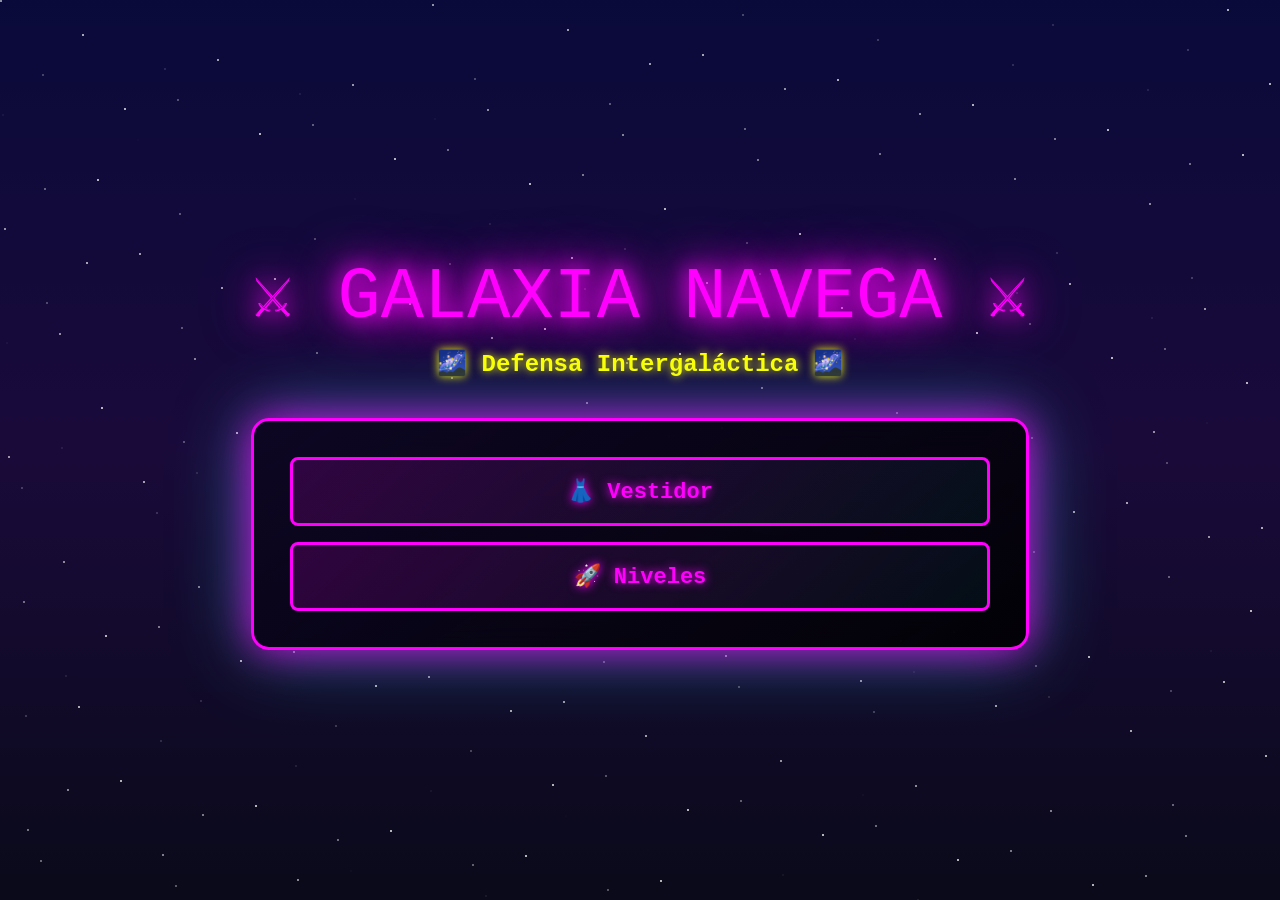
<file: index.html>
<!doctype html>
<html lang="es">
  <head>
    <meta charset="UTF-8" />
    <meta name="viewport" content="width=device-width, initial-scale=1.0" />
    <title>Galaxia Navega - Defensa Intergaláctica</title>
    <link rel="stylesheet" href="styless.css" />
    
  </head>
  <body>
    <!-- MODAL DE CONFIRMACIÓN -->
    <div id="confirmationModal">
      <div class="confirmation-box">
        <div class="confirmation-title">¿CONFIRMAR COMPRA?</div>
        <div
          style="
            display: flex;
            gap: 20px;
            align-items: center;
            margin-bottom: 15px;
          "
        >
          <canvas
            id="confirmPreviewCanvas"
            width="140"
            height="140"
            style="
              border: 2px solid #9d4edd;
              border-radius: 8px;
              background: #050020;
              flex-shrink: 0;
              box-shadow: 0 0 15px rgba(157, 78, 221, 0.5);
            "
          ></canvas>
          <div style="flex: 1">
            <div class="confirmation-item" style="margin-bottom: 10px">
              <div class="item-name" id="itemName">Nombre</div>
              <div class="item-details" id="itemDetails">Detalles</div>
              <div class="item-cost">
                Costo: <span id="itemCost">0</span> 💰
              </div>
            </div>
            <div class="money-info" style="margin-bottom: 0">
              Tu dinero: <span id="moneyDisplay">0</span> 💰
            </div>
          </div>
        </div>
        <div class="confirmation-buttons">
          <button class="confirm-btn" onclick="confirmPurchase()">
            ✓ CONFIRMAR
          </button>
          <button class="cancel-btn" onclick="cancelPurchase()">
            ✗ CANCELAR
          </button>
        </div>
      </div>
    </div>

    <!-- PANTALLA PRINCIPAL -->
    <div id="mainMenu">
      <canvas id="backgroundGameplay"></canvas>
      <div class="menu-content">
        <div class="menu-title">⚔️ GALAXIA NAVEGA ⚔️</div>
        <div class="menu-subtitle">🌌 Defensa Intergaláctica 🌌</div>
        <div class="menu-buttons">
          <button class="menu-btn" onclick="goToDressUp()">👗 Vestidor</button>
          <button class="menu-btn" onclick="goToLevelMap()">🚀 Niveles</button>
        </div>
      </div>
      <div class="copyright">© 2026 GALAXIA NAVEGA</div>
    </div>

    <!-- VESTUARIO -->
    <div id="dressUpScreen">
      <div class="dress-up-header">
        <button class="volver-btn" style="margin: 0" onclick="goToMainMenu()">
          ← Volver
        </button>
        <div class="shop-info">
          💰 Monedas: <span id="coinsDisplay">0</span>
        </div>
      </div>
      <div class="dress-up-container">
        <div class="player-preview">
          <div class="preview-label">Tu Nave</div>
          <canvas id="playerPreviewCanvas" width="280" height="280"></canvas>
        </div>
        <div class="clothing-options">
          <div class="clothing-category">
            <div class="category-title">🎨 Color de Nave</div>
            <div class="clothing-buttons" id="colorButtons"></div>
          </div>
          <div class="clothing-category">
            <div class="category-title">😎 Gafas</div>
            <div class="clothing-buttons" id="glassesButtons"></div>
          </div>
          <div class="clothing-category">
            <div class="category-title">👑 Avatar de Nave</div>
            <div class="clothing-buttons" id="accessoryButtons"></div>
          </div>
          <div class="clothing-category">
            <div class="category-title">⚡ Accesorios Secundarios</div>
            <div class="clothing-buttons" id="secondaryButtons"></div>
          </div>
          <div class="clothing-category">
            <div class="category-title">🌈 Efecto Especial</div>
            <div class="clothing-buttons" id="effectButtons"></div>
          </div>
        </div>
      </div>
    </div>

    <!-- MAPA -->
    <div id="levelMapScreen">
      <div class="level-map-container">
        <div class="level-map-title">🚀 ELIGE TU NIVEL</div>
        <div class="level-map-grid" id="levelMapGrid"></div>
        <button
          class="menu-btn"
          onclick="goToMainMenu()"
          style="width: 100%; margin-top: 20px"
        >
          ← Volver
        </button>
      </div>
    </div>

    <!-- SELECCIÓN DE PODERES -->
    <div id="powerSelectScreen">
      <div class="power-select-container">
        <div class="power-select-title">⚡ SELECCIONA PODERES ⚡</div>
        <div class="power-select-subtitle">Elige poderes para el nivel</div>
        <div class="player-money-info">
          💰 Dinero: <span id="moneyAvailable">0</span>
        </div>
        <div class="power-grid" id="powerGrid"></div>
        <div class="selected-powers">
          Poderes: <span id="selectedCount">0</span> | Costo:
          <span id="totalCost">0</span>💰
        </div>
        <div class="power-buttons-group">
          <button
            class="menu-btn"
            onclick="startGameWithPowers()"
            style="flex: 1"
          >
            ▶️ INICIAR
          </button>
          <button
            class="menu-btn"
            onclick="cancelPowerSelection()"
            style="
              flex: 1;
              background: linear-gradient(
                135deg,
                rgba(255, 0, 0, 0.2),
                rgba(255, 0, 0, 0.1)
              );
              border-color: #ff0000;
              color: #ff0000;
            "
          >
            ← VOLVER
          </button>
        </div>
      </div>
    </div>

    <!-- MANUAL -->
    <div id="manualPanel">
      <div class="manual-box">
        <div class="manual-title">📖 MANUAL DE JUEGO</div>
        <div class="manual-section">
          <h3>🎮 Controles Básicos</h3>
          <ul>
            <li>⬅️ ➡️ Flechas del teclado — Mover la nave</li>
            <li>ESPACIO — Disparar</li>
            <li>P — Pausar / Reanudar</li>
            <li>R — Reintentar (en pantalla de derrota)</li>
            <li>M — Menú principal (en pantalla de derrota)</li>
          </ul>
        </div>
        <div class="manual-section">
          <h3>👾 Tipos de Enemigos</h3>
          <ul>
            <li>🔴 <b>Básico</b> — 1 disparo para eliminar</li>
            <li>
              🔴 <b>Fuerte</b> — Aguanta 3 disparos, barra de vida visible
            </li>
            <li>🔴 <b>Veloz</b> — Se mueve muy rápido</li>
            <li>🟠 <b>Tirador</b> — Dispara proyectiles hacia abajo</li>
            <li>🟣 <b>Duplicador</b> — Se puede multiplicar (máximo 8)</li>
            <li>💀 <b>Jefe Final</b> — Enorme, dispara ráfagas, 50 de vida</li>
          </ul>
        </div>
        <div class="manual-section">
          <h3>⚡ Poderes (se compran antes de cada nivel)</h3>
          <ul>
            <li>⚡ <b>Velocidad</b> — Tu nave va 1.5x más rápido por 15s</li>
            <li>✕ <b>Doble Disparo</b> — Dos balas a la vez por 15s</li>
            <li>🔥 <b>Fuego Rápido</b> — Cadencia máxima por 15s</li>
            <li>🛡️ <b>Escudo x3</b> — Bloquea 3 disparos enemigos</li>
            <li>❤️ <b>Vida Extra</b> — +3 vidas al inicio</li>
            <li>⏱️ <b>Ralentizar</b> — Todo va lento por 15s</li>
            <li>🔫 <b>Perforador</b> — Balas atraviesan varios enemigos</li>
          </ul>
        </div>
        <div class="manual-section">
          <h3>💎 Power-Ups (caen al matar enemigos)</h3>
          <p>
            Los enemigos básicos y tiradores a veces sueltan power-ups al morir.
            ¡Tócalos con tu nave para recogerlos!
          </p>
        </div>
        <div class="manual-section">
          <h3>👗 Vestidor</h3>
          <p>
            Gana monedas completando niveles. Úsalas para comprar colores,
            avatares, accesorios y efectos para tu nave.
          </p>
        </div>
        <button class="manual-close" onclick="closeManual()">
          ✓ ENTENDIDO
        </button>
      </div>
    </div>

    <!-- JUEGO -->
    <div id="gameContainer">
      <canvas id="gameCanvas" width="800" height="600"></canvas>
      <button id="manualBtn" onclick="toggleManual()">📖 AYUDA</button>
      <button id="pauseBtn" onclick="togglePause()">⏸️ PAUSA</button>
      <button id="settingsBtn" onclick="toggleSettings()">⚙️ CONFIG</button>
      <div id="settingsPanel">
        <div
          style="
            color: #ffff00;
            font-size: 14px;
            text-shadow: 0 0 10px #ffff00;
            margin-bottom: 15px;
            text-align: center;
            font-weight: bold;
          "
        >
          ⚙️ CONFIG
        </div>
        <div class="setting-item">
          <span class="setting-label">🔊 Música</span>
          <div
            class="toggle-switch active"
            id="musicToggle"
            onclick="toggleMusic()"
          >
            <div class="toggle-slider"></div>
          </div>
        </div>
        <div class="setting-item">
          <span class="setting-label">Volumen Música</span>
          <div class="volume-control">
            <input
              type="range"
              id="musicVolume"
              class="volume-slider"
              min="0"
              max="100"
              value="50"
              oninput="setMusicVolume(this.value)"
            />
            <span class="volume-value" id="musicVolumeValue">50%</span>
          </div>
        </div>
        <div class="setting-item">
          <span class="setting-label">🔊 Efectos</span>
          <div
            class="toggle-switch active"
            id="sfxToggle"
            onclick="toggleSFX()"
          >
            <div class="toggle-slider"></div>
          </div>
        </div>
        <div class="setting-item">
          <span class="setting-label">Volumen Efectos</span>
          <div class="volume-control">
            <input
              type="range"
              id="sfxVolume"
              class="volume-slider"
              min="0"
              max="100"
              value="70"
              oninput="setSFXVolume(this.value)"
            />
            <span class="volume-value" id="sfxVolumeValue">70%</span>
          </div>
        </div>
        <div class="settings-button-group">
          <button class="small-btn" onclick="reiniciarNivel()">
            🔄 Reiniciar
          </button>
          <button class="small-btn" onclick="goToMainMenu()">🏠 Menú</button>
        </div>
        <div class="settings-copyright">© 2026 GALAXIA NAVEGA</div>
      </div>
      <div id="gameUI">
        <div class="ui-section">💰 <span id="scoreValue">0</span></div>
        <div class="ui-section">📍 <span id="levelNameUI">NIVEL 1</span></div>
        <div class="ui-section">❤️ <span id="livesValue">3</span></div>
      </div>
      <div id="activePowersDisplay"></div>
      <div class="boss-name" id="bossName">👹 TITÁN OSCURO 👹</div>
      <div class="enemy-count" id="enemyCount">⚔️ Enemigos: 0</div>
      <div class="boss-health-bar" id="bossHealthBar">
        <div class="boss-health-fill" id="bossHealthFill"></div>
      </div>
      <div class="hearts-display" id="heartsDisplay">❤️ ❤️ ❤️</div>
      <div id="gameOverMenu">
        <h1>❌ DERROTA ❌</h1>
        <p class="menu-text">Nivel <span id="finalLevel">1</span></p>
        <p class="menu-score">PUNTUACIÓN: <span id="finalScore">0</span></p>
        <p
          id="motivationalMsg"
          class="menu-text"
          style="
            font-size: 20px;
            color: #ff9900;
            margin: 15px 0;
            font-weight: bold;
            text-shadow: 0 0 10px #ff9900;
          "
        ></p>
        <button
          class="menu-btn"
          onclick="restartFromGameOver()"
          style="margin: 15px auto; display: block; min-width: 220px"
        >
          🔄 REINTENTAR (R)
        </button>
        <button
          class="menu-btn"
          onclick="goToMainMenu()"
          style="
            margin: 5px auto;
            display: block;
            min-width: 220px;
            border-color: #aaa;
            color: #aaa;
          "
        >
          🏠 MENÚ (M)
        </button>
      </div>
      <div id="levelCompleteMenu">
        <h1>✨ ¡COMPLETADO! ✨</h1>
        <p class="menu-text">
          Planeta: <span id="levelPlanetName">Aurora Prime</span>
        </p>
        <p class="menu-score">PUNTUACIÓN: <span id="levelScore">0</span></p>
        <p class="menu-text">
          Monedas: <span id="levelCoins" style="color: #ffff00">0</span>
        </p>
        <p
          id="levelMotivational"
          class="menu-text"
          style="
            font-size: 19px;
            color: #00ffcc;
            margin: 12px 0;
            font-weight: bold;
            text-shadow: 0 0 10px #00ffcc;
          "
        ></p>
        <div class="complete-buttons">
          <button class="menu-btn" onclick="nextLevel()" style="flex: 1">
            ▶️ SIGUIENTE
          </button>
          <button
            class="menu-btn"
            onclick="goToLevelMap()"
            style="
              flex: 1;
              background: linear-gradient(
                135deg,
                rgba(255, 215, 0, 0.2),
                rgba(255, 215, 0, 0.1)
              );
              border-color: #ffd700;
              color: #ffd700;
            "
          >
            🚀 NIVELES
          </button>
          <button
            class="menu-btn"
            onclick="reiniciarNivelFromComplete()"
            style="
              flex: 1;
              background: linear-gradient(
                135deg,
                rgba(0, 150, 255, 0.2),
                rgba(0, 150, 255, 0.1)
              );
              border-color: #0096ff;
              color: #0096ff;
            "
          >
            🔄 REINICIAR
          </button>
        </div>
      </div>
      <div id="victoryScreen">
        <h1>🏆 ¡VICTORIA! 🏆</h1>
        <p
          class="menu-text"
          style="font-size: 26px; color: #ffff00; margin: 20px 0"
        >
          ¡Has Gobernado GALAXIA NAVEGA!
        </p>
        <p class="menu-score">
          PUNTUACIÓN FINAL: <span id="victoryScore">0</span>
        </p>
        <p class="menu-text" style="font-size: 18px">
          Monedas Totales:
          <span id="victoryCoins" style="color: #ffd700">0</span>
        </p>
        <p
          id="victoryMotivational"
          class="menu-text"
          style="
            font-size: 20px;
            color: #00ffcc;
            margin: 12px 0;
            font-weight: bold;
            text-shadow: 0 0 12px #00ffcc;
          "
        ></p>
        <p class="menu-text" style="font-size: 20px; margin-top: 20px">
          ⭐ ¡Campeón Intergaláctico! ⭐
        </p>
        <button
          class="menu-btn"
          onclick="restartFromGameOver()"
          style="margin: 10px auto; display: block; min-width: 220px"
        >
          🔄 JUGAR DE NUEVO (R)
        </button>
        <button
          class="menu-btn"
          onclick="goToMainMenu()"
          style="
            margin: 5px auto;
            display: block;
            min-width: 220px;
            border-color: #aaa;
            color: #aaa;
          "
        >
          🏠 MENÚ (M)
        </button>
      </div>
      <div id="controls">⬅️ ➡️ Mover | ESPACIO Disparar | P Pausa</div>
    </div>

    <script>
      // ============== VARIABLES GLOBALES ==============
      let pendingPurchase = null;
      
      function showConfirmation(
        itemName,
        itemDetails,
        itemCost,
        type,
        itemKey,
      ) {
        pendingPurchase = {
          type,
          key: itemKey,
          itemName,
          itemDetails,
          itemCost,
        };
        document.getElementById("itemName").textContent = itemName;
        document.getElementById("itemDetails").textContent = itemDetails;
        document.getElementById("itemCost").textContent = itemCost;
        document.getElementById("moneyDisplay").textContent = coins;
        document.getElementById("confirmationModal").classList.add("show");
      }

      function showConfirmationWithPreview(
        itemName,
        itemDetails,
        itemCost,
        type,
        itemKey,
        category,
      ) {
        pendingPurchase = {
          type,
          key: itemKey,
          itemName,
          itemDetails,
          itemCost,
        };
        document.getElementById("itemName").textContent = itemName;
        document.getElementById("itemDetails").textContent = itemDetails;
        document.getElementById("itemCost").textContent = itemCost;
        document.getElementById("moneyDisplay").textContent = coins;
        drawConfirmPreview(type, itemKey, category);
        document.getElementById("confirmationModal").classList.add("show");
      }

      function drawConfirmPreview(type, key, category) {
        const previewCanvas = document.getElementById("confirmPreviewCanvas");
        if (!previewCanvas) return;
        const pctx = previewCanvas.getContext("2d");
        const tempCustom = { ...playerCustomization };
        if (type === "color") tempCustom.color = key;
        else if (type === "glasses") tempCustom.glasses = key;
        else if (type === "accessory") tempCustom.accessory = key;
        else if (type === "secondary") tempCustom.secondary = key;
        else if (type === "effect") tempCustom.effect = key;
        drawShipOnCanvas(previewCanvas, pctx, tempCustom, 70, 80);
      }

      function confirmPurchase() {
        if (!pendingPurchase) return;
        const { type, key, itemCost } = pendingPurchase;
        if (coins < itemCost) {
          showShopMessage(
            "❌ Sin monedas",
            "#ff4444",
            "¡No tienes suficiente!",
          );
          return;
        }
        coins -= itemCost;
        const catMap = {
          color: "colors",
          glasses: "glasses",
          accessory: "accessories",
          secondary: "secondary",
          effect: "effects",
        };
        const cat = catMap[type];
        if (cat && !purchasedItems[cat].includes(key))
          purchasedItems[cat].push(key);
        if (type === "color") playerCustomization.color = key;
        else if (type === "glasses") playerCustomization.glasses = key;
        else if (type === "accessory") playerCustomization.accessory = key;
        else if (type === "secondary") playerCustomization.secondary = key;
        else if (type === "effect") playerCustomization.effect = key;
        renderDressUpOptions();
        drawPlayerPreview();
        document.getElementById("confirmationModal").classList.remove("show");
        pendingPurchase = null;
        showShopMessage(
          "✅ ¡Comprado!",
          "#00ff88",
          "El artículo es tuyo para siempre",
        );
      }

      function cancelPurchase() {
        document.getElementById("confirmationModal").classList.remove("show");
        pendingPurchase = null;
      }

      // ============== AUDIO ==============
      let audioContext;
      try {
        audioContext = new (window.AudioContext || window.webkitAudioContext)();
      } catch (e) {}

      let soundSettings = {
        musicEnabled: true,
        sfxEnabled: true,
        musicVolume: 0.5,
        sfxVolume: 0.7,
      };
      let musicTimeoutId = null;

      function playTone(frequency, duration, volume = 0.3, type = "sine") {
        if (!audioContext || !soundSettings.sfxEnabled) return;
        try {
          const oscillator = audioContext.createOscillator();
          const gainNode = audioContext.createGain();
          oscillator.connect(gainNode);
          gainNode.connect(audioContext.destination);
          oscillator.frequency.value = frequency;
          oscillator.type = type;
          gainNode.gain.setValueAtTime(
            volume * soundSettings.sfxVolume * 0.3,
            audioContext.currentTime,
          );
          gainNode.gain.exponentialRampToValueAtTime(
            0.01,
            audioContext.currentTime + duration,
          );
          oscillator.start(audioContext.currentTime);
          oscillator.stop(audioContext.currentTime + duration);
        } catch (e) {}
      }

      function stopBackgroundMusic() {
        if (musicTimeoutId) {
          clearTimeout(musicTimeoutId);
          musicTimeoutId = null;
        }
      }

      function playBackgroundMusic() {
        stopBackgroundMusic();
        if (!audioContext || !soundSettings.musicEnabled) return;
        try {
          const playNote = (freq, start, duration) => {
            const osc = audioContext.createOscillator();
            const gain = audioContext.createGain();
            osc.connect(gain);
            gain.connect(audioContext.destination);
            osc.frequency.value = freq;
            osc.type = "square";
            gain.gain.setValueAtTime(0.05 * soundSettings.musicVolume, start);
            gain.gain.exponentialRampToValueAtTime(0.01, start + duration);
            osc.start(start);
            osc.stop(start + duration);
          };
          const now = audioContext.currentTime;
          const notes = [262, 330, 392, 523, 392, 330, 262, 294];
          let time = now;
          notes.forEach((freq) => {
            playNote(freq, time, 0.25);
            time += 0.3;
          });
          musicTimeoutId = setTimeout(playBackgroundMusic, 3000);
        } catch (e) {}
      }

      function playShootSound() {
        playTone(800, 0.08);
        setTimeout(() => playTone(600, 0.08), 40);
      }
      function playGameOverSound() {
        for (let i = 0; i < 4; i++)
          setTimeout(() => playTone(200 - i * 30, 0.2), i * 150);
      }
      function playVictorySound() {
        const sequence = [523, 587, 659, 784, 880, 987, 1047];
        sequence.forEach((freq, idx) => {
          setTimeout(() => playTone(freq, 0.2), idx * 200);
        });
      }
      function playPowerUpSound() {
        playTone(1200, 0.1);
        setTimeout(() => playTone(1600, 0.1), 100);
        setTimeout(() => playTone(1400, 0.15), 200);
      }
      function playLevelUpSound() {
        for (let i = 0; i < 5; i++)
          setTimeout(() => playTone(400 + i * 200, 0.1), i * 150);
      }
      function playEnemyDeathSound() {
        playTone(600, 0.15);
        setTimeout(() => playTone(400, 0.15), 80);
      }
      function playDuplicateSound() {
        playTone(900, 0.1);
        setTimeout(() => playTone(1200, 0.1), 50);
      }

      function toggleMusic() {
        soundSettings.musicEnabled = !soundSettings.musicEnabled;
        document.getElementById("musicToggle").classList.toggle("active");
        if (soundSettings.musicEnabled) playBackgroundMusic();
        else stopBackgroundMusic();
      }
      function toggleSFX() {
        soundSettings.sfxEnabled = !soundSettings.sfxEnabled;
        document.getElementById("sfxToggle").classList.toggle("active");
      }
      function setMusicVolume(value) {
        soundSettings.musicVolume = value / 100;
        document.getElementById("musicVolumeValue").textContent = value + "%";
      }
      function setSFXVolume(value) {
        soundSettings.sfxVolume = value / 100;
        document.getElementById("sfxVolumeValue").textContent = value + "%";
      }

      // CORRECCIÓN: togglePause() faltaba definida
      function togglePause() {
        if (gameState === GAME_RUNNING) {
          gameState = PAUSED;
          document.getElementById("pauseBtn").textContent = "▶️ REANUDAR";
        } else if (gameState === PAUSED) {
          gameState = GAME_RUNNING;
          document.getElementById("pauseBtn").textContent = "⏸️ PAUSA";
        }
      }

      function toggleManual() {
        document.getElementById("manualPanel").classList.toggle("show");
      }
      function closeManual() {
        document.getElementById("manualPanel").classList.remove("show");
      }

      function toggleSettings() {
        const panel = document.getElementById("settingsPanel");
        panel.classList.toggle("show");
        if (panel.classList.contains("show") && gameState === GAME_RUNNING) {
          gameState = PAUSED;
        } else if (
          !panel.classList.contains("show") &&
          gameState === PAUSED &&
          document.getElementById("gameContainer").classList.contains("show")
        ) {
          gameState = GAME_RUNNING;
        }
      }

      // ============== VESTUARIO ==============
      let playerCustomization = {
        color: "#00ff00",
        glasses: "none",
        accessory: "none",
        secondary: "none",
        effect: "none",
      };
      let coins = 1000000000;
      let purchasedItems = {
        colors: ["#00ff00"],
        glasses: ["none"],
        accessories: ["none"],
        secondary: ["none"],
        effects: ["none"],
      };

      const clothingItems = {
        colors: [
          { name: "Verde", hex: "#00ff00", cost: 0 },
          { name: "Magenta", hex: "#ff00ff", cost: 100 },
          { name: "Cyan", hex: "#00ffff", cost: 100 },
          { name: "Amarillo", hex: "#ffff00", cost: 150 },
          { name: "Naranja", hex: "#ff6600", cost: 120 },
          { name: "Rosa", hex: "#ff0099", cost: 150 },
          { name: "Morado Neón", hex: "#9d4edd", cost: 200 },
          { name: "Rosa Profundo", hex: "#ff1493", cost: 180 },
        ],
        glasses: [
          { name: "Ninguna", type: "none", cost: 0 },
          { name: "Cool 😎", type: "cool", cost: 150 },
          { name: "Nerd 🤓", type: "nerd", cost: 120 },
          { name: "Aviador 👓", type: "aviator", cost: 200 },
          { name: "Cyber 🕶️", type: "cyber", cost: 250 },
        ],
        accessories: [
          { name: "Ninguno", type: "none", cost: 0 },
          { name: "Corona 👑", type: "crown", cost: 300 },
          { name: "Capa 🧛", type: "cape", cost: 250 },
          { name: "Fuego 🔥", type: "fire", cost: 200 },
          { name: "Hielo ❄️", type: "ice", cost: 200 },
          { name: "Halo ✨", type: "halo", cost: 350 },
        ],
        secondary: [
          { name: "Ninguno", type: "none", cost: 0 },
          { name: "Alas ⚡", type: "wings", cost: 400 },
          { name: "Escudo 🛡️", type: "shield", cost: 450 },
          { name: "Láser 🔫", type: "laser", cost: 350 },
          { name: "Aura 🌟", type: "aura", cost: 500 },
        ],
        effects: [
          { name: "Ninguno", type: "none", cost: 0 },
          { name: "Neón 💜", type: "neon", cost: 500 },
          { name: "Dorado ✨", type: "gold", cost: 600 },
          { name: "Holograma 📡", type: "hologram", cost: 750 },
        ],
      };

      function renderDressUpOptions() {
        document.getElementById("coinsDisplay").textContent = coins;
        const createButtons = (items, containerId, category) => {
          const container = document.getElementById(containerId);
          container.innerHTML = "";
          const catKey =
            {
              colors: "colors",
              glasses: "glasses",
              accessories: "accessories",
              secondary: "secondary",
              effects: "effects",
            }[category] || category;
          items.forEach((item) => {
            const btn = document.createElement("button");
            btn.className = "clothing-btn";
            const isFree = item.cost === 0;
            const itemKey = category === "colors" ? item.hex : item.type;
            const isOwned =
              isFree ||
              (purchasedItems[catKey] &&
                purchasedItems[catKey].includes(itemKey));
            const canBuy = coins >= item.cost;
            const isActive =
              category === "colors"
                ? playerCustomization.color === item.hex
                : category === "glasses"
                  ? playerCustomization.glasses === item.type
                  : category === "accessories"
                    ? playerCustomization.accessory === item.type
                    : category === "secondary"
                      ? playerCustomization.secondary === item.type
                      : playerCustomization.effect === item.type;

            let statusIcon, statusText, btnColor;
            if (isActive) {
              statusIcon = "✅";
              statusText = "EN USO";
              btnColor = "#ffffff";
            } else if (isOwned) {
              statusIcon = "👗";
              statusText = "EQUIPAR";
              btnColor = "#00ff88";
            } else if (canBuy) {
              statusIcon = "🛒";
              statusText = item.cost + "💰";
              btnColor = "#ffff00";
            } else {
              statusIcon = "🔒";
              statusText = item.cost + "💰";
              btnColor = "#ff6666";
            }

            btn.style.borderColor = btnColor;
            btn.style.color = "#ffffff";
            btn.style.background = isActive
              ? "rgba(255,255,255,0.2)"
              : isOwned
                ? "rgba(0,255,136,0.15)"
                : canBuy
                  ? "rgba(255,255,0,0.12)"
                  : "rgba(80,0,0,0.4)";
            btn.innerHTML =
              '<span style="font-size:13px;font-weight:bold;">' +
              item.name +
              '</span><br><span style="font-size:12px;color:' +
              btnColor +
              ';">' +
              statusIcon +
              " " +
              statusText +
              "</span>";

            if (isActive) btn.classList.add("active");
            btn.onclick = () => {
              if (isOwned || isActive) {
                if (category === "colors") playerCustomization.color = item.hex;
                else if (category === "glasses")
                  playerCustomization.glasses = item.type;
                else if (category === "accessories")
                  playerCustomization.accessory = item.type;
                else if (category === "secondary")
                  playerCustomization.secondary = item.type;
                else playerCustomization.effect = item.type;
                renderDressUpOptions();
                drawPlayerPreview();
              } else if (!canBuy) {
                showShopMessage(
                  "🔒 ¡Te faltan monedas!",
                  "#ff4444",
                  "Necesitas " + (item.cost - coins) + " 💰 más",
                );
              } else {
                const details =
                  category === "colors"
                    ? "Color de nave"
                    : category === "glasses"
                      ? "Gafas"
                      : category === "accessories"
                        ? "Avatar / Accesorio"
                        : category === "secondary"
                          ? "Accesorio secundario"
                          : "Efecto especial";
                const key = category === "colors" ? item.hex : item.type;
                const typeStr =
                  category === "colors"
                    ? "color"
                    : category === "glasses"
                      ? "glasses"
                      : category === "accessories"
                        ? "accessory"
                        : category === "secondary"
                          ? "secondary"
                          : "effect";
                showConfirmationWithPreview(
                  item.name,
                  details,
                  item.cost,
                  typeStr,
                  key,
                  category,
                );
              }
            };
            container.appendChild(btn);
          });
        };
        createButtons(clothingItems.colors, "colorButtons", "colors");
        createButtons(clothingItems.glasses, "glassesButtons", "glasses");
        createButtons(
          clothingItems.accessories,
          "accessoryButtons",
          "accessories",
        );
        createButtons(clothingItems.secondary, "secondaryButtons", "secondary");
        createButtons(clothingItems.effects, "effectButtons", "effects");
      }

      function showShopMessage(title, color, msg) {
        const existing = document.getElementById("shopMsg");
        if (existing) existing.remove();
        const div = document.createElement("div");
        div.id = "shopMsg";
        div.style.cssText =
          "position:fixed;top:80px;left:50%;transform:translateX(-50%);background:rgba(0,0,0,0.95);border:3px solid " +
          color +
          ";color:" +
          color +
          ";padding:15px 30px;border-radius:10px;font-size:18px;font-weight:bold;z-index:400;text-align:center;box-shadow:0 0 20px " +
          color +
          ";animation:popIn 0.3s ease-out;";
        div.innerHTML =
          title +
          '<br><span style="font-size:13px;color:#aaa;">' +
          msg +
          "</span>";
        document.body.appendChild(div);
        setTimeout(() => div.remove(), 2000);
      }

      // ============== DIBUJO DE NAVE (CORRECCIÓN PRINCIPAL) ==============
      // ERROR ORIGINAL: sintaxis rota con const=` y template literals inválidos
      function drawShipOnCanvas(cvs, pctx, custom, cx, cy) {
        pctx.clearRect(0, 0, cvs.width, cvs.height);
        const grad = pctx.createRadialGradient(
          cx,
          cy,
          5,
          cx,
          cy,
          Math.min(cvs.width, cvs.height) * 0.5,
        );
        grad.addColorStop(0, "#1a0a3a");
        grad.addColorStop(1, "#050010");
        pctx.fillStyle = grad;
        pctx.fillRect(0, 0, cvs.width, cvs.height);

        // Stars
        for (let i = 0; i < 30; i++) {
          const alpha = 0.2 + (i % 5) * 0.1;
          pctx.fillStyle = "rgba(255,255,255," + alpha + ")";
          pctx.fillRect((i * 73) % cvs.width, (i * 113) % cvs.height, 1, 1);
        }

        const color = custom.color;
        const avatarType = custom.accessory;
        const scale = cvs.width < 160 ? 0.55 : 1;
        const sh = 40 * scale;
        const sw = 50 * scale;

        if (custom.effect === "neon") {
          pctx.shadowBlur = 20;
          pctx.shadowColor = color;
        } else if (custom.effect === "gold") {
          pctx.shadowBlur = 18;
          pctx.shadowColor = "#ffd700";
        } else if (custom.effect === "hologram") {
          pctx.shadowBlur = 14;
          pctx.shadowColor = "#00ffff";
          pctx.globalAlpha = 0.85;
        }

        if (avatarType === "cape") {
          pctx.fillStyle = color + "77";
          pctx.beginPath();
          pctx.moveTo(cx - sw / 2, cy + sh * 0.3);
          pctx.lineTo(cx - sw / 2 - 18 * scale, cy - sh * 0.3);
          pctx.lineTo(cx - sw / 2 + 8 * scale, cy + sh * 0.3);
          pctx.closePath();
          pctx.fill();
          pctx.beginPath();
          pctx.moveTo(cx + sw / 2, cy + sh * 0.3);
          pctx.lineTo(cx + sw / 2 + 18 * scale, cy - sh * 0.3);
          pctx.lineTo(cx + sw / 2 - 8 * scale, cy + sh * 0.3);
          pctx.closePath();
          pctx.fill();
        } else if (avatarType === "fire") {
          pctx.fillStyle = "#ff6600";
          pctx.fillRect(
            cx - 6 * scale,
            cy + sh / 2 + 2,
            12 * scale,
            12 * scale,
          );
          pctx.fillStyle = "#ffaa00";
          pctx.fillRect(cx - 3 * scale, cy + sh / 2 + 8, 6 * scale, 10 * scale);
        } else if (avatarType === "ice") {
          pctx.fillStyle = "#aaeeff66";
          pctx.fillRect(cx - sw / 2 - 4, cy - sh / 2, sw + 8, sh + 6);
        }

        pctx.fillStyle = color;
        pctx.fillRect(cx - sw / 2, cy - sh / 2, sw, sh);
        pctx.beginPath();
        pctx.moveTo(cx, cy - sh / 2 - 12 * scale);
        pctx.lineTo(cx + sw / 2, cy - sh / 2);
        pctx.lineTo(cx - sw / 2, cy - sh / 2);
        pctx.closePath();
        pctx.fill();

        if (custom.secondary === "wings") {
          pctx.fillStyle = "#ffe066";
          pctx.beginPath();
          pctx.moveTo(cx - sw / 2, cy);
          pctx.lineTo(cx - sw / 2 - 18 * scale, cy - 20 * scale);
          pctx.lineTo(cx - sw / 2 + 8 * scale, cy + 4);
          pctx.closePath();
          pctx.fill();
          pctx.beginPath();
          pctx.moveTo(cx + sw / 2, cy);
          pctx.lineTo(cx + sw / 2 + 18 * scale, cy - 20 * scale);
          pctx.lineTo(cx + sw / 2 - 8 * scale, cy + 4);
          pctx.closePath();
          pctx.fill();
        } else if (custom.secondary === "shield") {
          pctx.strokeStyle = "#00ffff88";
          pctx.lineWidth = 2;
          pctx.beginPath();
          pctx.arc(cx, cy, sw * 0.8, 0, Math.PI * 2);
          pctx.stroke();
        } else if (custom.secondary === "laser") {
          pctx.fillStyle = "#ff0000";
          pctx.fillRect(
            cx - 1.5 * scale,
            cy - sh / 2 - 28 * scale,
            3 * scale,
            28 * scale,
          );
        } else if (custom.secondary === "aura") {
          const ag = pctx.createRadialGradient(cx, cy, 8, cx, cy, sw);
          ag.addColorStop(0, color + "44");
          ag.addColorStop(1, "rgba(0,0,0,0)");
          pctx.fillStyle = ag;
          pctx.beginPath();
          pctx.arc(cx, cy, sw, 0, Math.PI * 2);
          pctx.fill();
        }

        pctx.shadowBlur = 0;
        pctx.globalAlpha = 1;

        // Cockpit
        pctx.fillStyle = "#88ccff";
        pctx.beginPath();
        pctx.arc(cx, cy - sh / 2 + 6 * scale, 7 * scale, 0, Math.PI * 2);
        pctx.fill();

        // Glasses
        if (custom.glasses !== "none") {
          const gy = cy - sh / 2 + 6 * scale;
          pctx.lineWidth = 1.5;
          if (custom.glasses === "cool") {
            pctx.fillStyle = "#00000099";
            pctx.fillRect(
              cx - 11 * scale,
              gy - 4 * scale,
              8 * scale,
              7 * scale,
            );
            pctx.fillRect(cx + 3 * scale, gy - 4 * scale, 8 * scale, 7 * scale);
            pctx.strokeStyle = "#999";
            pctx.strokeRect(
              cx - 11 * scale,
              gy - 4 * scale,
              8 * scale,
              7 * scale,
            );
            pctx.strokeRect(
              cx + 3 * scale,
              gy - 4 * scale,
              8 * scale,
              7 * scale,
            );
          } else if (custom.glasses === "nerd") {
            pctx.strokeStyle = "#ff9900";
            pctx.beginPath();
            pctx.arc(cx - 6 * scale, gy, 5 * scale, 0, Math.PI * 2);
            pctx.stroke();
            pctx.beginPath();
            pctx.arc(cx + 6 * scale, gy, 5 * scale, 0, Math.PI * 2);
            pctx.stroke();
          } else if (custom.glasses === "cyber") {
            pctx.fillStyle = "#ff000099";
            pctx.fillRect(
              cx - 12 * scale,
              gy - 3 * scale,
              24 * scale,
              6 * scale,
            );
            pctx.strokeStyle = "#ff0000";
            pctx.strokeRect(
              cx - 12 * scale,
              gy - 3 * scale,
              24 * scale,
              6 * scale,
            );
          } else if (custom.glasses === "aviator") {
            pctx.strokeStyle = "#ffd700";
            pctx.beginPath();
            pctx.arc(cx - 6 * scale, gy, 5 * scale, 0, Math.PI * 2);
            pctx.stroke();
            pctx.beginPath();
            pctx.arc(cx + 6 * scale, gy, 5 * scale, 0, Math.PI * 2);
            pctx.stroke();
          }
        }

        if (avatarType === "crown") {
          pctx.fillStyle = "#ffd700";
          const cy2 = cy - sh / 2 - 14 * scale;
          pctx.beginPath();
          pctx.moveTo(cx - 10 * scale, cy2 + 8 * scale);
          pctx.lineTo(cx - 5 * scale, cy2);
          pctx.lineTo(cx, cy2 + 5 * scale);
          pctx.lineTo(cx + 5 * scale, cy2);
          pctx.lineTo(cx + 10 * scale, cy2 + 8 * scale);
          pctx.closePath();
          pctx.fill();
        }
        if (avatarType === "halo") {
          pctx.strokeStyle = "#ffffcc";
          pctx.lineWidth = 2;
          pctx.beginPath();
          pctx.ellipse(
            cx,
            cy - sh / 2 - 16 * scale,
            16 * scale,
            5 * scale,
            0,
            0,
            Math.PI * 2,
          );
          pctx.stroke();
        }
      }

      function drawPlayerPreview() {
        const cvs = document.getElementById("playerPreviewCanvas");
        const pctx = cvs.getContext("2d");
        drawShipOnCanvas(
          cvs,
          pctx,
          playerCustomization,
          cvs.width / 2,
          cvs.height / 2 + 10,
        );
        pctx.fillStyle = playerCustomization.color;
        pctx.font = "bold 12px Courier New";
        pctx.textAlign = "center";
        pctx.fillText("⚡ " + getEffectName(), cvs.width / 2, cvs.height - 12);
      }

      function getEffectName() {
        const names = {
          none: "Nave Estándar",
          neon: "Nave Neón",
          gold: "Nave Dorada",
          hologram: "Nave Holograma",
        };
        return names[playerCustomization.effect] || "Nave";
      }

      // ============== NIVELES ==============
      const levelData = [
        {
          name: "🌟 AURORA ESTELAR",
          planet: "Aurora Prime",
          desc: "Primeros pasos",
          enemyTypes: ["basic"],
          coinsReward: 150,
          enemyCount: 5,
        },
        {
          name: "💨 VIENTO SIDERAL",
          planet: "Ventus",
          desc: "Rápidos como el rayo",
          enemyTypes: ["basic", "fast"],
          coinsReward: 250,
          enemyCount: 6,
        },
        {
          name: "🔴 COLOSO ROJO",
          planet: "Rubion",
          desc: "Blindados del cosmos",
          enemyTypes: ["basic", "strong"],
          coinsReward: 350,
          enemyCount: 6,
        },
        {
          name: "🔫 ZONA DE FUEGO",
          planet: "Pyraxis",
          desc: "Lluvia de plasma",
          enemyTypes: ["shooter"],
          coinsReward: 450,
          enemyCount: 4,
        },
        {
          name: "🌈 TORMENTA GALÁCTICA",
          planet: "Kaleidra",
          desc: "Invasión total",
          enemyTypes: ["basic", "fast", "strong"],
          coinsReward: 550,
          enemyCount: 8,
        },
        {
          name: "👾 SOMBRA DEL ABISMO",
          planet: "Umbra X",
          desc: "Se multiplican",
          enemyTypes: ["duplicator"],
          coinsReward: 650,
          enemyCount: 5,
        },
        {
          name: "🔥 INFIERNO DIGITAL",
          planet: "Infernus",
          desc: "Caos y fuego",
          enemyTypes: ["duplicator", "shooter"],
          coinsReward: 750,
          enemyCount: 6,
        },
        {
          name: "❄️ CRIPTA HELADA",
          planet: "Glacius",
          desc: "Fuerza del hielo",
          enemyTypes: ["duplicator", "strong"],
          coinsReward: 850,
          enemyCount: 6,
        },
        {
          name: "🌀 VÓRTEX SUPREMO",
          planet: "Vortexia",
          desc: "Caos máximo",
          enemyTypes: ["basic", "fast", "strong"],
          coinsReward: 950,
          enemyCount: 8,
        },
        {
          name: "👹 TITAN DEL VACÍO",
          planet: "NAVEGA",
          desc: "💀 JEFE FINAL",
          enemyTypes: ["boss"],
          coinsReward: 1500,
          enemyCount: 1,
        },
      ];

      const powerSystem = {
        speed: {
          name: "⚡ Velocidad x1.5",
          icon: "⚡",
          desc: "+velocidad 15s",
          cost: 150,
          unlockedAt: 1,
        },
        dualshot: {
          name: "✕ Doble Disparo",
          icon: "✕",
          desc: "Dispara x2 15s",
          cost: 200,
          unlockedAt: 2,
        },
        rapidfire: {
          name: "🔥 Fuego Rápido",
          icon: "🔥",
          desc: "Rápido 15s",
          cost: 180,
          unlockedAt: 2,
        },
        shield: {
          name: "🛡️ Escudo x3",
          icon: "🛡️",
          desc: "Bloquea 3 disparos",
          cost: 250,
          unlockedAt: 1,
        },
        lifeup: {
          name: "❤️ Vida Extra",
          icon: "❤️",
          desc: "+3 vidas",
          cost: 300,
          unlockedAt: 3,
        },
        slowmo: {
          name: "⏱️ Ralentizar",
          icon: "⏱️",
          desc: "Lento 15s",
          cost: 220,
          unlockedAt: 4,
        },
        pierce: {
          name: "🔫 Perforador",
          icon: "🔫",
          desc: "Atraviesa",
          cost: 180,
          unlockedAt: 3,
        },
      };

      let selectedPowers = [];
      let activePowers = [];
      let unlockedLevels = [0];
      let selectedLevel = 0;

      function goToMainMenu() {
        stopBackgroundMusic();
        document.getElementById("mainMenu").classList.remove("hidden");
        document.getElementById("levelMapScreen").classList.remove("show");
        document.getElementById("dressUpScreen").classList.remove("show");
        document.getElementById("powerSelectScreen").classList.remove("show");
        document.getElementById("gameContainer").classList.remove("show");
        startBackgroundGameplay();
      }

      function goToDressUp() {
        stopBackgroundMusic();
        document.getElementById("mainMenu").classList.add("hidden");
        document.getElementById("dressUpScreen").classList.add("show");
        renderDressUpOptions();
        drawPlayerPreview();
      }

      function goToLevelMap() {
        stopBackgroundMusic();
        document.getElementById("mainMenu").classList.add("hidden");
        document.getElementById("dressUpScreen").classList.remove("show");
        document.getElementById("powerSelectScreen").classList.remove("show");
        document.getElementById("levelMapScreen").classList.add("show");
        document.getElementById("levelCompleteMenu").style.display = "none";
        renderLevelMap();
      }

      function renderLevelMap() {
        const grid = document.getElementById("levelMapGrid");
        grid.innerHTML = "";
        levelData.forEach((level, idx) => {
          const btn = document.createElement("button");
          btn.className = "level-button";
          if (idx > 0 && !unlockedLevels.includes(idx))
            btn.classList.add("locked");
          if (level.enemyTypes.includes("boss")) btn.classList.add("boss");
          btn.innerHTML =
            (level.enemyTypes.includes("boss")
              ? '<div style="font-size:28px;">👹</div>'
              : "") +
            '<div style="font-weight:bold;">Nivel ' +
            (idx + 1) +
            "</div>" +
            '<div style="font-size:12px;margin-top:5px;">' +
            level.name +
            "</div>";
          if (unlockedLevels.includes(idx)) {
            btn.onclick = () => {
              selectedLevel = idx;
              goToPowerSelect();
            };
          }
          grid.appendChild(btn);
        });
      }

      function goToPowerSelect() {
        stopBackgroundMusic();
        document.getElementById("levelMapScreen").classList.remove("show");
        document.getElementById("powerSelectScreen").classList.add("show");
        selectedPowers = [];
        updatePowerSelectUI();
        renderPowerGrid();
      }

      function updatePowerSelectUI() {
        document.getElementById("moneyAvailable").textContent = coins;
      }

      function renderPowerGrid() {
        const grid = document.getElementById("powerGrid");
        grid.innerHTML = "";
        Object.entries(powerSystem).forEach(([key, power]) => {
          const btn = document.createElement("button");
          btn.className = "power-button";
          const isUnlocked = selectedLevel >= power.unlockedAt;
          const canAfford = coins >= power.cost;
          const isSelected = selectedPowers.includes(key);
          if (!isUnlocked) btn.classList.add("locked-power");
          else if (!canAfford && !isSelected) btn.classList.add("unavailable");
          if (isSelected)
            btn.style.background =
              "linear-gradient(135deg, rgba(255,0,255,0.5), rgba(255,0,255,0.3))";
          btn.innerHTML =
            '<div class="power-icon">' +
            power.icon +
            "</div>" +
            '<div class="power-name">' +
            power.name +
            "</div>" +
            '<div class="power-cost">💰 ' +
            power.cost +
            "</div>" +
            '<div class="power-desc">' +
            power.desc +
            "</div>";
          if (isUnlocked && (canAfford || isSelected)) {
            btn.onclick = () => {
              if (isSelected)
                selectedPowers = selectedPowers.filter((p) => p !== key);
              else if (selectedPowers.length < 3) selectedPowers.push(key);
              document.getElementById("selectedCount").textContent =
                selectedPowers.length;
              const totalCost = selectedPowers.reduce(
                (sum, p) => sum + powerSystem[p].cost,
                0,
              );
              document.getElementById("totalCost").textContent = totalCost;
              renderPowerGrid();
            };
          }
          grid.appendChild(btn);
        });
      }

      function startGameWithPowers() {
        const totalCost = selectedPowers.reduce(
          (sum, p) => sum + powerSystem[p].cost,
          0,
        );
        if (coins < totalCost) {
          alert("¡No tienes suficientes monedas!");
          return;
        }
        coins -= totalCost;
        activePowers = [...selectedPowers];
        document.getElementById("powerSelectScreen").classList.remove("show");
        document.getElementById("gameContainer").classList.add("show");
        startGamePlay();
        playBackgroundMusic();
      }

      function cancelPowerSelection() {
        document.getElementById("powerSelectScreen").classList.remove("show");
        document.getElementById("levelMapScreen").classList.add("show");
        renderLevelMap();
      }

      function nextLevel() {
        stopBackgroundMusic();
        document.getElementById("levelCompleteMenu").style.display = "none";
        currentLevel++;
        if (currentLevel >= levelData.length) {
          showVictory();
        } else {
          if (!unlockedLevels.includes(currentLevel))
            unlockedLevels.push(currentLevel);
          selectedLevel = currentLevel;
          goToPowerSelect();
        }
      }

      function reiniciarNivelFromComplete() {
        document.getElementById("levelCompleteMenu").style.display = "none";
        playBackgroundMusic();
        resetLevel();
      }

      function reiniciarNivel() {
        resetLevel();
        toggleSettings();
      }

      function startBackgroundGameplay() {
        const canvas = document.getElementById("backgroundGameplay");
        canvas.width = window.innerWidth;
        canvas.height = window.innerHeight;
        const ctx = canvas.getContext("2d");
        let frameCount = 0;
        function drawGameplaySimulation() {
          const gradient = ctx.createLinearGradient(0, 0, 0, canvas.height);
          gradient.addColorStop(0, "#0a0a3a");
          gradient.addColorStop(0.5, "#1a0a3a");
          gradient.addColorStop(1, "#0a0a1a");
          ctx.fillStyle = gradient;
          ctx.fillRect(0, 0, canvas.width, canvas.height);
          for (let i = 0; i < 300; i++) {
            const x = (i * 97) % canvas.width;
            const y = (i * 179) % canvas.height;
            const opacity = 0.3 + Math.sin(frameCount * 0.015 + i) * 0.4;
            ctx.fillStyle = "rgba(255,255,255," + Math.max(0, opacity) + ")";
            ctx.fillRect(x, y, 2, 2);
          }
          frameCount++;
          requestAnimationFrame(drawGameplaySimulation);
        }
        drawGameplaySimulation();
      }

      // ============== JUEGO ==============
      const canvas = document.getElementById("gameCanvas");
      const ctx = canvas.getContext("2d");

      const GAME_RUNNING = 0,
        GAME_OVER = 1,
        LEVEL_COMPLETE = 2,
        PAUSED = 3;
      let gameState = GAME_RUNNING;
      let score = 0,
        lives = 3,
        maxLives = 10,
        currentLevel = 0,
        enemiesDefeated = 0,
        slowMoActive = false;

      let activePowerStates = {
        speed: { active: false, endTime: 0 },
        dualshot: { active: false, endTime: 0 },
        rapidfire: { active: false, endTime: 0, originalRate: 10 },
        shield: { count: 0 },
        slowmo: { active: false, endTime: 0 },
        pierce: { active: false, endTime: 0 },
      };

      class Player {
        constructor() {
          this.x = canvas.width / 2 - 25;
          this.y = canvas.height - 60;
          this.width = 50;
          this.height = 50;
          this.speed = 5;
          this.fireRate = 10;
          this.fireCounter = 0;
        }
        update(keys) {
          const currentSpeed = activePowerStates.speed.active
            ? this.speed * 1.5
            : this.speed;
          if (keys["ArrowLeft"] && this.x > 0) this.x -= currentSpeed;
          if (keys["ArrowRight"] && this.x < canvas.width - this.width)
            this.x += currentSpeed;
          this.fireCounter--;
        }
        draw() {
          const color = playerCustomization.color;
          const avatarType = playerCustomization.accessory;
          if (playerCustomization.effect === "neon") {
            ctx.shadowBlur = 15;
            ctx.shadowColor = color;
          } else if (playerCustomization.effect === "gold") {
            ctx.shadowBlur = 12;
            ctx.shadowColor = "#ffd700";
          } else if (playerCustomization.effect === "hologram") {
            ctx.shadowBlur = 10;
            ctx.shadowColor = "#00ffff";
            ctx.globalAlpha = 0.9;
          }

          if (avatarType === "cape") {
            ctx.fillStyle = color + "88";
            ctx.beginPath();
            ctx.moveTo(this.x, this.y + this.height * 0.5);
            ctx.lineTo(this.x - 18, this.y + this.height * 0.1);
            ctx.lineTo(this.x + 5, this.y + this.height * 0.5);
            ctx.closePath();
            ctx.fill();
            ctx.beginPath();
            ctx.moveTo(this.x + this.width, this.y + this.height * 0.5);
            ctx.lineTo(this.x + this.width + 18, this.y + this.height * 0.1);
            ctx.lineTo(this.x + this.width - 5, this.y + this.height * 0.5);
            ctx.closePath();
            ctx.fill();
          } else if (avatarType === "fire") {
            ctx.fillStyle = "#ff6600";
            ctx.fillRect(
              this.x + this.width * 0.3,
              this.y + this.height,
              this.width * 0.4,
              12,
            );
            ctx.fillStyle = "#ffaa00";
            ctx.fillRect(
              this.x + this.width * 0.38,
              this.y + this.height + 6,
              this.width * 0.24,
              10,
            );
          } else if (avatarType === "ice") {
            ctx.fillStyle = "#aaeeff99";
            ctx.fillRect(this.x - 4, this.y, this.width + 8, this.height);
          }

          ctx.fillStyle = color;
          ctx.fillRect(this.x, this.y, this.width, this.height);
          ctx.beginPath();
          ctx.moveTo(this.x + this.width / 2, this.y - 10);
          ctx.lineTo(this.x + this.width, this.y);
          ctx.lineTo(this.x, this.y);
          ctx.closePath();
          ctx.fill();

          // Las gafas del vestidor se muestran también en la cara frontal del personaje.
          const glasses = playerCustomization.glasses;
          const glassesY = this.y + 18;
          const centerX = this.x + this.width / 2;
          if (glasses === "cool") {
            ctx.fillStyle = "rgba(0, 0, 0, 0.78)";
            ctx.fillRect(centerX - 18, glassesY, 14, 9);
            ctx.fillRect(centerX + 4, glassesY, 14, 9);
            ctx.strokeStyle = "#d8d8d8";
            ctx.lineWidth = 1.5;
            ctx.strokeRect(centerX - 18, glassesY, 14, 9);
            ctx.strokeRect(centerX + 4, glassesY, 14, 9);
            ctx.beginPath();
            ctx.moveTo(centerX - 4, glassesY + 4.5);
            ctx.lineTo(centerX + 4, glassesY + 4.5);
            ctx.stroke();
          } else if (glasses === "nerd" || glasses === "aviator") {
            ctx.strokeStyle = glasses === "nerd" ? "#ff9900" : "#ffd700";
            ctx.lineWidth = 2;
            ctx.beginPath();
            ctx.arc(centerX - 8, glassesY + 5, 6, 0, Math.PI * 2);
            ctx.arc(centerX + 8, glassesY + 5, 6, 0, Math.PI * 2);
            ctx.moveTo(centerX - 2, glassesY + 5);
            ctx.lineTo(centerX + 2, glassesY + 5);
            ctx.stroke();
          } else if (glasses === "cyber") {
            ctx.fillStyle = "rgba(255, 0, 0, 0.55)";
            ctx.fillRect(centerX - 18, glassesY + 1, 36, 9);
            ctx.strokeStyle = "#ff3030";
            ctx.lineWidth = 2;
            ctx.strokeRect(centerX - 18, glassesY + 1, 36, 9);
          }

          if (playerCustomization.secondary === "wings") {
            ctx.fillStyle = "#ffe066";
            ctx.beginPath();
            ctx.moveTo(this.x, this.y + 10);
            ctx.lineTo(this.x - 14, this.y - 10);
            ctx.lineTo(this.x + 8, this.y + 12);
            ctx.closePath();
            ctx.fill();
            ctx.beginPath();
            ctx.moveTo(this.x + this.width, this.y + 10);
            ctx.lineTo(this.x + this.width + 14, this.y - 10);
            ctx.lineTo(this.x + this.width - 8, this.y + 12);
            ctx.closePath();
            ctx.fill();
          } else if (playerCustomization.secondary === "shield") {
            ctx.strokeStyle = "#00ffff88";
            ctx.lineWidth = 2;
            ctx.beginPath();
            ctx.arc(
              this.x + this.width / 2,
              this.y + this.height / 2,
              this.width * 0.75,
              0,
              Math.PI * 2,
            );
            ctx.stroke();
          } else if (playerCustomization.secondary === "aura") {
            const ag = ctx.createRadialGradient(
              this.x + this.width / 2,
              this.y + this.height / 2,
              5,
              this.x + this.width / 2,
              this.y + this.height / 2,
              this.width,
            );
            ag.addColorStop(0, color + "44");
            ag.addColorStop(1, "rgba(0,0,0,0)");
            ctx.fillStyle = ag;
            ctx.beginPath();
            ctx.arc(
              this.x + this.width / 2,
              this.y + this.height / 2,
              this.width,
              0,
              Math.PI * 2,
            );
            ctx.fill();
          }

          ctx.shadowBlur = 0;
          ctx.globalAlpha = 1;

          // Crown
          if (avatarType === "crown") {
            ctx.fillStyle = "#ffd700";
            const cx = this.x + this.width / 2,
              cy2 = this.y - 10;
            ctx.beginPath();
            ctx.moveTo(cx - 10, cy2);
            ctx.lineTo(cx - 5, cy2 - 8);
            ctx.lineTo(cx, cy2 - 4);
            ctx.lineTo(cx + 5, cy2 - 8);
            ctx.lineTo(cx + 10, cy2);
            ctx.closePath();
            ctx.fill();
          }
        }
        shoot() {
          if (this.fireCounter <= 0) {
            this.fireCounter = activePowerStates.rapidfire.active
              ? 5
              : this.fireRate;
            playShootSound();
            if (activePowerStates.dualshot.active) {
              return [
                new Bullet(this.x + 15, this.y),
                new Bullet(this.x + this.width - 15, this.y),
              ];
            }
            return [new Bullet(this.x + this.width / 2 - 2.5, this.y)];
          }
          return [];
        }
        reset() {
          this.x = canvas.width / 2 - 25;
          this.y = canvas.height - 60;
        }
        getRect() {
          return {
            x: this.x,
            y: this.y,
            width: this.width,
            height: this.height,
          };
        }
      }

      class Bullet {
        constructor(x, y) {
          this.x = x;
          this.y = y;
          this.width = 5;
          this.height = 15;
          this.speed = 7;
          this.active = true;
        }
        update() {
          this.y -= this.speed;
          if (this.y < 0) this.active = false;
        }
        draw() {
          ctx.fillStyle = "#ffff00";
          ctx.fillRect(this.x, this.y, this.width, this.height);
        }
        getRect() {
          return {
            x: this.x,
            y: this.y,
            width: this.width,
            height: this.height,
          };
        }
      }

      class EnemyBullet {
        constructor(x, y) {
          this.x = x;
          this.y = y;
          this.width = 5;
          this.height = 15;
          this.speed = 4;
          this.active = true;
        }
        update() {
          this.y += slowMoActive ? this.speed * 0.2 : this.speed;
          if (this.y > canvas.height) this.active = false;
        }
        draw() {
          ctx.fillStyle = "#ff6600";
          ctx.fillRect(this.x, this.y, this.width, this.height);
        }
        getRect() {
          return {
            x: this.x,
            y: this.y,
            width: this.width,
            height: this.height,
          };
        }
      }

      class Enemy {
        constructor(x, y, level, type = "basic") {
          this.x = x;
          this.y = y;
          this.type = type;
          const typeProps = {
            basic: {
              width: 40,
              height: 40,
              speedX: 2.5,
              speedY: 0.5,
              fireChance: 0,
              health: 1,
              color: "#ff0000",
            },
            strong: {
              width: 45,
              height: 45,
              speedX: 1.8,
              speedY: 0.4,
              fireChance: 0.005,
              health: 3,
              color: "#cc0000",
            },
            fast: {
              width: 35,
              height: 35,
              speedX: 4.5,
              speedY: 0.6,
              fireChance: 0,
              health: 1,
              color: "#ff4444",
            },
            shooter: {
              width: 40,
              height: 40,
              speedX: 2,
              speedY: 0.45,
              fireChance: 0.08,
              health: 1,
              color: "#ff8800",
            },
            duplicator: {
              width: 42,
              height: 42,
              speedX: 2.5,
              speedY: 0.5,
              fireChance: 0.015,
              health: 2,
              color: "#ff00ff",
            },
            boss: {
              width: 120,
              height: 120,
              speedX: 1,
              speedY: 0.2,
              fireChance: 0.1,
              health: 50,
              color: "#ff0000",
            },
          };
          const props = typeProps[type] || typeProps.basic;
          Object.assign(this, props);
          this.speedX =
            (Math.random() > 0.5 ? 1 : -1) * (this.speedX + level * 0.3);
          this.speedY += level * 0.08;
          this.fireChance += level * 0.005;
          this.health += Math.floor(level / 3);
          this.maxHealth = this.health;
          this.bossClones = 0;
        }
        update() {
          this.x += this.speedX;
          this.y += slowMoActive ? this.speedY * 0.2 : this.speedY;
          if (this.x <= 0 || this.x >= canvas.width - this.width)
            this.speedX *= -1;
          return this.y >= canvas.height - 60;
        }
        draw() {
          ctx.fillStyle = slowMoActive ? "#00ffff" : this.color;
          ctx.fillRect(this.x, this.y, this.width, this.height);
          ctx.fillStyle = "#ffff00";
          ctx.fillRect(
            this.x + this.width * 0.2,
            this.y + this.height * 0.2,
            this.width * 0.2,
            this.height * 0.2,
          );
          ctx.fillRect(
            this.x + this.width * 0.6,
            this.y + this.height * 0.2,
            this.width * 0.2,
            this.height * 0.2,
          );
          if (this.maxHealth > 1) {
            ctx.fillStyle = "#00ff00";
            ctx.fillRect(
              this.x,
              this.y - 8,
              (this.width * this.health) / this.maxHealth,
              4,
            );
            ctx.strokeStyle = "#ffffff";
            ctx.lineWidth = 1;
            ctx.strokeRect(this.x, this.y - 8, this.width, 4);
          }
        }
        shoot() {
          if (Math.random() < this.fireChance) {
            if (this.type === "boss") {
              const bullets = [];
              for (let i = 0; i < 5; i++)
                bullets.push(
                  new EnemyBullet(
                    this.x + this.width / 2 + i * 20 - 40,
                    this.y + this.height,
                  ),
                );
              return bullets;
            }
            return new EnemyBullet(
              this.x + this.width / 2,
              this.y + this.height,
            );
          }
          return null;
        }
        tryDuplicate() {
          if (
            this.type === "duplicator" &&
            enemies.length < 8 &&
            Math.random() < 0.005
          ) {
            playDuplicateSound();
            return new Enemy(
              this.x + Math.random() * 50 - 25,
              this.y,
              currentLevel,
              "duplicator",
            );
          }
          return null;
        }
        tryBossDuplicate() {
          if (
            this.type === "boss" &&
            this.bossClones < 1 &&
            Math.random() < 0.003
          ) {
            playDuplicateSound();
            this.bossClones++;
            return new Enemy(
              this.x + Math.random() * 100 - 50,
              this.y + 50,
              currentLevel,
              "basic",
            );
          }
          return null;
        }
        getRect() {
          return {
            x: this.x,
            y: this.y,
            width: this.width,
            height: this.height,
          };
        }
      }

      class PowerUp {
        constructor(x, y, type) {
          this.x = x;
          this.y = y;
          this.width = 38;
          this.height = 38;
          this.type = type;
          this.speed = 1.5;
          this.active = true;
          this.rotation = 0;
        }
        update() {
          this.y += this.speed;
          this.rotation += 0.05;
          if (this.y > canvas.height) this.active = false;
        }
        draw() {
          const powerIcons = {
            speed: "⚡",
            dualshot: "✕",
            rapidfire: "🔥",
            shield: "🛡️",
            lifeup: "❤️",
            slowmo: "⏱️",
            pierce: "🔫",
          };
          const powerColors = {
            speed: "#00ffff",
            dualshot: "#ff00ff",
            rapidfire: "#ffff00",
            shield: "#ffd700",
            lifeup: "#ff3366",
            slowmo: "#00ccff",
            pierce: "#00ff88",
          };
          const powerNames = {
            speed: "VEL",
            dualshot: "2x",
            rapidfire: "RAP",
            shield: "ESC",
            lifeup: "VID",
            slowmo: "SLO",
            pierce: "PER",
          };
          const col = powerColors[this.type] || "#fff";
          ctx.save();
          ctx.translate(this.x + this.width / 2, this.y + this.height / 2);
          ctx.rotate(this.rotation);
          ctx.shadowBlur = 15;
          ctx.shadowColor = col;
          ctx.fillStyle = col + "33";
          ctx.fillRect(
            -this.width / 2,
            -this.height / 2,
            this.width,
            this.height,
          );
          ctx.strokeStyle = col;
          ctx.lineWidth = 2.5;
          ctx.strokeRect(
            -this.width / 2,
            -this.height / 2,
            this.width,
            this.height,
          );
          ctx.shadowBlur = 0;
          ctx.fillStyle = col;
          ctx.font = "bold 11px Arial";
          ctx.textAlign = "center";
          ctx.textBaseline = "middle";
          ctx.fillText(powerNames[this.type] || "?", 0, 0);
          ctx.restore();
          ctx.font = "16px Arial";
          ctx.textAlign = "center";
          ctx.fillText(
            powerIcons[this.type] || "?",
            this.x + this.width / 2,
            this.y - 4,
          );
        }
        getRect() {
          return {
            x: this.x,
            y: this.y,
            width: this.width,
            height: this.height,
          };
        }
      }

      function checkCollision(rect1, rect2) {
        return (
          rect1.x < rect2.x + rect2.width &&
          rect1.x + rect1.width > rect2.x &&
          rect1.y < rect2.y + rect2.height &&
          rect1.y + rect1.height > rect2.y
        );
      }

      function createEnemies(count, level) {
        for (let i = 0; i < count; i++) {
          const x = Math.random() * (canvas.width - 40);
          const y = Math.random() * 80 + 10;
          const types = levelData[level]?.enemyTypes || ["basic"];
          const type = types[Math.floor(Math.random() * types.length)];
          enemies.push(new Enemy(x, y, level, type));
        }
      }

      function spawnPowerUp(x, y, enemyType) {
        if (
          (enemyType === "basic" || enemyType === "shooter") &&
          Math.random() < 0.4
        ) {
          const powerList = Object.keys(powerSystem);
          const randomType =
            powerList[Math.floor(Math.random() * powerList.length)];
          powerUps.push(new PowerUp(x, y, randomType));
        }
      }

      function updatePowerDisplay() {
        const display = document.getElementById("activePowersDisplay");
        const now = Date.now();
        const status = [];
        if (activePowerStates.speed.active)
          status.push(
            "⚡ " +
              Math.ceil((activePowerStates.speed.endTime - now) / 1000) +
              "s",
          );
        if (activePowerStates.dualshot.active)
          status.push(
            "✕ " +
              Math.ceil((activePowerStates.dualshot.endTime - now) / 1000) +
              "s",
          );
        if (activePowerStates.rapidfire.active)
          status.push(
            "🔥 " +
              Math.ceil((activePowerStates.rapidfire.endTime - now) / 1000) +
              "s",
          );
        if (activePowerStates.slowmo.active)
          status.push(
            "⏱️ " +
              Math.ceil((activePowerStates.slowmo.endTime - now) / 1000) +
              "s",
          );
        if (activePowerStates.pierce.active)
          status.push(
            "🔫 " +
              Math.ceil((activePowerStates.pierce.endTime - now) / 1000) +
              "s",
          );
        if (activePowerStates.shield.count > 0)
          status.push("🛡️ x" + activePowerStates.shield.count);
        display.textContent =
          status.length > 0 ? "⚡ PODERES:\n" + status.join("\n") : "";
      }

      function updateUI() {
        document.getElementById("scoreValue").textContent = score;
        document.getElementById("levelNameUI").textContent =
          levelData[currentLevel]?.name || "FINAL";
        document.getElementById("livesValue").textContent = lives;
        let hearts = "";
        for (let i = 0; i < lives; i++) hearts += "❤️ ";
        document.getElementById("heartsDisplay").textContent = hearts;
        document.getElementById("enemyCount").textContent =
          "⚔️ Enemigos: " + enemies.length;
        updatePowerDisplay();
      }

      function resetLevel() {
        gameState = GAME_RUNNING;
        player.reset();
        bullets = [];
        enemies = [];
        enemyBullets = [];
        powerUps = [];
        enemiesDefeated = 0;
        slowMoActive = false;
        activePowerStates.shield.count = 0;
        document.getElementById("gameOverMenu").style.display = "none";
        document.getElementById("levelCompleteMenu").style.display = "none";
        document.getElementById("pauseBtn").textContent = "⏸️ PAUSA";
        if (currentLevel === levelData.length - 1) {
          enemies.push(
            new Enemy(canvas.width / 2 - 60, 30, currentLevel, "boss"),
          );
        } else {
          createEnemies(levelData[currentLevel]?.enemyCount || 5, currentLevel);
        }
      }

      const motivationalPhrases = [
        "¡El fracaso es el primer paso hacia la victoria! 💪",
        "¡Cada derrota te hace más fuerte! 🔥",
        "¡Los héroes no se rinden! ⚡ ¡Inténtalo de nuevo!",
        "¡El universo te necesita! 🌌 ¡No pares ahora!",
        "¡Eres más poderoso de lo que crees! 🚀",
        "¡Los campeones caen y se levantan! 🏆 ¡Tú puedes!",
        "¡La galaxia te espera! 🌟 ¡Vuelve más fuerte!",
        "¡Cada intento te acerca al triunfo! ✨",
        "¡Hoy aprendiste, mañana ganarás! 👑",
        "¡No hay límites en el cosmos! 🛸 ¡Adelante!",
      ];
      const victoryPhrases = [
        "¡Eres la leyenda de la galaxia! 🌟",
        "¡El universo inclina la cabeza ante ti! 🏆",
        "¡Nada puede detenerte! ⚡",
        "¡El cosmos celebra tu victoria! 🎆",
        "¡Eres el guardián de Galaxia Navega! 👑",
      ];

      function showGameOver() {
        stopBackgroundMusic();
        document.getElementById("finalLevel").textContent = currentLevel + 1;
        document.getElementById("finalScore").textContent = score;
        document.getElementById("motivationalMsg").textContent =
          motivationalPhrases[
            Math.floor(Math.random() * motivationalPhrases.length)
          ];
        document.getElementById("gameOverMenu").style.display = "block";
        playGameOverSound();
      }

      function showLevelComplete() {
        stopBackgroundMusic();
        document.getElementById("levelPlanetName").textContent =
          levelData[currentLevel].planet;
        document.getElementById("levelScore").textContent = score;
        const coinsEarned = levelData[currentLevel].coinsReward;
        coins += coinsEarned;
        document.getElementById("levelCoins").textContent = coinsEarned;
        const allPhrases = [...motivationalPhrases, ...victoryPhrases];
        const el = document.getElementById("levelMotivational");
        if (el)
          el.textContent =
            allPhrases[Math.floor(Math.random() * allPhrases.length)];
        document.getElementById("levelCompleteMenu").style.display = "block";
        playLevelUpSound();
      }

      function showVictory() {
        stopBackgroundMusic();
        document.getElementById("victoryScore").textContent = score;
        document.getElementById("victoryCoins").textContent = coins;
        document.getElementById("victoryMotivational").textContent =
          victoryPhrases[Math.floor(Math.random() * victoryPhrases.length)];
        document.getElementById("victoryScreen").style.display = "block";
        playVictorySound();
      }

      function startGamePlay() {
        gameState = GAME_RUNNING;
        score = 0;
        lives = 3;
        maxLives = 10;
        currentLevel = selectedLevel || 0;
        enemiesDefeated = 0;
        slowMoActive = false;
        activePowerStates = {
          speed: { active: false, endTime: 0 },
          dualshot: { active: false, endTime: 0 },
          rapidfire: { active: false, endTime: 0, originalRate: 10 },
          shield: { count: 0 },
          slowmo: { active: false, endTime: 0 },
          pierce: { active: false, endTime: 0 },
        };
        player.fireRate = 10;

        activePowers.forEach((power) => {
          const now = Date.now();
          if (power === "speed") {
            activePowerStates.speed.active = true;
            activePowerStates.speed.endTime = now + 15000;
            playPowerUpSound();
          }
          if (power === "dualshot") {
            activePowerStates.dualshot.active = true;
            activePowerStates.dualshot.endTime = now + 15000;
            playPowerUpSound();
          }
          if (power === "rapidfire") {
            activePowerStates.rapidfire.active = true;
            activePowerStates.rapidfire.endTime = now + 15000;
            activePowerStates.rapidfire.originalRate = player.fireRate;
            player.fireRate = 5;
            playPowerUpSound();
          }
          if (power === "shield") {
            activePowerStates.shield.count = 3;
            playPowerUpSound();
          }
          if (power === "lifeup") {
            lives = Math.min(lives + 3, maxLives);
            playPowerUpSound();
          }
          if (power === "slowmo") {
            slowMoActive = true;
            activePowerStates.slowmo.active = true;
            activePowerStates.slowmo.endTime = now + 15000;
            playPowerUpSound();
          }
          if (power === "pierce") {
            activePowerStates.pierce.active = true;
            activePowerStates.pierce.endTime = now + 15000;
            playPowerUpSound();
          }
        });

        resetLevel();
      }

      let background = {
        draw() {
          const gradient = ctx.createLinearGradient(0, 0, 0, canvas.height);
          gradient.addColorStop(0, "#0a0a3a");
          gradient.addColorStop(0.5, "#1a0a3a");
          gradient.addColorStop(1, "#0a0a1a");
          ctx.fillStyle = gradient;
          ctx.fillRect(0, 0, canvas.width, canvas.height);
        },
      };

      let player = new Player();
      let bullets = [],
        enemies = [],
        enemyBullets = [],
        powerUps = [];
      const keys = {};

      function restartFromGameOver() {
        document.getElementById("gameOverMenu").style.display = "none";
        document.getElementById("victoryScreen").style.display = "none";
        goToLevelMap();
      }

      window.addEventListener("keydown", (e) => {
        keys[e.key] = true;
        if (e.key === " ") {
          e.preventDefault();
          if (gameState === GAME_RUNNING) bullets.push(...player.shoot());
        }
        if (
          (e.key === "r" || e.key === "R") &&
          (gameState === GAME_OVER ||
            document.getElementById("victoryScreen").style.display === "block")
        ) {
          restartFromGameOver();
        }
        if (
          (e.key === "m" || e.key === "M") &&
          (gameState === GAME_OVER ||
            document.getElementById("victoryScreen").style.display === "block")
        ) {
          document.getElementById("gameOverMenu").style.display = "none";
          document.getElementById("victoryScreen").style.display = "none";
          goToMainMenu();
        }
        if (e.key === "p" || e.key === "P") {
          togglePause();
        }
      });
      window.addEventListener("keyup", (e) => {
        keys[e.key] = false;
      });

      function gameLoop() {
        background.draw();

        if (gameState === GAME_RUNNING) {
          const now = Date.now();
          if (
            activePowerStates.speed.active &&
            now > activePowerStates.speed.endTime
          )
            activePowerStates.speed.active = false;
          if (
            activePowerStates.dualshot.active &&
            now > activePowerStates.dualshot.endTime
          )
            activePowerStates.dualshot.active = false;
          if (
            activePowerStates.rapidfire.active &&
            now > activePowerStates.rapidfire.endTime
          ) {
            activePowerStates.rapidfire.active = false;
            player.fireRate = activePowerStates.rapidfire.originalRate;
          }
          if (
            activePowerStates.slowmo.active &&
            now > activePowerStates.slowmo.endTime
          ) {
            activePowerStates.slowmo.active = false;
            slowMoActive = false;
          }
          if (
            activePowerStates.pierce.active &&
            now > activePowerStates.pierce.endTime
          )
            activePowerStates.pierce.active = false;

          player.update(keys);
          bullets = bullets.filter((b) => b.active);
          bullets.forEach((b) => b.update());
          enemyBullets = enemyBullets.filter((b) => b.active);
          enemyBullets.forEach((b) => b.update());
          powerUps = powerUps.filter((p) => p.active);
          powerUps.forEach((p) => p.update());

          for (let i = enemies.length - 1; i >= 0; i--) {
            if (enemies[i].update()) {
              lives--;
              enemies.splice(i, 1);
              if (lives <= 0) {
                gameState = GAME_OVER;
                showGameOver();
              }
              continue;
            }
            const shoots = enemies[i].shoot();
            if (Array.isArray(shoots)) enemyBullets.push(...shoots);
            else if (shoots) enemyBullets.push(shoots);

            if (enemies[i] && enemies[i].type === "duplicator") {
              const ne = enemies[i].tryDuplicate();
              if (ne) enemies.push(ne);
            }
            if (enemies[i] && enemies[i].type === "boss") {
              const nb = enemies[i].tryBossDuplicate();
              if (nb) enemies.push(nb);
            }
          }

          for (let i = bullets.length - 1; i >= 0; i--) {
            if (!bullets[i]) continue;
            for (let j = enemies.length - 1; j >= 0; j--) {
              if (!enemies[j]) continue;
              if (checkCollision(bullets[i].getRect(), enemies[j].getRect())) {
                enemies[j].health--;
                if (!activePowerStates.pierce.active) {
                  bullets.splice(i, 1);
                }
                if (enemies[j] && enemies[j].health <= 0) {
                  score += 10 * (currentLevel + 1);
                  enemiesDefeated++;
                  playEnemyDeathSound();
                  spawnPowerUp(enemies[j].x, enemies[j].y, enemies[j].type);
                  enemies.splice(j, 1);
                  if (
                    enemiesDefeated >=
                      (levelData[currentLevel]?.enemyCount || 5) ||
                    (currentLevel === levelData.length - 1 &&
                      enemies.length === 0)
                  ) {
                    gameState = LEVEL_COMPLETE;
                    showLevelComplete();
                  }
                }
                break;
              }
            }
          }

          for (let i = enemyBullets.length - 1; i >= 0; i--) {
            if (checkCollision(enemyBullets[i].getRect(), player.getRect())) {
              if (activePowerStates.shield.count > 0) {
                activePowerStates.shield.count--;
              } else {
                lives--;
                if (lives <= 0) {
                  gameState = GAME_OVER;
                  showGameOver();
                }
              }
              enemyBullets.splice(i, 1);
            }
          }

          for (let i = powerUps.length - 1; i >= 0; i--) {
            if (checkCollision(powerUps[i].getRect(), player.getRect())) {
              const type = powerUps[i].type;
              const powerNow = Date.now();
              if (type === "speed") {
                activePowerStates.speed.active = true;
                activePowerStates.speed.endTime = powerNow + 12000;
              }
              if (type === "dualshot") {
                activePowerStates.dualshot.active = true;
                activePowerStates.dualshot.endTime = powerNow + 12000;
              }
              if (type === "rapidfire") {
                activePowerStates.rapidfire.active = true;
                activePowerStates.rapidfire.endTime = powerNow + 12000;
                player.fireRate = 5;
              }
              if (type === "shield") {
                activePowerStates.shield.count += 1;
              }
              if (type === "lifeup") {
                lives = Math.min(lives + 1, maxLives);
              }
              if (type === "slowmo") {
                slowMoActive = true;
                activePowerStates.slowmo.active = true;
                activePowerStates.slowmo.endTime = powerNow + 12000;
              }
              if (type === "pierce") {
                activePowerStates.pierce.active = true;
                activePowerStates.pierce.endTime = powerNow + 12000;
              }
              playPowerUpSound();
              powerUps.splice(i, 1);
            }
          }

          if (currentLevel === levelData.length - 1) {
            document.getElementById("bossHealthBar").classList.add("show");
            document.getElementById("bossName").classList.add("show");
            if (enemies.length > 0) {
              const boss = enemies.find((e) => e.type === "boss");
              if (boss)
                document.getElementById("bossHealthFill").style.width =
                  (boss.health / boss.maxHealth) * 100 + "%";
            }
          } else {
            document.getElementById("bossHealthBar").classList.remove("show");
            document.getElementById("bossName").classList.remove("show");
          }

          enemies.forEach((e) => e.draw());
          bullets.forEach((b) => b.draw());
          enemyBullets.forEach((b) => b.draw());
          powerUps.forEach((p) => p.draw());
          player.draw();
          updateUI();
        } else if (gameState === PAUSED) {
          enemies.forEach((e) => e.draw());
          bullets.forEach((b) => b.draw());
          enemyBullets.forEach((b) => b.draw());
          powerUps.forEach((p) => p.draw());
          player.draw();
          ctx.fillStyle = "rgba(0,0,0,0.6)";
          ctx.fillRect(0, 0, canvas.width, canvas.height);
          ctx.fillStyle = "#ffff00";
          ctx.font = "bold 56px Arial";
          ctx.textAlign = "center";
          ctx.fillText("⏸️ PAUSA ⏸️", canvas.width / 2, canvas.height / 2);
        }

        requestAnimationFrame(gameLoop);
      }

      gameLoop();
      startBackgroundGameplay();
    </script>
  </body>
</html>
</file>
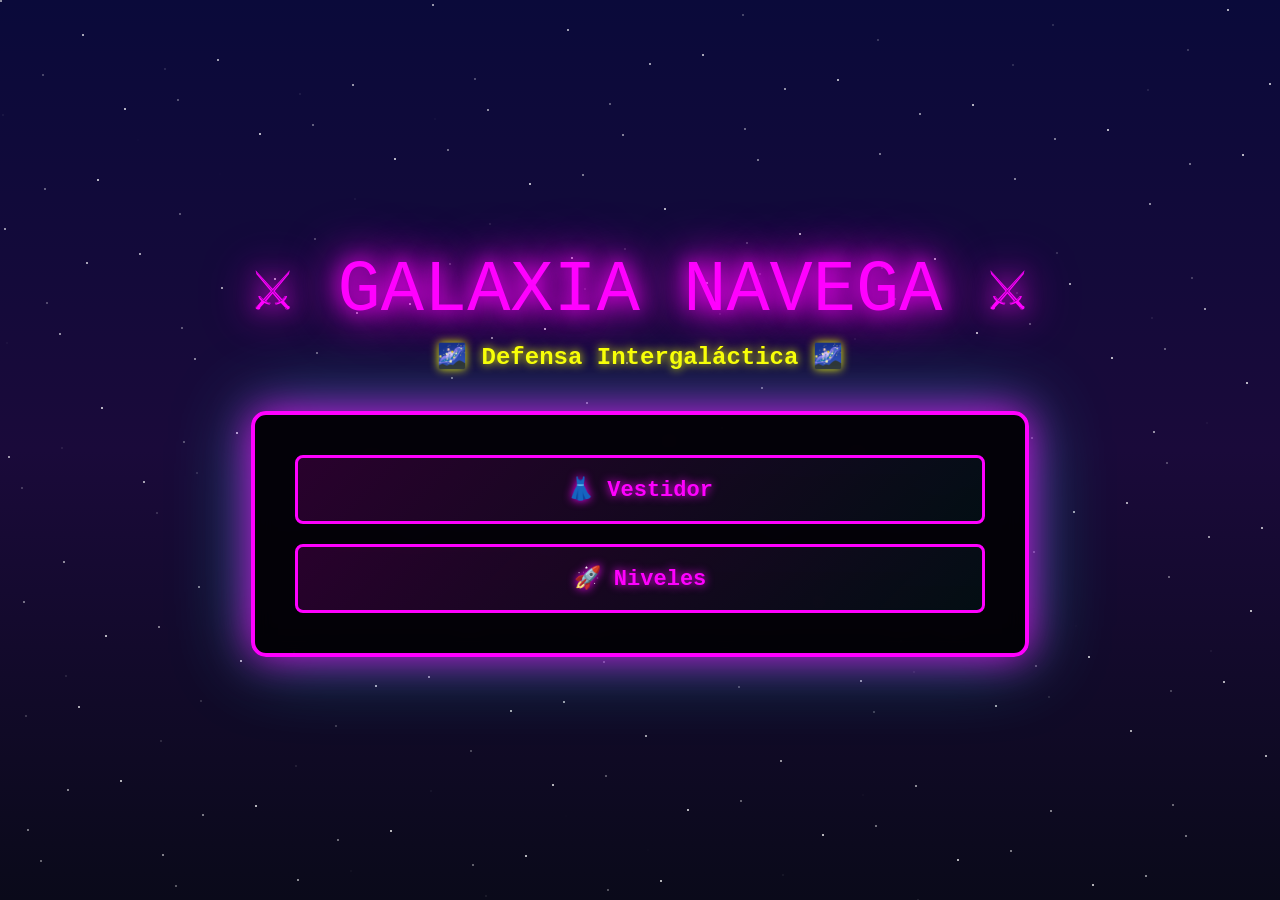
<file: navega (2).html>
<!DOCTYPE html>
<html lang="es">
<head>
    <meta charset="UTF-8">
    <meta name="viewport" content="width=device-width, initial-scale=1.0">
    <title>Galaxia Navega - Defensa Intergaláctica</title>
    <style>
        * { margin: 0; padding: 0; box-sizing: border-box; }
        body { display: flex; justify-content: center; align-items: center; min-height: 100vh; background-color: #050010; font-family: 'Courier New', monospace; overflow: hidden; }
        #mainMenu { position: fixed; top: 0; left: 0; width: 100%; height: 100%; display: flex; flex-direction: column; justify-content: center; align-items: center; z-index: 200; }
        #mainMenu.hidden { display: none; }
        #backgroundGameplay { position: absolute; top: 0; left: 0; width: 100%; height: 100%; z-index: 1; pointer-events: none; }
        .menu-content { position: relative; z-index: 2; text-align: center; }
        .menu-title { font-size: 72px; color: #ff00ff; text-shadow: 0 0 20px #ff00ff, 0 0 40px #ff00ff, 0 0 60px #ff00ff; margin-bottom: 10px; animation: titleGlow 2s infinite; }
        @keyframes titleGlow {
            0%, 100% { text-shadow: 0 0 20px #ff00ff, 0 0 40px #ff00ff, 0 0 60px #ff00ff; transform: scale(1); color: #ff00ff; }
            50% { text-shadow: 0 0 30px #00ffff, 0 0 50px #00ffff, 0 0 80px #00ffff; transform: scale(1.02); color: #00ffff; }
        }
        .menu-subtitle { font-size: 24px; color: #ffff00; margin-bottom: 40px; text-shadow: 0 0 10px #ffff00; animation: pulse 2s infinite; font-weight: bold; }
        .menu-buttons { display: flex; gap: 20px; flex-direction: column; background: rgba(0,0,0,0.85); padding: 40px; border: 4px solid #ff00ff; border-radius: 15px; box-shadow: 0 0 40px rgba(255,0,255,0.8), 0 0 80px rgba(0,255,255,0.4); backdrop-filter: blur(10px); }
        .menu-btn { padding: 18px 45px; font-size: 22px; border: 3px solid #ff00ff; background: linear-gradient(135deg, rgba(255,0,255,0.15), rgba(0,255,255,0.05)); color: #ff00ff; cursor: pointer; text-shadow: 0 0 10px #ff00ff; transition: all 0.3s; border-radius: 8px; min-width: 280px; font-weight: bold; font-family: 'Courier New', monospace; }
        .menu-btn:hover { background: linear-gradient(135deg, rgba(255,0,255,0.4), rgba(0,255,255,0.2)); color: #fff; box-shadow: 0 0 30px #ff00ff, 0 0 60px #00ffff; transform: scale(1.08); border-color: #00ffff; }
        .copyright { position: absolute; bottom: 15px; width: 100%; text-align: center; color: #ff00ff; font-size: 12px; opacity: 0.6; text-shadow: 0 0 5px #ff00ff; }
        @keyframes pulse { 0%, 100% { opacity: 1; } 50% { opacity: 0.7; } }

        #dressUpScreen { position: fixed; top: 0; left: 0; width: 100%; height: 100%; background: linear-gradient(135deg, #0a0a2a, #1a0a2a); display: none; flex-direction: column; justify-content: center; align-items: center; z-index: 150; overflow-y: auto; padding: 20px; }
        #dressUpScreen.show { display: flex; }
        .dress-up-header { position: fixed; top: 0; left: 0; right: 0; display: flex; justify-content: space-between; align-items: center; padding: 12px 30px; z-index: 151; background: rgba(0,0,0,0.95); border-bottom: 3px solid #9d4edd; box-shadow: 0 0 20px rgba(157,78,221,0.5); }
        .shop-info { color: #ffff00; font-size: 20px; font-weight: bold; text-shadow: 0 0 10px #ffff00; }
        .dress-up-container { display: flex; gap: 60px; align-items: flex-start; background: rgba(0,0,0,0.9); padding: 50px; border: 4px solid #9d4edd; border-radius: 15px; box-shadow: 0 0 50px rgba(157,78,221,0.8); max-width: 1300px; max-height: 80vh; overflow-y: auto; backdrop-filter: blur(10px); margin-top: 80px; }
        .dress-up-container::-webkit-scrollbar { width: 12px; }
        .dress-up-container::-webkit-scrollbar-track { background: rgba(0,0,0,0.5); border-radius: 10px; }
        .dress-up-container::-webkit-scrollbar-thumb { background: #9d4edd; border-radius: 10px; }
        .player-preview { display: flex; flex-direction: column; align-items: center; gap: 20px; min-width: 280px; }
        #playerPreviewCanvas { border: 3px solid #9d4edd; background: linear-gradient(135deg, rgba(0,0,0,0.8), rgba(157,78,221,0.1)); width: 280px; height: 280px; border-radius: 10px; box-shadow: 0 0 30px rgba(157,78,221,0.6); }
        .preview-label { color: #9d4edd; font-size: 20px; font-weight: bold; text-shadow: 0 0 10px #9d4edd; }
        .clothing-options { display: flex; flex-direction: column; gap: 35px; flex: 1; }
        .clothing-category { display: flex; flex-direction: column; gap: 12px; background: rgba(157,78,221,0.1); padding: 20px; border-left: 4px solid #9d4edd; border-radius: 5px; }
        .category-title { color: #ffff00; font-size: 20px; font-weight: bold; text-shadow: 0 0 10px #ffff00; }
        .clothing-buttons { display: flex; gap: 12px; flex-wrap: wrap; }
        .clothing-btn { padding: 10px 14px; border: 2px solid; background: rgba(0,0,0,0.75); color: #fff; cursor: pointer; font-size: 13px; transition: all 0.3s; border-radius: 6px; font-weight: bold; text-align: center; min-width: 90px; font-family: 'Courier New', monospace; }
        .clothing-btn:hover { transform: translateY(-3px); background: rgba(255,255,255,0.15); box-shadow: 0 5px 15px rgba(255,255,255,0.3); }
        .clothing-btn.active { background: rgba(255,255,255,0.25); color: #fff; box-shadow: 0 0 20px currentColor; border-color: #fff; text-shadow: 0 0 8px #fff; }
        .volver-btn { padding: 18px 45px; font-size: 20px; border: 3px solid #9d4edd; background: linear-gradient(135deg, rgba(157,78,221,0.2), rgba(157,78,221,0.1)); color: #9d4edd; cursor: pointer; text-shadow: 0 0 10px #9d4edd; transition: all 0.3s; border-radius: 8px; font-weight: bold; align-self: flex-start; margin-top: 20px; font-family: 'Courier New', monospace; }
        .volver-btn:hover { background: linear-gradient(135deg, rgba(157,78,221,0.4), rgba(157,78,221,0.2)); color: #fff; box-shadow: 0 0 30px #9d4edd; transform: scale(1.05); }

        #confirmationModal { position: fixed; top: 0; left: 0; width: 100%; height: 100%; background: rgba(0,0,0,0.9); display: none; justify-content: center; align-items: center; z-index: 300; backdrop-filter: blur(5px); }
        #confirmationModal.show { display: flex; }
        .confirmation-box { background: rgba(0,0,0,0.95); border: 4px solid #ffff00; padding: 40px; border-radius: 15px; text-align: center; max-width: 500px; box-shadow: 0 0 50px rgba(255,255,0,0.8); animation: popIn 0.3s ease-out; }
        @keyframes popIn { from { transform: scale(0.8); opacity: 0; } to { transform: scale(1); opacity: 1; } }
        .confirmation-title { color: #ffff00; font-size: 32px; font-weight: bold; margin-bottom: 20px; text-shadow: 0 0 15px #ffff00; }
        .confirmation-item { background: rgba(255,255,0,0.1); border: 2px solid #ffff00; padding: 20px; border-radius: 10px; margin-bottom: 20px; }
        .item-name { color: #ffff00; font-size: 24px; font-weight: bold; margin-bottom: 10px; }
        .item-details { color: #00ff00; font-size: 16px; margin-bottom: 10px; }
        .item-cost { color: #ffd700; font-size: 20px; font-weight: bold; }
        .money-info { background: rgba(255,215,0,0.1); border: 2px solid #ffd700; padding: 15px; border-radius: 8px; margin-bottom: 20px; color: #ffd700; font-size: 18px; font-weight: bold; }
        .confirmation-buttons { display: flex; gap: 20px; justify-content: center; margin-top: 30px; }
        .confirm-btn { padding: 15px 40px; font-size: 18px; border: 3px solid #00ff00; background: linear-gradient(135deg, rgba(0,255,0,0.2), rgba(0,255,0,0.1)); color: #00ff00; cursor: pointer; text-shadow: 0 0 10px #00ff00; transition: all 0.3s; border-radius: 8px; font-weight: bold; flex: 1; font-family: 'Courier New', monospace; }
        .confirm-btn:hover { background: linear-gradient(135deg, rgba(0,255,0,0.4), rgba(0,255,0,0.2)); box-shadow: 0 0 20px #00ff00; transform: scale(1.05); }
        .cancel-btn { padding: 15px 40px; font-size: 18px; border: 3px solid #ff0000; background: linear-gradient(135deg, rgba(255,0,0,0.2), rgba(255,0,0,0.1)); color: #ff0000; cursor: pointer; text-shadow: 0 0 10px #ff0000; transition: all 0.3s; border-radius: 8px; font-weight: bold; flex: 1; font-family: 'Courier New', monospace; }
        .cancel-btn:hover { background: linear-gradient(135deg, rgba(255,0,0,0.4), rgba(255,0,0,0.2)); box-shadow: 0 0 20px #ff0000; transform: scale(1.05); }

        #levelMapScreen { position: fixed; top: 0; left: 0; width: 100%; height: 100%; background: linear-gradient(135deg, #0a0a2a, #1a0a2a); display: none; flex-direction: column; justify-content: center; align-items: center; z-index: 150; padding: 20px; }
        #levelMapScreen.show { display: flex; }
        .level-map-container { background: rgba(0,0,0,0.9); border: 4px solid #00ff00; padding: 50px; border-radius: 15px; max-width: 1300px; max-height: 90vh; overflow-y: auto; box-shadow: 0 0 50px rgba(0,255,0,0.8); backdrop-filter: blur(10px); }
        .level-map-title { color: #ffff00; font-size: 36px; text-align: center; margin-bottom: 40px; text-shadow: 0 0 15px #ffff00; font-weight: bold; }
        .level-map-grid { display: grid; grid-template-columns: repeat(5, 1fr); gap: 25px; margin-bottom: 30px; }
        .level-button { padding: 25px; border: 3px solid #00ff00; background: linear-gradient(135deg, rgba(0,255,0,0.15), rgba(0,255,0,0.05)); color: #00ff00; cursor: pointer; font-size: 17px; border-radius: 10px; transition: all 0.3s; text-align: center; position: relative; min-height: 100px; display: flex; flex-direction: column; justify-content: center; align-items: center; font-weight: bold; box-shadow: 0 0 20px rgba(0,255,0,0.3); font-family: 'Courier New', monospace; }
        .level-button:hover { background: linear-gradient(135deg, rgba(0,255,0,0.3), rgba(0,255,0,0.15)); box-shadow: 0 0 30px #00ff00; transform: scale(1.08); }
        .level-button.locked { opacity: 0.3; cursor: not-allowed; }
        .level-button.boss { border-color: #ff0000; background: linear-gradient(135deg, rgba(255,0,0,0.15), rgba(255,0,0,0.05)); color: #ff0000; box-shadow: 0 0 20px rgba(255,0,0,0.3); }
        .level-button.boss:hover { box-shadow: 0 0 30px #ff0000; }

        #powerSelectScreen { position: fixed; top: 0; left: 0; width: 100%; height: 100%; background: linear-gradient(135deg, #0a0a2a, #1a0a2a); display: none; flex-direction: column; justify-content: center; align-items: center; z-index: 150; padding: 20px; overflow-y: auto; }
        #powerSelectScreen.show { display: flex; }
        .power-select-container { background: rgba(0,0,0,0.9); border: 4px solid #ff00ff; padding: 50px; border-radius: 15px; max-width: 1200px; text-align: center; box-shadow: 0 0 50px rgba(255,0,255,0.8); backdrop-filter: blur(10px); }
        .power-select-title { color: #ffff00; font-size: 36px; margin-bottom: 10px; text-shadow: 0 0 15px #ffff00; font-weight: bold; }
        .power-select-subtitle { color: #00ffff; font-size: 18px; margin-bottom: 15px; text-shadow: 0 0 10px #00ffff; }
        .player-money-info { color: #ffd700; font-size: 20px; margin-bottom: 30px; font-weight: bold; text-shadow: 0 0 10px #ffd700; }
        .power-grid { display: grid; grid-template-columns: repeat(4, 1fr); gap: 25px; margin-bottom: 30px; }
        .power-button { padding: 25px; border: 3px solid #ff00ff; background: linear-gradient(135deg, rgba(255,0,255,0.15), rgba(255,0,255,0.05)); color: #ff00ff; cursor: pointer; font-size: 15px; border-radius: 10px; transition: all 0.3s; min-height: 160px; display: flex; flex-direction: column; justify-content: center; align-items: center; font-weight: bold; box-shadow: 0 0 20px rgba(255,0,255,0.3); font-family: 'Courier New', monospace; }
        .power-button:hover { background: linear-gradient(135deg, rgba(255,0,255,0.3), rgba(255,0,255,0.15)); box-shadow: 0 0 30px #ff00ff; transform: scale(1.08); }
        .power-button.unavailable { opacity: 0.5; cursor: not-allowed; background: linear-gradient(135deg, rgba(100,100,100,0.15), rgba(100,100,100,0.05)); border-color: #666; color: #888; }
        .power-button.locked-power { opacity: 0.3; cursor: not-allowed; background: linear-gradient(135deg, rgba(100,100,100,0.15), rgba(100,100,100,0.05)); border-color: #666; color: #888; }
        .power-icon { font-size: 42px; margin-bottom: 8px; }
        .power-name { font-weight: bold; margin-bottom: 5px; font-size: 14px; }
        .power-cost { color: #ffd700; font-size: 16px; margin-top: 8px; font-weight: bold; }
        .power-desc { font-size: 11px; opacity: 0.8; margin-top: 5px; }
        .selected-powers { color: #00ff00; font-size: 18px; margin-bottom: 25px; font-weight: bold; text-shadow: 0 0 10px #00ff00; }
        .power-buttons-group { display: flex; gap: 20px; justify-content: center; flex-wrap: wrap; }

        #gameContainer { position: relative; width: 800px; height: 600px; background-color: #000; border: 3px solid #00ff00; box-shadow: 0 0 30px rgba(0,255,0,0.8); overflow: hidden; display: none; }
        #gameContainer.show { display: block; }
        canvas { display: block; width: 100%; height: 100%; }
        #gameUI { position: absolute; top: 10px; width: 100%; display: flex; justify-content: space-between; padding: 0 15px; color: #00ff00; font-size: 18px; font-weight: bold; text-shadow: 0 0 10px #00ff00; z-index: 10; pointer-events: none; }
        .ui-section { text-align: center; flex: 1; }
        #activePowersDisplay { position: absolute; top: 60px; left: 15px; background: rgba(0,0,0,0.85); border: 2px solid #ff00ff; padding: 15px; border-radius: 8px; color: #ff00ff; font-size: 13px; z-index: 10; max-width: 250px; font-weight: bold; text-shadow: 0 0 5px #ff00ff; line-height: 1.6; white-space: pre-line; }
        #settingsBtn { position: absolute; top: 15px; right: 15px; background: linear-gradient(135deg, rgba(0,255,0,0.2), rgba(0,255,0,0.1)); border: 2px solid #00ff00; color: #00ff00; padding: 12px 18px; cursor: pointer; font-size: 18px; border-radius: 8px; z-index: 20; transition: all 0.3s; font-weight: bold; font-family: 'Courier New', monospace; }
        #settingsBtn:hover { background: linear-gradient(135deg, rgba(0,255,0,0.4), rgba(0,255,0,0.2)); box-shadow: 0 0 20px #00ff00; }
        #settingsPanel { position: absolute; top: 70px; right: 15px; background: rgba(0,0,0,0.95); border: 3px solid #00ff00; padding: 25px; border-radius: 10px; z-index: 21; display: none; min-width: 320px; max-height: 80vh; overflow-y: auto; box-shadow: 0 0 30px rgba(0,255,0,0.6); backdrop-filter: blur(10px); }
        #settingsPanel.show { display: block; }
        .setting-item { display: flex; align-items: center; justify-content: space-between; margin-bottom: 20px; color: #00ff00; padding: 12px; background: rgba(0,255,0,0.05); border-left: 3px solid #00ff00; border-radius: 5px; }
        .setting-label { font-size: 15px; font-weight: bold; }
        .toggle-switch { position: relative; width: 55px; height: 28px; background-color: #444; border-radius: 14px; cursor: pointer; transition: background-color 0.3s; border: 2px solid #00ff00; }
        .toggle-switch.active { background-color: #00ff00; }
        .toggle-slider { position: absolute; top: 2px; left: 2px; width: 24px; height: 24px; background-color: white; border-radius: 50%; transition: left 0.3s; }
        .toggle-switch.active .toggle-slider { left: 30px; }
        .volume-control { display: flex; align-items: center; gap: 12px; flex: 1; }
        .volume-slider { width: 120px; height: 8px; -webkit-appearance: none; appearance: none; background: #444; border-radius: 5px; outline: none; border: 1px solid #00ff00; }
        .volume-slider::-webkit-slider-thumb { -webkit-appearance: none; appearance: none; width: 20px; height: 20px; background: #00ff00; border-radius: 50%; cursor: pointer; box-shadow: 0 0 10px #00ff00; }
        .volume-slider::-moz-range-thumb { width: 20px; height: 20px; background: #00ff00; border-radius: 50%; cursor: pointer; border: none; box-shadow: 0 0 10px #00ff00; }
        .volume-value { width: 40px; text-align: right; font-size: 13px; font-weight: bold; }
        .settings-button-group { display: flex; gap: 10px; margin-top: 20px; flex-direction: column; }
        .small-btn { width: 100%; padding: 10px; border: 2px solid #00ff00; background: linear-gradient(135deg, rgba(0,255,0,0.2), rgba(0,255,0,0.1)); color: #00ff00; cursor: pointer; border-radius: 5px; font-weight: bold; transition: all 0.3s; font-size: 13px; font-family: 'Courier New', monospace; }
        .small-btn:hover { background: linear-gradient(135deg, rgba(0,255,0,0.4), rgba(0,255,0,0.2)); box-shadow: 0 0 15px #00ff00; }
        .settings-copyright { color: #00ff00; font-size: 11px; margin-top: 20px; padding-top: 15px; border-top: 1px solid #00ff00; opacity: 0.6; }

        #gameOverMenu, #levelCompleteMenu, #victoryScreen { display: none; position: absolute; top: 50%; left: 50%; transform: translate(-50%, -50%); background: rgba(0,0,0,0.95); padding: 50px; border: 4px solid #ff0000; text-align: center; z-index: 100; border-radius: 15px; box-shadow: 0 0 40px rgba(255,0,0,0.8); min-width: 420px; animation: slideIn 0.5s ease-out; backdrop-filter: blur(10px); }
        #levelCompleteMenu { border-color: #00ff00; box-shadow: 0 0 40px rgba(0,255,0,0.8); min-width: 500px; }
        #victoryScreen { border-color: #ffff00; box-shadow: 0 0 50px rgba(255,255,0,0.8); min-width: 520px; }
        @keyframes slideIn { from { transform: translate(-50%, -60%); opacity: 0; } to { transform: translate(-50%, -50%); opacity: 1; } }
        #gameOverMenu h1, #levelCompleteMenu h1, #victoryScreen h1 { font-size: 64px; margin-bottom: 20px; text-shadow: 0 0 20px currentColor; font-weight: bold; }
        #gameOverMenu h1 { color: #ff0000; }
        #levelCompleteMenu h1 { color: #00ff00; }
        #victoryScreen h1 { color: #ffff00; font-size: 72px; }
        .menu-text { color: #fff; font-size: 18px; margin: 15px 0; }
        .menu-score { color: #ffff00; font-size: 28px; margin: 20px 0; font-weight: bold; text-shadow: 0 0 10px #ffff00; }
        .menu-instruction { color: #00ff00; font-size: 16px; margin-top: 30px; font-weight: bold; text-shadow: 0 0 10px #00ff00; }
        .hearts-display { position: absolute; bottom: 70px; left: 15px; color: #ff0000; font-size: 24px; z-index: 10; text-shadow: 0 0 10px #ff0000; font-weight: bold; }
        #controls { position: absolute; bottom: 10px; left: 50%; transform: translateX(-50%); color: #00ff00; font-size: 12px; text-align: center; opacity: 0.8; pointer-events: none; font-weight: bold; display: none; }
        .boss-health-bar { position: absolute; top: 50px; left: 50%; transform: translateX(-50%); width: 300px; height: 25px; background: rgba(0,0,0,0.9); border: 3px solid #ff0000; z-index: 10; display: none; border-radius: 5px; box-shadow: 0 0 20px rgba(255,0,0,0.6); }
        .boss-health-bar.show { display: block; }
        .boss-health-fill { height: 100%; background: linear-gradient(90deg, #ff0000, #ff6600); width: 100%; border-radius: 3px; }
        .boss-name { position: absolute; top: 20px; left: 50%; transform: translateX(-50%); color: #ff0000; font-size: 22px; font-weight: bold; z-index: 10; display: none; text-shadow: 0 0 15px #ff0000; }
        .boss-name.show { display: block; }
        .enemy-count { position: absolute; top: 60px; left: 50%; transform: translateX(-50%); color: #ff6600; font-size: 16px; font-weight: bold; z-index: 10; text-shadow: 0 0 10px #ff6600; }
        #pauseBtn { position: absolute; top: 15px; right: 130px; background: linear-gradient(135deg, rgba(255,200,0,0.2), rgba(255,200,0,0.1)); border: 2px solid #ffcc00; color: #ffcc00; padding: 12px 16px; cursor: pointer; font-size: 18px; border-radius: 8px; z-index: 20; transition: all 0.3s; font-weight: bold; font-family: 'Courier New', monospace; }
        #pauseBtn:hover { background: linear-gradient(135deg,rgba(255,200,0,0.4),rgba(255,200,0,0.2)); box-shadow: 0 0 20px #ffcc00; }
        #manualBtn { position: absolute; top: 15px; right: 245px; background: linear-gradient(135deg, rgba(0,200,255,0.2), rgba(0,200,255,0.1)); border: 2px solid #00c8ff; color: #00c8ff; padding: 12px 16px; cursor: pointer; font-size: 18px; border-radius: 8px; z-index: 20; transition: all 0.3s; font-weight: bold; font-family: 'Courier New', monospace; }
        #manualBtn:hover { background: linear-gradient(135deg,rgba(0,200,255,0.4),rgba(0,200,255,0.2)); box-shadow: 0 0 20px #00c8ff; }
        #manualPanel { position: fixed; top: 0; left: 0; width: 100%; height: 100%; background: rgba(0,0,0,0.92); display: none; justify-content: center; align-items: center; z-index: 500; backdrop-filter: blur(8px); }
        #manualPanel.show { display: flex; }
        .manual-box { background: rgba(0,5,30,0.98); border: 4px solid #00c8ff; border-radius: 16px; padding: 40px; max-width: 680px; width: 90%; box-shadow: 0 0 60px rgba(0,200,255,0.7); animation: popIn 0.3s ease-out; max-height: 90vh; overflow-y: auto; }
        .manual-title { color: #00c8ff; font-size: 28px; font-weight: bold; text-align: center; margin-bottom: 25px; text-shadow: 0 0 15px #00c8ff; }
        .manual-section { margin-bottom: 18px; }
        .manual-section h3 { color: #ffff00; font-size: 17px; margin-bottom: 8px; text-shadow: 0 0 8px #ffff00; }
        .manual-section p, .manual-section li { color: #cce8ff; font-size: 14px; line-height: 1.7; }
        .manual-section ul { padding-left: 20px; }
        .manual-close { display: block; margin: 25px auto 0; padding: 14px 40px; font-size: 18px; border: 3px solid #00c8ff; background: rgba(0,200,255,0.15); color: #00c8ff; cursor: pointer; border-radius: 8px; font-weight: bold; transition: all 0.3s; font-family: 'Courier New', monospace; }
        .manual-close:hover { background: rgba(0,200,255,0.35); box-shadow: 0 0 20px #00c8ff; }
        .complete-buttons { display: flex; gap: 20px; justify-content: center; margin-top: 20px; flex-wrap: wrap; }
    </style>
</head>
<body>

<!-- MODAL DE CONFIRMACIÓN -->
<div id="confirmationModal">
    <div class="confirmation-box">
        <div class="confirmation-title">¿CONFIRMAR COMPRA?</div>
        <div style="display:flex;gap:20px;align-items:center;margin-bottom:15px;">
            <canvas id="confirmPreviewCanvas" width="140" height="140" style="border:2px solid #9d4edd;border-radius:8px;background:#050020;flex-shrink:0;box-shadow:0 0 15px rgba(157,78,221,0.5);"></canvas>
            <div style="flex:1;">
                <div class="confirmation-item" style="margin-bottom:10px;">
                    <div class="item-name" id="itemName">Nombre</div>
                    <div class="item-details" id="itemDetails">Detalles</div>
                    <div class="item-cost">Costo: <span id="itemCost">0</span> 💰</div>
                </div>
                <div class="money-info" style="margin-bottom:0;">Tu dinero: <span id="moneyDisplay">0</span> 💰</div>
            </div>
        </div>
        <div class="confirmation-buttons">
            <button class="confirm-btn" onclick="confirmPurchase()">✓ CONFIRMAR</button>
            <button class="cancel-btn" onclick="cancelPurchase()">✗ CANCELAR</button>
        </div>
    </div>
</div>

<!-- PANTALLA PRINCIPAL -->
<div id="mainMenu">
    <canvas id="backgroundGameplay"></canvas>
    <div class="menu-content">
        <div class="menu-title">⚔️ GALAXIA NAVEGA ⚔️</div>
        <div class="menu-subtitle">🌌 Defensa Intergaláctica 🌌</div>
        <div class="menu-buttons">
            <button class="menu-btn" onclick="goToDressUp()">👗 Vestidor</button>
            <button class="menu-btn" onclick="goToLevelMap()">🚀 Niveles</button>
        </div>
    </div>
    <div class="copyright">© 2026 GALAXIA NAVEGA</div>
</div>

<!-- VESTUARIO -->
<div id="dressUpScreen">
    <div class="dress-up-header">
        <button class="volver-btn" style="margin:0;" onclick="goToMainMenu()">← Volver</button>
        <div class="shop-info">💰 Monedas: <span id="coinsDisplay">0</span></div>
    </div>
    <div class="dress-up-container">
        <div class="player-preview">
            <div class="preview-label">Tu Nave</div>
            <canvas id="playerPreviewCanvas" width="280" height="280"></canvas>
        </div>
        <div class="clothing-options">
            <div class="clothing-category">
                <div class="category-title">🎨 Color de Nave</div>
                <div class="clothing-buttons" id="colorButtons"></div>
            </div>
            <div class="clothing-category">
                <div class="category-title">😎 Gafas</div>
                <div class="clothing-buttons" id="glassesButtons"></div>
            </div>
            <div class="clothing-category">
                <div class="category-title">👑 Avatar de Nave</div>
                <div class="clothing-buttons" id="accessoryButtons"></div>
            </div>
            <div class="clothing-category">
                <div class="category-title">⚡ Accesorios Secundarios</div>
                <div class="clothing-buttons" id="secondaryButtons"></div>
            </div>
            <div class="clothing-category">
                <div class="category-title">🌈 Efecto Especial</div>
                <div class="clothing-buttons" id="effectButtons"></div>
            </div>
        </div>
    </div>
</div>

<!-- MAPA -->
<div id="levelMapScreen">
    <div class="level-map-container">
        <div class="level-map-title">🚀 ELIGE TU NIVEL</div>
        <div class="level-map-grid" id="levelMapGrid"></div>
        <button class="menu-btn" onclick="goToMainMenu()" style="width:100%;margin-top:20px;">← Volver</button>
    </div>
</div>

<!-- SELECCIÓN DE PODERES -->
<div id="powerSelectScreen">
    <div class="power-select-container">
        <div class="power-select-title">⚡ SELECCIONA PODERES ⚡</div>
        <div class="power-select-subtitle">Elige poderes para el nivel</div>
        <div class="player-money-info">💰 Dinero: <span id="moneyAvailable">0</span></div>
        <div class="power-grid" id="powerGrid"></div>
        <div class="selected-powers">Poderes: <span id="selectedCount">0</span> | Costo: <span id="totalCost">0</span>💰</div>
        <div class="power-buttons-group">
            <button class="menu-btn" onclick="startGameWithPowers()" style="flex:1;">▶️ INICIAR</button>
            <button class="menu-btn" onclick="cancelPowerSelection()" style="flex:1;background:linear-gradient(135deg,rgba(255,0,0,0.2),rgba(255,0,0,0.1));border-color:#ff0000;color:#ff0000;">← VOLVER</button>
        </div>
    </div>
</div>

<!-- MANUAL -->
<div id="manualPanel">
    <div class="manual-box">
        <div class="manual-title">📖 MANUAL DE JUEGO</div>
        <div class="manual-section">
            <h3>🎮 Controles Básicos</h3>
            <ul>
                <li>⬅️ ➡️ Flechas del teclado — Mover la nave</li>
                <li>ESPACIO — Disparar</li>
                <li>P — Pausar / Reanudar</li>
                <li>R — Reintentar (en pantalla de derrota)</li>
                <li>M — Menú principal (en pantalla de derrota)</li>
            </ul>
        </div>
        <div class="manual-section">
            <h3>👾 Tipos de Enemigos</h3>
            <ul>
                <li>🔴 <b>Básico</b> — 1 disparo para eliminar</li>
                <li>🔴 <b>Fuerte</b> — Aguanta 3 disparos, barra de vida visible</li>
                <li>🔴 <b>Veloz</b> — Se mueve muy rápido</li>
                <li>🟠 <b>Tirador</b> — Dispara proyectiles hacia abajo</li>
                <li>🟣 <b>Duplicador</b> — Se puede multiplicar (máximo 8)</li>
                <li>💀 <b>Jefe Final</b> — Enorme, dispara ráfagas, 50 de vida</li>
            </ul>
        </div>
        <div class="manual-section">
            <h3>⚡ Poderes (se compran antes de cada nivel)</h3>
            <ul>
                <li>⚡ <b>Velocidad</b> — Tu nave va 1.5x más rápido por 15s</li>
                <li>✕ <b>Doble Disparo</b> — Dos balas a la vez por 15s</li>
                <li>🔥 <b>Fuego Rápido</b> — Cadencia máxima por 15s</li>
                <li>🛡️ <b>Escudo x3</b> — Bloquea 3 disparos enemigos</li>
                <li>❤️ <b>Vida Extra</b> — +3 vidas al inicio</li>
                <li>⏱️ <b>Ralentizar</b> — Todo va lento por 15s</li>
                <li>🔫 <b>Perforador</b> — Balas atraviesan varios enemigos</li>
            </ul>
        </div>
        <div class="manual-section">
            <h3>💎 Power-Ups (caen al matar enemigos)</h3>
            <p>Los enemigos básicos y tiradores a veces sueltan power-ups al morir. ¡Tócalos con tu nave para recogerlos!</p>
        </div>
        <div class="manual-section">
            <h3>👗 Vestidor</h3>
            <p>Gana monedas completando niveles. Úsalas para comprar colores, avatares, accesorios y efectos para tu nave.</p>
        </div>
        <button class="manual-close" onclick="closeManual()">✓ ENTENDIDO</button>
    </div>
</div>

<!-- JUEGO -->
<div id="gameContainer">
    <canvas id="gameCanvas" width="800" height="600"></canvas>
    <button id="manualBtn" onclick="toggleManual()">📖 AYUDA</button>
    <button id="pauseBtn" onclick="togglePause()">⏸️ PAUSA</button>
    <button id="settingsBtn" onclick="toggleSettings()">⚙️ CONFIG</button>
    <div id="settingsPanel">
        <div style="color:#ffff00;font-size:14px;text-shadow:0 0 10px #ffff00;margin-bottom:15px;text-align:center;font-weight:bold;">⚙️ CONFIG</div>
        <div class="setting-item">
            <span class="setting-label">🔊 Música</span>
            <div class="toggle-switch active" id="musicToggle" onclick="toggleMusic()"><div class="toggle-slider"></div></div>
        </div>
        <div class="setting-item">
            <span class="setting-label">Volumen Música</span>
            <div class="volume-control">
                <input type="range" id="musicVolume" class="volume-slider" min="0" max="100" value="50" oninput="setMusicVolume(this.value)">
                <span class="volume-value" id="musicVolumeValue">50%</span>
            </div>
        </div>
        <div class="setting-item">
            <span class="setting-label">🔊 Efectos</span>
            <div class="toggle-switch active" id="sfxToggle" onclick="toggleSFX()"><div class="toggle-slider"></div></div>
        </div>
        <div class="setting-item">
            <span class="setting-label">Volumen Efectos</span>
            <div class="volume-control">
                <input type="range" id="sfxVolume" class="volume-slider" min="0" max="100" value="70" oninput="setSFXVolume(this.value)">
                <span class="volume-value" id="sfxVolumeValue">70%</span>
            </div>
        </div>
        <div class="settings-button-group">
            <button class="small-btn" onclick="reiniciarNivel()">🔄 Reiniciar</button>
            <button class="small-btn" onclick="goToMainMenu()">🏠 Menú</button>
        </div>
        <div class="settings-copyright">© 2026 GALAXIA NAVEGA</div>
    </div>
    <div id="gameUI">
        <div class="ui-section">💰 <span id="scoreValue">0</span></div>
        <div class="ui-section">📍 <span id="levelNameUI">NIVEL 1</span></div>
        <div class="ui-section">❤️ <span id="livesValue">3</span></div>
    </div>
    <div id="activePowersDisplay"></div>
    <div class="boss-name" id="bossName">👹 TITÁN OSCURO 👹</div>
    <div class="enemy-count" id="enemyCount">⚔️ Enemigos: 0</div>
    <div class="boss-health-bar" id="bossHealthBar"><div class="boss-health-fill" id="bossHealthFill"></div></div>
    <div class="hearts-display" id="heartsDisplay">❤️ ❤️ ❤️</div>
    <div id="gameOverMenu">
        <h1>❌ DERROTA ❌</h1>
        <p class="menu-text">Nivel <span id="finalLevel">1</span></p>
        <p class="menu-score">PUNTUACIÓN: <span id="finalScore">0</span></p>
        <p id="motivationalMsg" class="menu-text" style="font-size:20px;color:#ff9900;margin:15px 0;font-weight:bold;text-shadow:0 0 10px #ff9900;"></p>
        <button class="menu-btn" onclick="restartFromGameOver()" style="margin:15px auto;display:block;min-width:220px;">🔄 REINTENTAR (R)</button>
        <button class="menu-btn" onclick="goToMainMenu()" style="margin:5px auto;display:block;min-width:220px;border-color:#aaa;color:#aaa;">🏠 MENÚ (M)</button>
    </div>
    <div id="levelCompleteMenu">
        <h1>✨ ¡COMPLETADO! ✨</h1>
        <p class="menu-text">Planeta: <span id="levelPlanetName">Aurora Prime</span></p>
        <p class="menu-score">PUNTUACIÓN: <span id="levelScore">0</span></p>
        <p class="menu-text">Monedas: <span id="levelCoins" style="color:#ffff00;">0</span></p>
        <p id="levelMotivational" class="menu-text" style="font-size:19px;color:#00ffcc;margin:12px 0;font-weight:bold;text-shadow:0 0 10px #00ffcc;"></p>
        <div class="complete-buttons">
            <button class="menu-btn" onclick="nextLevel()" style="flex:1;">▶️ SIGUIENTE</button>
            <button class="menu-btn" onclick="goToLevelMap()" style="flex:1;background:linear-gradient(135deg,rgba(255,215,0,0.2),rgba(255,215,0,0.1));border-color:#ffd700;color:#ffd700;">🚀 NIVELES</button>
            <button class="menu-btn" onclick="reiniciarNivelFromComplete()" style="flex:1;background:linear-gradient(135deg,rgba(0,150,255,0.2),rgba(0,150,255,0.1));border-color:#0096ff;color:#0096ff;">🔄 REINICIAR</button>
        </div>
    </div>
    <div id="victoryScreen">
        <h1>🏆 ¡VICTORIA! 🏆</h1>
        <p class="menu-text" style="font-size:26px;color:#ffff00;margin:20px 0;">¡Has Gobernado GALAXIA NAVEGA!</p>
        <p class="menu-score">PUNTUACIÓN FINAL: <span id="victoryScore">0</span></p>
        <p class="menu-text" style="font-size:18px;">Monedas Totales: <span id="victoryCoins" style="color:#ffd700;">0</span></p>
        <p id="victoryMotivational" class="menu-text" style="font-size:20px;color:#00ffcc;margin:12px 0;font-weight:bold;text-shadow:0 0 12px #00ffcc;"></p>
        <p class="menu-text" style="font-size:20px;margin-top:20px;">⭐ ¡Campeón Intergaláctico! ⭐</p>
        <button class="menu-btn" onclick="restartFromGameOver()" style="margin:10px auto;display:block;min-width:220px;">🔄 JUGAR DE NUEVO (R)</button>
        <button class="menu-btn" onclick="goToMainMenu()" style="margin:5px auto;display:block;min-width:220px;border-color:#aaa;color:#aaa;">🏠 MENÚ (M)</button>
    </div>
    <div id="controls">⬅️ ➡️ Mover | ESPACIO Disparar | P Pausa</div>
</div>

<script>
// ============== VARIABLES GLOBALES ==============
let pendingPurchase = null;

function showConfirmation(itemName, itemDetails, itemCost, type, itemKey) {
    pendingPurchase = { type, key: itemKey, itemName, itemDetails, itemCost };
    document.getElementById('itemName').textContent = itemName;
    document.getElementById('itemDetails').textContent = itemDetails;
    document.getElementById('itemCost').textContent = itemCost;
    document.getElementById('moneyDisplay').textContent = coins;
    document.getElementById('confirmationModal').classList.add('show');
}

function showConfirmationWithPreview(itemName, itemDetails, itemCost, type, itemKey, category) {
    pendingPurchase = { type, key: itemKey, itemName, itemDetails, itemCost };
    document.getElementById('itemName').textContent = itemName;
    document.getElementById('itemDetails').textContent = itemDetails;
    document.getElementById('itemCost').textContent = itemCost;
    document.getElementById('moneyDisplay').textContent = coins;
    drawConfirmPreview(type, itemKey, category);
    document.getElementById('confirmationModal').classList.add('show');
}

function drawConfirmPreview(type, key, category) {
    const previewCanvas = document.getElementById('confirmPreviewCanvas');
    if (!previewCanvas) return;
    const pctx = previewCanvas.getContext('2d');
    const tempCustom = { ...playerCustomization };
    if (type === 'color') tempCustom.color = key;
    else if (type === 'glasses') tempCustom.glasses = key;
    else if (type === 'accessory') tempCustom.accessory = key;
    else if (type === 'secondary') tempCustom.secondary = key;
    else if (type === 'effect') tempCustom.effect = key;
    drawShipOnCanvas(previewCanvas, pctx, tempCustom, 70, 80);
}

function confirmPurchase() {
    if (!pendingPurchase) return;
    const { type, key, itemCost } = pendingPurchase;
    if (coins < itemCost) { showShopMessage('❌ Sin monedas', '#ff4444', '¡No tienes suficiente!'); return; }
    coins -= itemCost;
    const catMap = { color: 'colors', glasses: 'glasses', accessory: 'accessories', secondary: 'secondary', effect: 'effects' };
    const cat = catMap[type];
    if (cat && !purchasedItems[cat].includes(key)) purchasedItems[cat].push(key);
    if (type === 'color') playerCustomization.color = key;
    else if (type === 'glasses') playerCustomization.glasses = key;
    else if (type === 'accessory') playerCustomization.accessory = key;
    else if (type === 'secondary') playerCustomization.secondary = key;
    else if (type === 'effect') playerCustomization.effect = key;
    renderDressUpOptions();
    drawPlayerPreview();
    document.getElementById('confirmationModal').classList.remove('show');
    pendingPurchase = null;
    showShopMessage('✅ ¡Comprado!', '#00ff88', 'El artículo es tuyo para siempre');
}

function cancelPurchase() {
    document.getElementById('confirmationModal').classList.remove('show');
    pendingPurchase = null;
}

// ============== AUDIO ==============
let audioContext;
try { audioContext = new (window.AudioContext || window.webkitAudioContext)(); } catch(e) {}

let soundSettings = { musicEnabled: true, sfxEnabled: true, musicVolume: 0.5, sfxVolume: 0.7 };
let musicTimeoutId = null;

function playTone(frequency, duration, volume = 0.3, type = 'sine') {
    if (!audioContext || !soundSettings.sfxEnabled) return;
    try {
        const oscillator = audioContext.createOscillator();
        const gainNode = audioContext.createGain();
        oscillator.connect(gainNode);
        gainNode.connect(audioContext.destination);
        oscillator.frequency.value = frequency;
        oscillator.type = type;
        gainNode.gain.setValueAtTime(volume * soundSettings.sfxVolume * 0.3, audioContext.currentTime);
        gainNode.gain.exponentialRampToValueAtTime(0.01, audioContext.currentTime + duration);
        oscillator.start(audioContext.currentTime);
        oscillator.stop(audioContext.currentTime + duration);
    } catch(e) {}
}

function stopBackgroundMusic() {
    if (musicTimeoutId) { clearTimeout(musicTimeoutId); musicTimeoutId = null; }
}

function playBackgroundMusic() {
    stopBackgroundMusic();
    if (!audioContext || !soundSettings.musicEnabled) return;
    try {
        const playNote = (freq, start, duration) => {
            const osc = audioContext.createOscillator();
            const gain = audioContext.createGain();
            osc.connect(gain); gain.connect(audioContext.destination);
            osc.frequency.value = freq; osc.type = 'square';
            gain.gain.setValueAtTime(0.05 * soundSettings.musicVolume, start);
            gain.gain.exponentialRampToValueAtTime(0.01, start + duration);
            osc.start(start); osc.stop(start + duration);
        };
        const now = audioContext.currentTime;
        const notes = [262, 330, 392, 523, 392, 330, 262, 294];
        let time = now;
        notes.forEach(freq => { playNote(freq, time, 0.25); time += 0.3; });
        musicTimeoutId = setTimeout(playBackgroundMusic, 3000);
    } catch(e) {}
}

function playShootSound() { playTone(800, 0.08); setTimeout(() => playTone(600, 0.08), 40); }
function playGameOverSound() { for (let i = 0; i < 4; i++) setTimeout(() => playTone(200 - i * 30, 0.2), i * 150); }
function playVictorySound() { const sequence = [523, 587, 659, 784, 880, 987, 1047]; sequence.forEach((freq, idx) => { setTimeout(() => playTone(freq, 0.2), idx * 200); }); }
function playPowerUpSound() { playTone(1200, 0.1); setTimeout(() => playTone(1600, 0.1), 100); setTimeout(() => playTone(1400, 0.15), 200); }
function playLevelUpSound() { for (let i = 0; i < 5; i++) setTimeout(() => playTone(400 + i * 200, 0.1), i * 150); }
function playEnemyDeathSound() { playTone(600, 0.15); setTimeout(() => playTone(400, 0.15), 80); }
function playDuplicateSound() { playTone(900, 0.1); setTimeout(() => playTone(1200, 0.1), 50); }

function toggleMusic() { soundSettings.musicEnabled = !soundSettings.musicEnabled; document.getElementById('musicToggle').classList.toggle('active'); if (soundSettings.musicEnabled) playBackgroundMusic(); else stopBackgroundMusic(); }
function toggleSFX() { soundSettings.sfxEnabled = !soundSettings.sfxEnabled; document.getElementById('sfxToggle').classList.toggle('active'); }
function setMusicVolume(value) { soundSettings.musicVolume = value / 100; document.getElementById('musicVolumeValue').textContent = value + '%'; }
function setSFXVolume(value) { soundSettings.sfxVolume = value / 100; document.getElementById('sfxVolumeValue').textContent = value + '%'; }

// CORRECCIÓN: togglePause() faltaba definida
function togglePause() {
    if (gameState === GAME_RUNNING) {
        gameState = PAUSED;
        document.getElementById('pauseBtn').textContent = '▶️ REANUDAR';
    } else if (gameState === PAUSED) {
        gameState = GAME_RUNNING;
        document.getElementById('pauseBtn').textContent = '⏸️ PAUSA';
    }
}

function toggleManual() { document.getElementById('manualPanel').classList.toggle('show'); }
function closeManual() { document.getElementById('manualPanel').classList.remove('show'); }

function toggleSettings() {
    const panel = document.getElementById('settingsPanel');
    panel.classList.toggle('show');
    if (panel.classList.contains('show') && gameState === GAME_RUNNING) {
        gameState = PAUSED;
    } else if (!panel.classList.contains('show') && gameState === PAUSED && document.getElementById('gameContainer').classList.contains('show')) {
        gameState = GAME_RUNNING;
    }
}

// ============== VESTUARIO ==============
let playerCustomization = { color: '#00ff00', glasses: 'none', accessory: 'none', secondary: 'none', effect: 'none' };
let coins = 0;
let purchasedItems = { colors: ['#00ff00'], glasses: ['none'], accessories: ['none'], secondary: ['none'], effects: ['none'] };

const clothingItems = {
    colors: [
        { name: 'Verde', hex: '#00ff00', cost: 0 },
        { name: 'Magenta', hex: '#ff00ff', cost: 100 },
        { name: 'Cyan', hex: '#00ffff', cost: 100 },
        { name: 'Amarillo', hex: '#ffff00', cost: 150 },
        { name: 'Naranja', hex: '#ff6600', cost: 120 },
        { name: 'Rosa', hex: '#ff0099', cost: 150 },
        { name: 'Morado Neón', hex: '#9d4edd', cost: 200 },
        { name: 'Rosa Profundo', hex: '#ff1493', cost: 180 }
    ],
    glasses: [
        { name: 'Ninguna', type: 'none', cost: 0 },
        { name: 'Cool 😎', type: 'cool', cost: 150 },
        { name: 'Nerd 🤓', type: 'nerd', cost: 120 },
        { name: 'Aviador 👓', type: 'aviator', cost: 200 },
        { name: 'Cyber 🕶️', type: 'cyber', cost: 250 }
    ],
    accessories: [
        { name: 'Ninguno', type: 'none', cost: 0 },
        { name: 'Corona 👑', type: 'crown', cost: 300 },
        { name: 'Capa 🧛', type: 'cape', cost: 250 },
        { name: 'Fuego 🔥', type: 'fire', cost: 200 },
        { name: 'Hielo ❄️', type: 'ice', cost: 200 },
        { name: 'Halo ✨', type: 'halo', cost: 350 }
    ],
    secondary: [
        { name: 'Ninguno', type: 'none', cost: 0 },
        { name: 'Alas ⚡', type: 'wings', cost: 400 },
        { name: 'Escudo 🛡️', type: 'shield', cost: 450 },
        { name: 'Láser 🔫', type: 'laser', cost: 350 },
        { name: 'Aura 🌟', type: 'aura', cost: 500 }
    ],
    effects: [
        { name: 'Ninguno', type: 'none', cost: 0 },
        { name: 'Neón 💜', type: 'neon', cost: 500 },
        { name: 'Dorado ✨', type: 'gold', cost: 600 },
        { name: 'Holograma 📡', type: 'hologram', cost: 750 }
    ]
};

function renderDressUpOptions() {
    document.getElementById('coinsDisplay').textContent = coins;
    const createButtons = (items, containerId, category) => {
        const container = document.getElementById(containerId);
        container.innerHTML = '';
        const catKey = { colors: 'colors', glasses: 'glasses', accessories: 'accessories', secondary: 'secondary', effects: 'effects' }[category] || category;
        items.forEach(item => {
            const btn = document.createElement('button');
            btn.className = 'clothing-btn';
            const isFree = item.cost === 0;
            const itemKey = category === 'colors' ? item.hex : item.type;
            const isOwned = isFree || (purchasedItems[catKey] && purchasedItems[catKey].includes(itemKey));
            const canBuy = coins >= item.cost;
            const isActive = category === 'colors' ? playerCustomization.color === item.hex :
                             category === 'glasses' ? playerCustomization.glasses === item.type :
                             category === 'accessories' ? playerCustomization.accessory === item.type :
                             category === 'secondary' ? playerCustomization.secondary === item.type :
                             playerCustomization.effect === item.type;

            let statusIcon, statusText, btnColor;
            if (isActive) { statusIcon = '✅'; statusText = 'EN USO'; btnColor = '#ffffff'; }
            else if (isOwned) { statusIcon = '👗'; statusText = 'EQUIPAR'; btnColor = '#00ff88'; }
            else if (canBuy) { statusIcon = '🛒'; statusText = item.cost + '💰'; btnColor = '#ffff00'; }
            else { statusIcon = '🔒'; statusText = item.cost + '💰'; btnColor = '#ff6666'; }

            btn.style.borderColor = btnColor;
            btn.style.color = '#ffffff';
            btn.style.background = isActive ? 'rgba(255,255,255,0.2)' : isOwned ? 'rgba(0,255,136,0.15)' : canBuy ? 'rgba(255,255,0,0.12)' : 'rgba(80,0,0,0.4)';
            btn.innerHTML = '<span style="font-size:13px;font-weight:bold;">' + item.name + '</span><br><span style="font-size:12px;color:' + btnColor + ';">' + statusIcon + ' ' + statusText + '</span>';

            if (isActive) btn.classList.add('active');
            btn.onclick = () => {
                if (isOwned || isActive) {
                    if (category === 'colors') playerCustomization.color = item.hex;
                    else if (category === 'glasses') playerCustomization.glasses = item.type;
                    else if (category === 'accessories') playerCustomization.accessory = item.type;
                    else if (category === 'secondary') playerCustomization.secondary = item.type;
                    else playerCustomization.effect = item.type;
                    renderDressUpOptions();
                    drawPlayerPreview();
                } else if (!canBuy) {
                    showShopMessage('🔒 ¡Te faltan monedas!', '#ff4444', 'Necesitas ' + (item.cost - coins) + ' 💰 más');
                } else {
                    const details = category === 'colors' ? 'Color de nave' :
                                   category === 'glasses' ? 'Gafas' :
                                   category === 'accessories' ? 'Avatar / Accesorio' :
                                   category === 'secondary' ? 'Accesorio secundario' : 'Efecto especial';
                    const key = category === 'colors' ? item.hex : item.type;
                    const typeStr = category === 'colors' ? 'color' :
                                   category === 'glasses' ? 'glasses' :
                                   category === 'accessories' ? 'accessory' :
                                   category === 'secondary' ? 'secondary' : 'effect';
                    showConfirmationWithPreview(item.name, details, item.cost, typeStr, key, category);
                }
            };
            container.appendChild(btn);
        });
    };
    createButtons(clothingItems.colors, 'colorButtons', 'colors');
    createButtons(clothingItems.glasses, 'glassesButtons', 'glasses');
    createButtons(clothingItems.accessories, 'accessoryButtons', 'accessories');
    createButtons(clothingItems.secondary, 'secondaryButtons', 'secondary');
    createButtons(clothingItems.effects, 'effectButtons', 'effects');
}

function showShopMessage(title, color, msg) {
    const existing = document.getElementById('shopMsg');
    if (existing) existing.remove();
    const div = document.createElement('div');
    div.id = 'shopMsg';
    div.style.cssText = 'position:fixed;top:80px;left:50%;transform:translateX(-50%);background:rgba(0,0,0,0.95);border:3px solid ' + color + ';color:' + color + ';padding:15px 30px;border-radius:10px;font-size:18px;font-weight:bold;z-index:400;text-align:center;box-shadow:0 0 20px ' + color + ';animation:popIn 0.3s ease-out;';
    div.innerHTML = title + '<br><span style="font-size:13px;color:#aaa;">' + msg + '</span>';
    document.body.appendChild(div);
    setTimeout(() => div.remove(), 2000);
}

// ============== DIBUJO DE NAVE (CORRECCIÓN PRINCIPAL) ==============
// ERROR ORIGINAL: sintaxis rota con const=` y template literals inválidos
function drawShipOnCanvas(cvs, pctx, custom, cx, cy) {
    pctx.clearRect(0, 0, cvs.width, cvs.height);
    const grad = pctx.createRadialGradient(cx, cy, 5, cx, cy, Math.min(cvs.width, cvs.height) * 0.5);
    grad.addColorStop(0, '#1a0a3a');
    grad.addColorStop(1, '#050010');
    pctx.fillStyle = grad;
    pctx.fillRect(0, 0, cvs.width, cvs.height);

    // Stars
    for (let i = 0; i < 30; i++) {
        const alpha = 0.2 + (i % 5) * 0.1;
        pctx.fillStyle = 'rgba(255,255,255,' + alpha + ')';
        pctx.fillRect((i * 73) % cvs.width, (i * 113) % cvs.height, 1, 1);
    }

    const color = custom.color;
    const avatarType = custom.accessory;
    const scale = cvs.width < 160 ? 0.55 : 1;
    const sh = 40 * scale;
    const sw = 50 * scale;

    if (custom.effect === 'neon') { pctx.shadowBlur = 20; pctx.shadowColor = color; }
    else if (custom.effect === 'gold') { pctx.shadowBlur = 18; pctx.shadowColor = '#ffd700'; }
    else if (custom.effect === 'hologram') { pctx.shadowBlur = 14; pctx.shadowColor = '#00ffff'; pctx.globalAlpha = 0.85; }

    if (avatarType === 'cape') {
        pctx.fillStyle = color + '77';
        pctx.beginPath(); pctx.moveTo(cx - sw/2, cy + sh*0.3); pctx.lineTo(cx - sw/2 - 18*scale, cy - sh*0.3); pctx.lineTo(cx - sw/2 + 8*scale, cy + sh*0.3); pctx.closePath(); pctx.fill();
        pctx.beginPath(); pctx.moveTo(cx + sw/2, cy + sh*0.3); pctx.lineTo(cx + sw/2 + 18*scale, cy - sh*0.3); pctx.lineTo(cx + sw/2 - 8*scale, cy + sh*0.3); pctx.closePath(); pctx.fill();
    } else if (avatarType === 'fire') {
        pctx.fillStyle = '#ff6600'; pctx.fillRect(cx - 6*scale, cy + sh/2 + 2, 12*scale, 12*scale);
        pctx.fillStyle = '#ffaa00'; pctx.fillRect(cx - 3*scale, cy + sh/2 + 8, 6*scale, 10*scale);
    } else if (avatarType === 'ice') {
        pctx.fillStyle = '#aaeeff66'; pctx.fillRect(cx - sw/2 - 4, cy - sh/2, sw + 8, sh + 6);
    }

    pctx.fillStyle = color;
    pctx.fillRect(cx - sw/2, cy - sh/2, sw, sh);
    pctx.beginPath();
    pctx.moveTo(cx, cy - sh/2 - 12*scale);
    pctx.lineTo(cx + sw/2, cy - sh/2);
    pctx.lineTo(cx - sw/2, cy - sh/2);
    pctx.closePath();
    pctx.fill();

    if (custom.secondary === 'wings') {
        pctx.fillStyle = '#ffe066';
        pctx.beginPath(); pctx.moveTo(cx - sw/2, cy); pctx.lineTo(cx - sw/2 - 18*scale, cy - 20*scale); pctx.lineTo(cx - sw/2 + 8*scale, cy + 4); pctx.closePath(); pctx.fill();
        pctx.beginPath(); pctx.moveTo(cx + sw/2, cy); pctx.lineTo(cx + sw/2 + 18*scale, cy - 20*scale); pctx.lineTo(cx + sw/2 - 8*scale, cy + 4); pctx.closePath(); pctx.fill();
    } else if (custom.secondary === 'shield') {
        pctx.strokeStyle = '#00ffff88'; pctx.lineWidth = 2;
        pctx.beginPath(); pctx.arc(cx, cy, sw * 0.8, 0, Math.PI * 2); pctx.stroke();
    } else if (custom.secondary === 'laser') {
        pctx.fillStyle = '#ff0000'; pctx.fillRect(cx - 1.5*scale, cy - sh/2 - 28*scale, 3*scale, 28*scale);
    } else if (custom.secondary === 'aura') {
        const ag = pctx.createRadialGradient(cx, cy, 8, cx, cy, sw);
        ag.addColorStop(0, color + '44'); ag.addColorStop(1, 'rgba(0,0,0,0)');
        pctx.fillStyle = ag; pctx.beginPath(); pctx.arc(cx, cy, sw, 0, Math.PI * 2); pctx.fill();
    }

    pctx.shadowBlur = 0; pctx.globalAlpha = 1;

    // Cockpit
    pctx.fillStyle = '#88ccff';
    pctx.beginPath(); pctx.arc(cx, cy - sh/2 + 6*scale, 7*scale, 0, Math.PI * 2); pctx.fill();

    // Glasses
    if (custom.glasses !== 'none') {
        const gy = cy - sh/2 + 6*scale;
        pctx.lineWidth = 1.5;
        if (custom.glasses === 'cool') {
            pctx.fillStyle = '#00000099';
            pctx.fillRect(cx - 11*scale, gy - 4*scale, 8*scale, 7*scale);
            pctx.fillRect(cx + 3*scale, gy - 4*scale, 8*scale, 7*scale);
            pctx.strokeStyle = '#999';
            pctx.strokeRect(cx - 11*scale, gy - 4*scale, 8*scale, 7*scale);
            pctx.strokeRect(cx + 3*scale, gy - 4*scale, 8*scale, 7*scale);
        } else if (custom.glasses === 'nerd') {
            pctx.strokeStyle = '#ff9900';
            pctx.beginPath(); pctx.arc(cx - 6*scale, gy, 5*scale, 0, Math.PI * 2); pctx.stroke();
            pctx.beginPath(); pctx.arc(cx + 6*scale, gy, 5*scale, 0, Math.PI * 2); pctx.stroke();
        } else if (custom.glasses === 'cyber') {
            pctx.fillStyle = '#ff000099';
            pctx.fillRect(cx - 12*scale, gy - 3*scale, 24*scale, 6*scale);
            pctx.strokeStyle = '#ff0000';
            pctx.strokeRect(cx - 12*scale, gy - 3*scale, 24*scale, 6*scale);
        } else if (custom.glasses === 'aviator') {
            pctx.strokeStyle = '#ffd700';
            pctx.beginPath(); pctx.arc(cx - 6*scale, gy, 5*scale, 0, Math.PI * 2); pctx.stroke();
            pctx.beginPath(); pctx.arc(cx + 6*scale, gy, 5*scale, 0, Math.PI * 2); pctx.stroke();
        }
    }

    if (avatarType === 'crown') {
        pctx.fillStyle = '#ffd700';
        const cy2 = cy - sh/2 - 14*scale;
        pctx.beginPath();
        pctx.moveTo(cx - 10*scale, cy2 + 8*scale);
        pctx.lineTo(cx - 5*scale, cy2);
        pctx.lineTo(cx, cy2 + 5*scale);
        pctx.lineTo(cx + 5*scale, cy2);
        pctx.lineTo(cx + 10*scale, cy2 + 8*scale);
        pctx.closePath(); pctx.fill();
    }
    if (avatarType === 'halo') {
        pctx.strokeStyle = '#ffffcc'; pctx.lineWidth = 2;
        pctx.beginPath(); pctx.ellipse(cx, cy - sh/2 - 16*scale, 16*scale, 5*scale, 0, 0, Math.PI * 2); pctx.stroke();
    }
}

function drawPlayerPreview() {
    const cvs = document.getElementById('playerPreviewCanvas');
    const pctx = cvs.getContext('2d');
    drawShipOnCanvas(cvs, pctx, playerCustomization, cvs.width / 2, cvs.height / 2 + 10);
    pctx.fillStyle = playerCustomization.color;
    pctx.font = 'bold 12px Courier New';
    pctx.textAlign = 'center';
    pctx.fillText('⚡ ' + getEffectName(), cvs.width / 2, cvs.height - 12);
}

function getEffectName() {
    const names = { none: 'Nave Estándar', neon: 'Nave Neón', gold: 'Nave Dorada', hologram: 'Nave Holograma' };
    return names[playerCustomization.effect] || 'Nave';
}

// ============== NIVELES ==============
const levelData = [
    { name: '🌟 AURORA ESTELAR', planet: 'Aurora Prime', desc: 'Primeros pasos', enemyTypes: ['basic'], coinsReward: 150, enemyCount: 5 },
    { name: '💨 VIENTO SIDERAL', planet: 'Ventus', desc: 'Rápidos como el rayo', enemyTypes: ['basic', 'fast'], coinsReward: 250, enemyCount: 6 },
    { name: '🔴 COLOSO ROJO', planet: 'Rubion', desc: 'Blindados del cosmos', enemyTypes: ['basic', 'strong'], coinsReward: 350, enemyCount: 6 },
    { name: '🔫 ZONA DE FUEGO', planet: 'Pyraxis', desc: 'Lluvia de plasma', enemyTypes: ['shooter'], coinsReward: 450, enemyCount: 4 },
    { name: '🌈 TORMENTA GALÁCTICA', planet: 'Kaleidra', desc: 'Invasión total', enemyTypes: ['basic', 'fast', 'strong'], coinsReward: 550, enemyCount: 8 },
    { name: '👾 SOMBRA DEL ABISMO', planet: 'Umbra X', desc: 'Se multiplican', enemyTypes: ['duplicator'], coinsReward: 650, enemyCount: 5 },
    { name: '🔥 INFIERNO DIGITAL', planet: 'Infernus', desc: 'Caos y fuego', enemyTypes: ['duplicator', 'shooter'], coinsReward: 750, enemyCount: 6 },
    { name: '❄️ CRIPTA HELADA', planet: 'Glacius', desc: 'Fuerza del hielo', enemyTypes: ['duplicator', 'strong'], coinsReward: 850, enemyCount: 6 },
    { name: '🌀 VÓRTEX SUPREMO', planet: 'Vortexia', desc: 'Caos máximo', enemyTypes: ['basic', 'fast', 'strong'], coinsReward: 950, enemyCount: 8 },
    { name: '👹 TITAN DEL VACÍO', planet: 'NAVEGA', desc: '💀 JEFE FINAL', enemyTypes: ['boss'], coinsReward: 1500, enemyCount: 1 }
];

const powerSystem = {
    speed:     { name: '⚡ Velocidad x1.5', icon: '⚡', desc: '+velocidad 15s', cost: 150, unlockedAt: 1 },
    dualshot:  { name: '✕ Doble Disparo',  icon: '✕', desc: 'Dispara x2 15s', cost: 200, unlockedAt: 2 },
    rapidfire: { name: '🔥 Fuego Rápido',  icon: '🔥', desc: 'Rápido 15s',    cost: 180, unlockedAt: 2 },
    shield:    { name: '🛡️ Escudo x3',     icon: '🛡️', desc: 'Bloquea 3 disparos', cost: 250, unlockedAt: 1 },
    lifeup:    { name: '❤️ Vida Extra',    icon: '❤️', desc: '+3 vidas',      cost: 300, unlockedAt: 3 },
    slowmo:    { name: '⏱️ Ralentizar',    icon: '⏱️', desc: 'Lento 15s',    cost: 220, unlockedAt: 4 },
    pierce:    { name: '🔫 Perforador',    icon: '🔫', desc: 'Atraviesa',     cost: 180, unlockedAt: 3 }
};

let selectedPowers = [];
let activePowers = [];
let unlockedLevels = [0];
let selectedLevel = 0;

function goToMainMenu() {
    stopBackgroundMusic();
    document.getElementById('mainMenu').classList.remove('hidden');
    document.getElementById('levelMapScreen').classList.remove('show');
    document.getElementById('dressUpScreen').classList.remove('show');
    document.getElementById('powerSelectScreen').classList.remove('show');
    document.getElementById('gameContainer').classList.remove('show');
    startBackgroundGameplay();
}

function goToDressUp() {
    stopBackgroundMusic();
    document.getElementById('mainMenu').classList.add('hidden');
    document.getElementById('dressUpScreen').classList.add('show');
    renderDressUpOptions();
    drawPlayerPreview();
}

function goToLevelMap() {
    stopBackgroundMusic();
    document.getElementById('mainMenu').classList.add('hidden');
    document.getElementById('dressUpScreen').classList.remove('show');
    document.getElementById('powerSelectScreen').classList.remove('show');
    document.getElementById('levelMapScreen').classList.add('show');
    document.getElementById('levelCompleteMenu').style.display = 'none';
    renderLevelMap();
}

function renderLevelMap() {
    const grid = document.getElementById('levelMapGrid');
    grid.innerHTML = '';
    levelData.forEach((level, idx) => {
        const btn = document.createElement('button');
        btn.className = 'level-button';
        if (idx > 0 && !unlockedLevels.includes(idx)) btn.classList.add('locked');
        if (level.enemyTypes.includes('boss')) btn.classList.add('boss');
        btn.innerHTML = (level.enemyTypes.includes('boss') ? '<div style="font-size:28px;">👹</div>' : '') +
            '<div style="font-weight:bold;">Nivel ' + (idx + 1) + '</div>' +
            '<div style="font-size:12px;margin-top:5px;">' + level.name + '</div>';
        if (unlockedLevels.includes(idx)) {
            btn.onclick = () => { selectedLevel = idx; goToPowerSelect(); };
        }
        grid.appendChild(btn);
    });
}

function goToPowerSelect() {
    stopBackgroundMusic();
    document.getElementById('levelMapScreen').classList.remove('show');
    document.getElementById('powerSelectScreen').classList.add('show');
    selectedPowers = [];
    updatePowerSelectUI();
    renderPowerGrid();
}

function updatePowerSelectUI() { document.getElementById('moneyAvailable').textContent = coins; }

function renderPowerGrid() {
    const grid = document.getElementById('powerGrid');
    grid.innerHTML = '';
    Object.entries(powerSystem).forEach(([key, power]) => {
        const btn = document.createElement('button');
        btn.className = 'power-button';
        const isUnlocked = selectedLevel >= power.unlockedAt;
        const canAfford = coins >= power.cost;
        const isSelected = selectedPowers.includes(key);
        if (!isUnlocked) btn.classList.add('locked-power');
        else if (!canAfford && !isSelected) btn.classList.add('unavailable');
        if (isSelected) btn.style.background = 'linear-gradient(135deg, rgba(255,0,255,0.5), rgba(255,0,255,0.3))';
        btn.innerHTML = '<div class="power-icon">' + power.icon + '</div>' +
            '<div class="power-name">' + power.name + '</div>' +
            '<div class="power-cost">💰 ' + power.cost + '</div>' +
            '<div class="power-desc">' + power.desc + '</div>';
        if (isUnlocked && (canAfford || isSelected)) {
            btn.onclick = () => {
                if (isSelected) selectedPowers = selectedPowers.filter(p => p !== key);
                else if (selectedPowers.length < 3) selectedPowers.push(key);
                document.getElementById('selectedCount').textContent = selectedPowers.length;
                const totalCost = selectedPowers.reduce((sum, p) => sum + powerSystem[p].cost, 0);
                document.getElementById('totalCost').textContent = totalCost;
                renderPowerGrid();
            };
        }
        grid.appendChild(btn);
    });
}

function startGameWithPowers() {
    const totalCost = selectedPowers.reduce((sum, p) => sum + powerSystem[p].cost, 0);
    if (coins < totalCost) { alert('¡No tienes suficientes monedas!'); return; }
    coins -= totalCost;
    activePowers = [...selectedPowers];
    document.getElementById('powerSelectScreen').classList.remove('show');
    document.getElementById('gameContainer').classList.add('show');
    startGamePlay();
    playBackgroundMusic();
}

function cancelPowerSelection() {
    document.getElementById('powerSelectScreen').classList.remove('show');
    document.getElementById('levelMapScreen').classList.add('show');
    renderLevelMap();
}

function nextLevel() {
    stopBackgroundMusic();
    document.getElementById('levelCompleteMenu').style.display = 'none';
    currentLevel++;
    if (currentLevel >= levelData.length) {
        showVictory();
    } else {
        if (!unlockedLevels.includes(currentLevel)) unlockedLevels.push(currentLevel);
        selectedLevel = currentLevel;
        goToPowerSelect();
    }
}

function reiniciarNivelFromComplete() {
    document.getElementById('levelCompleteMenu').style.display = 'none';
    playBackgroundMusic();
    resetLevel();
}

function reiniciarNivel() { resetLevel(); toggleSettings(); }

function startBackgroundGameplay() {
    const canvas = document.getElementById('backgroundGameplay');
    canvas.width = window.innerWidth;
    canvas.height = window.innerHeight;
    const ctx = canvas.getContext('2d');
    let frameCount = 0;
    function drawGameplaySimulation() {
        const gradient = ctx.createLinearGradient(0, 0, 0, canvas.height);
        gradient.addColorStop(0, '#0a0a3a');
        gradient.addColorStop(0.5, '#1a0a3a');
        gradient.addColorStop(1, '#0a0a1a');
        ctx.fillStyle = gradient;
        ctx.fillRect(0, 0, canvas.width, canvas.height);
        for (let i = 0; i < 300; i++) {
            const x = (i * 97) % canvas.width;
            const y = (i * 179) % canvas.height;
            const opacity = 0.3 + Math.sin(frameCount * 0.015 + i) * 0.4;
            ctx.fillStyle = 'rgba(255,255,255,' + Math.max(0, opacity) + ')';
            ctx.fillRect(x, y, 2, 2);
        }
        frameCount++;
        requestAnimationFrame(drawGameplaySimulation);
    }
    drawGameplaySimulation();
}

// ============== JUEGO ==============
const canvas = document.getElementById('gameCanvas');
const ctx = canvas.getContext('2d');

const GAME_RUNNING = 0, GAME_OVER = 1, LEVEL_COMPLETE = 2, PAUSED = 3;
let gameState = GAME_RUNNING;
let score = 0, lives = 3, maxLives = 10, currentLevel = 0, enemiesDefeated = 0, slowMoActive = false;

let activePowerStates = {
    speed:     { active: false, endTime: 0 },
    dualshot:  { active: false, endTime: 0 },
    rapidfire: { active: false, endTime: 0, originalRate: 10 },
    shield:    { count: 0 },
    slowmo:    { active: false, endTime: 0 },
    pierce:    { active: false, endTime: 0 }
};

class Player {
    constructor() {
        this.x = canvas.width / 2 - 25;
        this.y = canvas.height - 60;
        this.width = 50; this.height = 50;
        this.speed = 5; this.fireRate = 10; this.fireCounter = 0;
    }
    update(keys) {
        const currentSpeed = activePowerStates.speed.active ? this.speed * 1.5 : this.speed;
        if (keys['ArrowLeft'] && this.x > 0) this.x -= currentSpeed;
        if (keys['ArrowRight'] && this.x < canvas.width - this.width) this.x += currentSpeed;
        this.fireCounter--;
    }
    draw() {
        const color = playerCustomization.color;
        const avatarType = playerCustomization.accessory;
        if (playerCustomization.effect === 'neon') { ctx.shadowBlur = 15; ctx.shadowColor = color; }
        else if (playerCustomization.effect === 'gold') { ctx.shadowBlur = 12; ctx.shadowColor = '#ffd700'; }
        else if (playerCustomization.effect === 'hologram') { ctx.shadowBlur = 10; ctx.shadowColor = '#00ffff'; ctx.globalAlpha = 0.9; }

        if (avatarType === 'cape') {
            ctx.fillStyle = color + '88';
            ctx.beginPath(); ctx.moveTo(this.x, this.y+this.height*0.5); ctx.lineTo(this.x-18, this.y+this.height*0.1); ctx.lineTo(this.x+5, this.y+this.height*0.5); ctx.closePath(); ctx.fill();
            ctx.beginPath(); ctx.moveTo(this.x+this.width, this.y+this.height*0.5); ctx.lineTo(this.x+this.width+18, this.y+this.height*0.1); ctx.lineTo(this.x+this.width-5, this.y+this.height*0.5); ctx.closePath(); ctx.fill();
        } else if (avatarType === 'fire') {
            ctx.fillStyle = '#ff6600'; ctx.fillRect(this.x+this.width*0.3, this.y+this.height, this.width*0.4, 12);
            ctx.fillStyle = '#ffaa00'; ctx.fillRect(this.x+this.width*0.38, this.y+this.height+6, this.width*0.24, 10);
        } else if (avatarType === 'ice') {
            ctx.fillStyle = '#aaeeff99'; ctx.fillRect(this.x-4, this.y, this.width+8, this.height);
        }

        ctx.fillStyle = color;
        ctx.fillRect(this.x, this.y, this.width, this.height);
        ctx.beginPath();
        ctx.moveTo(this.x + this.width / 2, this.y - 10);
        ctx.lineTo(this.x + this.width, this.y);
        ctx.lineTo(this.x, this.y);
        ctx.closePath(); ctx.fill();

        if (playerCustomization.secondary === 'wings') {
            ctx.fillStyle = '#ffe066';
            ctx.beginPath(); ctx.moveTo(this.x, this.y+10); ctx.lineTo(this.x-14, this.y-10); ctx.lineTo(this.x+8, this.y+12); ctx.closePath(); ctx.fill();
            ctx.beginPath(); ctx.moveTo(this.x+this.width, this.y+10); ctx.lineTo(this.x+this.width+14, this.y-10); ctx.lineTo(this.x+this.width-8, this.y+12); ctx.closePath(); ctx.fill();
        } else if (playerCustomization.secondary === 'shield') {
            ctx.strokeStyle = '#00ffff88'; ctx.lineWidth = 2;
            ctx.beginPath(); ctx.arc(this.x+this.width/2, this.y+this.height/2, this.width*0.75, 0, Math.PI*2); ctx.stroke();
        } else if (playerCustomization.secondary === 'aura') {
            const ag = ctx.createRadialGradient(this.x+this.width/2, this.y+this.height/2, 5, this.x+this.width/2, this.y+this.height/2, this.width);
            ag.addColorStop(0, color + '44'); ag.addColorStop(1, 'rgba(0,0,0,0)');
            ctx.fillStyle = ag; ctx.beginPath(); ctx.arc(this.x+this.width/2, this.y+this.height/2, this.width, 0, Math.PI*2); ctx.fill();
        }

        ctx.shadowBlur = 0; ctx.globalAlpha = 1;

        // Crown
        if (avatarType === 'crown') {
            ctx.fillStyle = '#ffd700';
            const cx = this.x+this.width/2, cy2 = this.y-10;
            ctx.beginPath(); ctx.moveTo(cx-10,cy2); ctx.lineTo(cx-5,cy2-8); ctx.lineTo(cx,cy2-4); ctx.lineTo(cx+5,cy2-8); ctx.lineTo(cx+10,cy2); ctx.closePath(); ctx.fill();
        }
    }
    shoot() {
        if (this.fireCounter <= 0) {
            this.fireCounter = activePowerStates.rapidfire.active ? 5 : this.fireRate;
            playShootSound();
            if (activePowerStates.dualshot.active) {
                return [new Bullet(this.x + 15, this.y), new Bullet(this.x + this.width - 15, this.y)];
            }
            return [new Bullet(this.x + this.width / 2 - 2.5, this.y)];
        }
        return [];
    }
    reset() { this.x = canvas.width / 2 - 25; this.y = canvas.height - 60; }
    getRect() { return { x: this.x, y: this.y, width: this.width, height: this.height }; }
}

class Bullet {
    constructor(x, y) { this.x = x; this.y = y; this.width = 5; this.height = 15; this.speed = 7; this.active = true; }
    update() { this.y -= this.speed; if (this.y < 0) this.active = false; }
    draw() { ctx.fillStyle = '#ffff00'; ctx.fillRect(this.x, this.y, this.width, this.height); }
    getRect() { return { x: this.x, y: this.y, width: this.width, height: this.height }; }
}

class EnemyBullet {
    constructor(x, y) { this.x = x; this.y = y; this.width = 5; this.height = 15; this.speed = 4; this.active = true; }
    update() { this.y += slowMoActive ? this.speed * 0.2 : this.speed; if (this.y > canvas.height) this.active = false; }
    draw() { ctx.fillStyle = '#ff6600'; ctx.fillRect(this.x, this.y, this.width, this.height); }
    getRect() { return { x: this.x, y: this.y, width: this.width, height: this.height }; }
}

class Enemy {
    constructor(x, y, level, type = 'basic') {
        this.x = x; this.y = y; this.type = type;
        const typeProps = {
            basic:      { width: 40, height: 40, speedX: 2.5, speedY: 0.5, fireChance: 0,     health: 1, color: '#ff0000' },
            strong:     { width: 45, height: 45, speedX: 1.8, speedY: 0.4, fireChance: 0.005, health: 3, color: '#cc0000' },
            fast:       { width: 35, height: 35, speedX: 4.5, speedY: 0.6, fireChance: 0,     health: 1, color: '#ff4444' },
            shooter:    { width: 40, height: 40, speedX: 2,   speedY: 0.45,fireChance: 0.08,  health: 1, color: '#ff8800' },
            duplicator: { width: 42, height: 42, speedX: 2.5, speedY: 0.5, fireChance: 0.015, health: 2, color: '#ff00ff' },
            boss:       { width: 120,height: 120,speedX: 1,   speedY: 0.2, fireChance: 0.1,   health: 50,color: '#ff0000' }
        };
        const props = typeProps[type] || typeProps.basic;
        Object.assign(this, props);
        this.speedX = (Math.random() > 0.5 ? 1 : -1) * (this.speedX + level * 0.3);
        this.speedY += level * 0.08;
        this.fireChance += level * 0.005;
        this.health += Math.floor(level / 3);
        this.maxHealth = this.health;
        this.bossClones = 0;
    }
    update() {
        this.x += this.speedX;
        this.y += slowMoActive ? this.speedY * 0.2 : this.speedY;
        if (this.x <= 0 || this.x >= canvas.width - this.width) this.speedX *= -1;
        return this.y >= canvas.height - 60;
    }
    draw() {
        ctx.fillStyle = slowMoActive ? '#00ffff' : this.color;
        ctx.fillRect(this.x, this.y, this.width, this.height);
        ctx.fillStyle = '#ffff00';
        ctx.fillRect(this.x + this.width*0.2, this.y + this.height*0.2, this.width*0.2, this.height*0.2);
        ctx.fillRect(this.x + this.width*0.6, this.y + this.height*0.2, this.width*0.2, this.height*0.2);
        if (this.maxHealth > 1) {
            ctx.fillStyle = '#00ff00';
            ctx.fillRect(this.x, this.y - 8, (this.width * this.health) / this.maxHealth, 4);
            ctx.strokeStyle = '#ffffff'; ctx.lineWidth = 1;
            ctx.strokeRect(this.x, this.y - 8, this.width, 4);
        }
    }
    shoot() {
        if (Math.random() < this.fireChance) {
            if (this.type === 'boss') {
                const bullets = [];
                for (let i = 0; i < 5; i++) bullets.push(new EnemyBullet(this.x + this.width/2 + i*20 - 40, this.y + this.height));
                return bullets;
            }
            return new EnemyBullet(this.x + this.width/2, this.y + this.height);
        }
        return null;
    }
    tryDuplicate() {
        if (this.type === 'duplicator' && enemies.length < 8 && Math.random() < 0.005) {
            playDuplicateSound();
            return new Enemy(this.x + Math.random()*50 - 25, this.y, currentLevel, 'duplicator');
        }
        return null;
    }
    tryBossDuplicate() {
        if (this.type === 'boss' && this.bossClones < 1 && Math.random() < 0.003) {
            playDuplicateSound(); this.bossClones++;
            return new Enemy(this.x + Math.random()*100 - 50, this.y + 50, currentLevel, 'basic');
        }
        return null;
    }
    getRect() { return { x: this.x, y: this.y, width: this.width, height: this.height }; }
}

class PowerUp {
    constructor(x, y, type) { this.x = x; this.y = y; this.width = 38; this.height = 38; this.type = type; this.speed = 1.5; this.active = true; this.rotation = 0; }
    update() { this.y += this.speed; this.rotation += 0.05; if (this.y > canvas.height) this.active = false; }
    draw() {
        const powerIcons  = { speed:'⚡', dualshot:'✕', rapidfire:'🔥', shield:'🛡️', lifeup:'❤️', slowmo:'⏱️', pierce:'🔫' };
        const powerColors = { speed:'#00ffff', dualshot:'#ff00ff', rapidfire:'#ffff00', shield:'#ffd700', lifeup:'#ff3366', slowmo:'#00ccff', pierce:'#00ff88' };
        const powerNames  = { speed:'VEL', dualshot:'2x', rapidfire:'RAP', shield:'ESC', lifeup:'VID', slowmo:'SLO', pierce:'PER' };
        const col = powerColors[this.type] || '#fff';
        ctx.save();
        ctx.translate(this.x + this.width/2, this.y + this.height/2);
        ctx.rotate(this.rotation);
        ctx.shadowBlur = 15; ctx.shadowColor = col;
        ctx.fillStyle = col + '33';
        ctx.fillRect(-this.width/2, -this.height/2, this.width, this.height);
        ctx.strokeStyle = col; ctx.lineWidth = 2.5;
        ctx.strokeRect(-this.width/2, -this.height/2, this.width, this.height);
        ctx.shadowBlur = 0;
        ctx.fillStyle = col; ctx.font = 'bold 11px Arial'; ctx.textAlign = 'center'; ctx.textBaseline = 'middle';
        ctx.fillText(powerNames[this.type] || '?', 0, 0);
        ctx.restore();
        ctx.font = '16px Arial'; ctx.textAlign = 'center';
        ctx.fillText(powerIcons[this.type] || '?', this.x + this.width/2, this.y - 4);
    }
    getRect() { return { x: this.x, y: this.y, width: this.width, height: this.height }; }
}

function checkCollision(rect1, rect2) {
    return rect1.x < rect2.x + rect2.width && rect1.x + rect1.width > rect2.x &&
           rect1.y < rect2.y + rect2.height && rect1.y + rect1.height > rect2.y;
}

function createEnemies(count, level) {
    for (let i = 0; i < count; i++) {
        const x = Math.random() * (canvas.width - 40);
        const y = Math.random() * 80 + 10;
        const types = levelData[level]?.enemyTypes || ['basic'];
        const type = types[Math.floor(Math.random() * types.length)];
        enemies.push(new Enemy(x, y, level, type));
    }
}

function spawnPowerUp(x, y, enemyType) {
    if ((enemyType === 'basic' || enemyType === 'shooter') && Math.random() < 0.4) {
        const powerList = Object.keys(powerSystem);
        const randomType = powerList[Math.floor(Math.random() * powerList.length)];
        powerUps.push(new PowerUp(x, y, randomType));
    }
}

function updatePowerDisplay() {
    const display = document.getElementById('activePowersDisplay');
    const now = Date.now();
    const status = [];
    if (activePowerStates.speed.active) status.push('⚡ ' + Math.ceil((activePowerStates.speed.endTime - now) / 1000) + 's');
    if (activePowerStates.dualshot.active) status.push('✕ ' + Math.ceil((activePowerStates.dualshot.endTime - now) / 1000) + 's');
    if (activePowerStates.rapidfire.active) status.push('🔥 ' + Math.ceil((activePowerStates.rapidfire.endTime - now) / 1000) + 's');
    if (activePowerStates.slowmo.active) status.push('⏱️ ' + Math.ceil((activePowerStates.slowmo.endTime - now) / 1000) + 's');
    if (activePowerStates.pierce.active) status.push('🔫 ' + Math.ceil((activePowerStates.pierce.endTime - now) / 1000) + 's');
    if (activePowerStates.shield.count > 0) status.push('🛡️ x' + activePowerStates.shield.count);
    display.textContent = status.length > 0 ? '⚡ PODERES:\n' + status.join('\n') : '';
}

function updateUI() {
    document.getElementById('scoreValue').textContent = score;
    document.getElementById('levelNameUI').textContent = levelData[currentLevel]?.name || 'FINAL';
    document.getElementById('livesValue').textContent = lives;
    let hearts = '';
    for (let i = 0; i < lives; i++) hearts += '❤️ ';
    document.getElementById('heartsDisplay').textContent = hearts;
    document.getElementById('enemyCount').textContent = '⚔️ Enemigos: ' + enemies.length;
    updatePowerDisplay();
}

function resetLevel() {
    gameState = GAME_RUNNING;
    player.reset();
    bullets = []; enemies = []; enemyBullets = []; powerUps = [];
    enemiesDefeated = 0; slowMoActive = false;
    activePowerStates.shield.count = 0;
    document.getElementById('gameOverMenu').style.display = 'none';
    document.getElementById('levelCompleteMenu').style.display = 'none';
    document.getElementById('pauseBtn').textContent = '⏸️ PAUSA';
    if (currentLevel === levelData.length - 1) {
        enemies.push(new Enemy(canvas.width / 2 - 60, 30, currentLevel, 'boss'));
    } else {
        createEnemies(levelData[currentLevel]?.enemyCount || 5, currentLevel);
    }
}

const motivationalPhrases = [
    "¡El fracaso es el primer paso hacia la victoria! 💪",
    "¡Cada derrota te hace más fuerte! 🔥",
    "¡Los héroes no se rinden! ⚡ ¡Inténtalo de nuevo!",
    "¡El universo te necesita! 🌌 ¡No pares ahora!",
    "¡Eres más poderoso de lo que crees! 🚀",
    "¡Los campeones caen y se levantan! 🏆 ¡Tú puedes!",
    "¡La galaxia te espera! 🌟 ¡Vuelve más fuerte!",
    "¡Cada intento te acerca al triunfo! ✨",
    "¡Hoy aprendiste, mañana ganarás! 👑",
    "¡No hay límites en el cosmos! 🛸 ¡Adelante!"
];
const victoryPhrases = [
    "¡Eres la leyenda de la galaxia! 🌟",
    "¡El universo inclina la cabeza ante ti! 🏆",
    "¡Nada puede detenerte! ⚡",
    "¡El cosmos celebra tu victoria! 🎆",
    "¡Eres el guardián de Galaxia Navega! 👑"
];

function showGameOver() {
    stopBackgroundMusic();
    document.getElementById('finalLevel').textContent = currentLevel + 1;
    document.getElementById('finalScore').textContent = score;
    document.getElementById('motivationalMsg').textContent = motivationalPhrases[Math.floor(Math.random() * motivationalPhrases.length)];
    document.getElementById('gameOverMenu').style.display = 'block';
    playGameOverSound();
}

function showLevelComplete() {
    stopBackgroundMusic();
    document.getElementById('levelPlanetName').textContent = levelData[currentLevel].planet;
    document.getElementById('levelScore').textContent = score;
    const coinsEarned = levelData[currentLevel].coinsReward;
    coins += coinsEarned;
    document.getElementById('levelCoins').textContent = coinsEarned;
    const allPhrases = [...motivationalPhrases, ...victoryPhrases];
    const el = document.getElementById('levelMotivational');
    if (el) el.textContent = allPhrases[Math.floor(Math.random() * allPhrases.length)];
    document.getElementById('levelCompleteMenu').style.display = 'block';
    playLevelUpSound();
}

function showVictory() {
    stopBackgroundMusic();
    document.getElementById('victoryScore').textContent = score;
    document.getElementById('victoryCoins').textContent = coins;
    document.getElementById('victoryMotivational').textContent = victoryPhrases[Math.floor(Math.random() * victoryPhrases.length)];
    document.getElementById('victoryScreen').style.display = 'block';
    playVictorySound();
}

function startGamePlay() {
    gameState = GAME_RUNNING;
    score = 0; lives = 3; maxLives = 10;
    currentLevel = selectedLevel || 0;
    enemiesDefeated = 0; slowMoActive = false;
    activePowerStates = {
        speed:     { active: false, endTime: 0 },
        dualshot:  { active: false, endTime: 0 },
        rapidfire: { active: false, endTime: 0, originalRate: 10 },
        shield:    { count: 0 },
        slowmo:    { active: false, endTime: 0 },
        pierce:    { active: false, endTime: 0 }
    };
    player.fireRate = 10;

    activePowers.forEach(power => {
        const now = Date.now();
        if (power === 'speed')     { activePowerStates.speed.active = true;     activePowerStates.speed.endTime = now + 15000; playPowerUpSound(); }
        if (power === 'dualshot')  { activePowerStates.dualshot.active = true;  activePowerStates.dualshot.endTime = now + 15000; playPowerUpSound(); }
        if (power === 'rapidfire') { activePowerStates.rapidfire.active = true; activePowerStates.rapidfire.endTime = now + 15000; activePowerStates.rapidfire.originalRate = player.fireRate; player.fireRate = 5; playPowerUpSound(); }
        if (power === 'shield')    { activePowerStates.shield.count = 3; playPowerUpSound(); }
        if (power === 'lifeup')    { lives = Math.min(lives + 3, maxLives); playPowerUpSound(); }
        if (power === 'slowmo')    { slowMoActive = true; activePowerStates.slowmo.active = true; activePowerStates.slowmo.endTime = now + 15000; playPowerUpSound(); }
        if (power === 'pierce')    { activePowerStates.pierce.active = true; activePowerStates.pierce.endTime = now + 15000; playPowerUpSound(); }
    });

    resetLevel();
}

let background = {
    draw() {
        const gradient = ctx.createLinearGradient(0, 0, 0, canvas.height);
        gradient.addColorStop(0, '#0a0a3a');
        gradient.addColorStop(0.5, '#1a0a3a');
        gradient.addColorStop(1, '#0a0a1a');
        ctx.fillStyle = gradient;
        ctx.fillRect(0, 0, canvas.width, canvas.height);
    }
};

let player = new Player();
let bullets = [], enemies = [], enemyBullets = [], powerUps = [];
const keys = {};

function restartFromGameOver() {
    document.getElementById('gameOverMenu').style.display = 'none';
    document.getElementById('victoryScreen').style.display = 'none';
    goToLevelMap();
}

window.addEventListener('keydown', (e) => {
    keys[e.key] = true;
    if (e.key === ' ') {
        e.preventDefault();
        if (gameState === GAME_RUNNING) bullets.push(...player.shoot());
    }
    if ((e.key === 'r' || e.key === 'R') && (gameState === GAME_OVER || document.getElementById('victoryScreen').style.display === 'block')) {
        restartFromGameOver();
    }
    if ((e.key === 'm' || e.key === 'M') && (gameState === GAME_OVER || document.getElementById('victoryScreen').style.display === 'block')) {
        document.getElementById('gameOverMenu').style.display = 'none';
        document.getElementById('victoryScreen').style.display = 'none';
        goToMainMenu();
    }
    if (e.key === 'p' || e.key === 'P') { togglePause(); }
});
window.addEventListener('keyup', (e) => { keys[e.key] = false; });

function gameLoop() {
    background.draw();

    if (gameState === GAME_RUNNING) {
        const now = Date.now();
        if (activePowerStates.speed.active && now > activePowerStates.speed.endTime) activePowerStates.speed.active = false;
        if (activePowerStates.dualshot.active && now > activePowerStates.dualshot.endTime) activePowerStates.dualshot.active = false;
        if (activePowerStates.rapidfire.active && now > activePowerStates.rapidfire.endTime) { activePowerStates.rapidfire.active = false; player.fireRate = activePowerStates.rapidfire.originalRate; }
        if (activePowerStates.slowmo.active && now > activePowerStates.slowmo.endTime) { activePowerStates.slowmo.active = false; slowMoActive = false; }
        if (activePowerStates.pierce.active && now > activePowerStates.pierce.endTime) activePowerStates.pierce.active = false;

        player.update(keys);
        bullets = bullets.filter(b => b.active);
        bullets.forEach(b => b.update());
        enemyBullets = enemyBullets.filter(b => b.active);
        enemyBullets.forEach(b => b.update());
        powerUps = powerUps.filter(p => p.active);
        powerUps.forEach(p => p.update());

        for (let i = enemies.length - 1; i >= 0; i--) {
            if (enemies[i].update()) {
                lives--;
                enemies.splice(i, 1);
                if (lives <= 0) { gameState = GAME_OVER; showGameOver(); }
                continue;
            }
            const shoots = enemies[i].shoot();
            if (Array.isArray(shoots)) enemyBullets.push(...shoots);
            else if (shoots) enemyBullets.push(shoots);

            if (enemies[i] && enemies[i].type === 'duplicator') { const ne = enemies[i].tryDuplicate(); if (ne) enemies.push(ne); }
            if (enemies[i] && enemies[i].type === 'boss') { const nb = enemies[i].tryBossDuplicate(); if (nb) enemies.push(nb); }
        }

        for (let i = bullets.length - 1; i >= 0; i--) {
            if (!bullets[i]) continue;
            for (let j = enemies.length - 1; j >= 0; j--) {
                if (!enemies[j]) continue;
                if (checkCollision(bullets[i].getRect(), enemies[j].getRect())) {
                    enemies[j].health--;
                    if (!activePowerStates.pierce.active) { bullets.splice(i, 1); }
                    if (enemies[j] && enemies[j].health <= 0) {
                        score += 10 * (currentLevel + 1);
                        enemiesDefeated++;
                        playEnemyDeathSound();
                        spawnPowerUp(enemies[j].x, enemies[j].y, enemies[j].type);
                        enemies.splice(j, 1);
                        if (enemiesDefeated >= (levelData[currentLevel]?.enemyCount || 5) ||
                            (currentLevel === levelData.length - 1 && enemies.length === 0)) {
                            gameState = LEVEL_COMPLETE;
                            showLevelComplete();
                        }
                    }
                    break;
                }
            }
        }

        for (let i = enemyBullets.length - 1; i >= 0; i--) {
            if (checkCollision(enemyBullets[i].getRect(), player.getRect())) {
                if (activePowerStates.shield.count > 0) {
                    activePowerStates.shield.count--;
                } else {
                    lives--;
                    if (lives <= 0) { gameState = GAME_OVER; showGameOver(); }
                }
                enemyBullets.splice(i, 1);
            }
        }

        for (let i = powerUps.length - 1; i >= 0; i--) {
            if (checkCollision(powerUps[i].getRect(), player.getRect())) {
                const type = powerUps[i].type;
                const powerNow = Date.now();
                if (type === 'speed')     { activePowerStates.speed.active = true;     activePowerStates.speed.endTime = powerNow + 12000; }
                if (type === 'dualshot')  { activePowerStates.dualshot.active = true;  activePowerStates.dualshot.endTime = powerNow + 12000; }
                if (type === 'rapidfire') { activePowerStates.rapidfire.active = true; activePowerStates.rapidfire.endTime = powerNow + 12000; player.fireRate = 5; }
                if (type === 'shield')    { activePowerStates.shield.count += 1; }
                if (type === 'lifeup')    { lives = Math.min(lives + 1, maxLives); }
                if (type === 'slowmo')    { slowMoActive = true; activePowerStates.slowmo.active = true; activePowerStates.slowmo.endTime = powerNow + 12000; }
                if (type === 'pierce')    { activePowerStates.pierce.active = true; activePowerStates.pierce.endTime = powerNow + 12000; }
                playPowerUpSound();
                powerUps.splice(i, 1);
            }
        }

        if (currentLevel === levelData.length - 1) {
            document.getElementById('bossHealthBar').classList.add('show');
            document.getElementById('bossName').classList.add('show');
            if (enemies.length > 0) {
                const boss = enemies.find(e => e.type === 'boss');
                if (boss) document.getElementById('bossHealthFill').style.width = ((boss.health / boss.maxHealth) * 100) + '%';
            }
        } else {
            document.getElementById('bossHealthBar').classList.remove('show');
            document.getElementById('bossName').classList.remove('show');
        }

        enemies.forEach(e => e.draw());
        bullets.forEach(b => b.draw());
        enemyBullets.forEach(b => b.draw());
        powerUps.forEach(p => p.draw());
        player.draw();
        updateUI();

    } else if (gameState === PAUSED) {
        enemies.forEach(e => e.draw());
        bullets.forEach(b => b.draw());
        enemyBullets.forEach(b => b.draw());
        powerUps.forEach(p => p.draw());
        player.draw();
        ctx.fillStyle = 'rgba(0,0,0,0.6)';
        ctx.fillRect(0, 0, canvas.width, canvas.height);
        ctx.fillStyle = '#ffff00';
        ctx.font = 'bold 56px Arial';
        ctx.textAlign = 'center';
        ctx.fillText('⏸️ PAUSA ⏸️', canvas.width / 2, canvas.height / 2);
    }

    requestAnimationFrame(gameLoop);
}

gameLoop();
startBackgroundGameplay();
</script>
</body>
</html>
</file>
<file: styless.css>
* {
        margin: 0;
        padding: 0;
        box-sizing: border-box;
      }
      body {
        display: flex;
        justify-content: center;
        align-items: center;
        min-height: 100vh;
        background-color: #050010;
        font-family: "Courier New", monospace;
        overflow: hidden;
      }
      #mainMenu {
        position: fixed;
        top: 0;
        left: 0;
        width: 100%;
        height: 100%;
        display: flex;
        flex-direction: column;
        justify-content: center;
        align-items: center;
        z-index: 200;
      }
      #mainMenu.hidden {
        display: none;
      }
      #backgroundGameplay {
        position: absolute;
        top: 0;
        left: 0;
        width: 100%;
        height: 100%;
        z-index: 1;
        pointer-events: none;
      }
      .menu-content {
        position: relative;
        z-index: 2;
        text-align: center;
      }
      .menu-title {
        font-size: 72px;
        color: #ff00ff;
        text-shadow:
          0 0 20px #ff00ff,
          0 0 40px #ff00ff,
          0 0 60px #ff00ff;
        margin-bottom: 10px;
        animation: titleGlow 2s infinite;
      }
      @keyframes titleGlow {
        0%,
        100% {
          text-shadow:
            0 0 20px #ff00ff,
            0 0 40px #ff00ff,
            0 0 60px #ff00ff;
          transform: scale(1);
          color: #ff00ff;
        }
        50% {
          text-shadow:
            0 0 30px #00ffff,
            0 0 50px #00ffff,
            0 0 80px #00ffff;
          transform: scale(1.02);
          color: #00ffff;
        }
      }
      .menu-subtitle {
        font-size: 24px;
        color: #ffff00;
        margin-bottom: 40px;
        text-shadow: 0 0 10px #ffff00;
        animation: pulse 2s infinite;
        font-weight: bold;
      }
      .menu-buttons {
        display: flex;
        gap: 20px;
        flex-direction: column;
        background: rgba(0, 0, 0, 0.85);
        padding: 40px;
        border: 4px solid #ff00ff;
        border-radius: 15px;
        box-shadow:
          0 0 40px rgba(255, 0, 255, 0.8),
          0 0 80px rgba(0, 255, 255, 0.4);
        backdrop-filter: blur(10px);
      }
      .menu-btn {
        padding: 18px 45px;
        font-size: 22px;
        border: 3px solid #ff00ff;
        background: linear-gradient(
          135deg,
          rgba(255, 0, 255, 0.15),
          rgba(0, 255, 255, 0.05)
        );
        color: #ff00ff;
        cursor: pointer;
        text-shadow: 0 0 10px #ff00ff;
        transition: all 0.3s;
        border-radius: 8px;
        min-width: 280px;
        font-weight: bold;
        font-family: "Courier New", monospace;
      }
      .menu-btn:hover {
        background: linear-gradient(
          135deg,
          rgba(255, 0, 255, 0.4),
          rgba(0, 255, 255, 0.2)
        );
        color: #fff;
        box-shadow:
          0 0 30px #ff00ff,
          0 0 60px #00ffff;
        transform: scale(1.08);
        border-color: #00ffff;
      }
      .copyright {
        position: absolute;
        bottom: 15px;
        width: 100%;
        text-align: center;
        color: #ff00ff;
        font-size: 12px;
        opacity: 0.6;
        text-shadow: 0 0 5px #ff00ff;
      }
      @keyframes pulse {
        0%,
        100% {
          opacity: 1;
        }
        50% {
          opacity: 0.7;
        }
      }

      #dressUpScreen {
        position: fixed;
        top: 0;
        left: 0;
        width: 100%;
        height: 100%;
        background: linear-gradient(135deg, #0a0a2a, #1a0a2a);
        display: none;
        flex-direction: column;
        justify-content: center;
        align-items: center;
        z-index: 150;
        overflow-y: auto;
        padding: 20px;
      }
      #dressUpScreen.show {
        display: flex;
      }
      .dress-up-header {
        position: fixed;
        top: 0;
        left: 0;
        right: 0;
        display: flex;
        justify-content: space-between;
        align-items: center;
        padding: 12px 30px;
        z-index: 151;
        background: rgba(0, 0, 0, 0.95);
        border-bottom: 3px solid #9d4edd;
        box-shadow: 0 0 20px rgba(157, 78, 221, 0.5);
      }
      .shop-info {
        color: #ffff00;
        font-size: 20px;
        font-weight: bold;
        text-shadow: 0 0 10px #ffff00;
      }
      .dress-up-container {
        display: flex;
        gap: 60px;
        align-items: flex-start;
        background: rgba(0, 0, 0, 0.9);
        padding: 50px;
        border: 4px solid #9d4edd;
        border-radius: 15px;
        box-shadow: 0 0 50px rgba(157, 78, 221, 0.8);
        max-width: 1300px;
        max-height: 80vh;
        overflow-y: auto;
        backdrop-filter: blur(10px);
        margin-top: 80px;
      }
      .dress-up-container::-webkit-scrollbar {
        width: 12px;
      }
      .dress-up-container::-webkit-scrollbar-track {
        background: rgba(0, 0, 0, 0.5);
        border-radius: 10px;
      }
      .dress-up-container::-webkit-scrollbar-thumb {
        background: #9d4edd;
        border-radius: 10px;
      }
      .player-preview {
        display: flex;
        flex-direction: column;
        align-items: center;
        gap: 20px;
        min-width: 280px;
      }
      #playerPreviewCanvas {
        border: 3px solid #9d4edd;
        background: linear-gradient(
          135deg,
          rgba(0, 0, 0, 0.8),
          rgba(157, 78, 221, 0.1)
        );
        width: 280px;
        height: 280px;
        border-radius: 10px;
        box-shadow: 0 0 30px rgba(157, 78, 221, 0.6);
      }
      .preview-label {
        color: #9d4edd;
        font-size: 20px;
        font-weight: bold;
        text-shadow: 0 0 10px #9d4edd;
      }
      .clothing-options {
        display: flex;
        flex-direction: column;
        gap: 35px;
        flex: 1;
      }
      .clothing-category {
        display: flex;
        flex-direction: column;
        gap: 12px;
        background: rgba(157, 78, 221, 0.1);
        padding: 20px;
        border-left: 4px solid #9d4edd;
        border-radius: 5px;
      }
      .category-title {
        color: #ffff00;
        font-size: 20px;
        font-weight: bold;
        text-shadow: 0 0 10px #ffff00;
      }
      .clothing-buttons {
        display: flex;
        gap: 12px;
        flex-wrap: wrap;
      }
      .clothing-btn {
        padding: 10px 14px;
        border: 2px solid;
        background: rgba(0, 0, 0, 0.75);
        color: #fff;
        cursor: pointer;
        font-size: 13px;
        transition: all 0.3s;
        border-radius: 6px;
        font-weight: bold;
        text-align: center;
        min-width: 90px;
        font-family: "Courier New", monospace;
      }
      .clothing-btn:hover {
        transform: translateY(-3px);
        background: rgba(255, 255, 255, 0.15);
        box-shadow: 0 5px 15px rgba(255, 255, 255, 0.3);
      }
      .clothing-btn.active {
        background: rgba(255, 255, 255, 0.25);
        color: #fff;
        box-shadow: 0 0 20px currentColor;
        border-color: #fff;
        text-shadow: 0 0 8px #fff;
      }
      .volver-btn {
        padding: 18px 45px;
        font-size: 20px;
        border: 3px solid #9d4edd;
        background: linear-gradient(
          135deg,
          rgba(157, 78, 221, 0.2),
          rgba(157, 78, 221, 0.1)
        );
        color: #9d4edd;
        cursor: pointer;
        text-shadow: 0 0 10px #9d4edd;
        transition: all 0.3s;
        border-radius: 8px;
        font-weight: bold;
        align-self: flex-start;
        margin-top: 20px;
        font-family: "Courier New", monospace;
      }
      .volver-btn:hover {
        background: linear-gradient(
          135deg,
          rgba(157, 78, 221, 0.4),
          rgba(157, 78, 221, 0.2)
        );
        color: #fff;
        box-shadow: 0 0 30px #9d4edd;
        transform: scale(1.05);
      }

      #confirmationModal {
        position: fixed;
        top: 0;
        left: 0;
        width: 100%;
        height: 100%;
        background: rgba(0, 0, 0, 0.9);
        display: none;
        justify-content: center;
        align-items: center;
        z-index: 300;
        backdrop-filter: blur(5px);
      }
      #confirmationModal.show {
        display: flex;
      }
      .confirmation-box {
        background: rgba(0, 0, 0, 0.95);
        border: 4px solid #ffff00;
        padding: 40px;
        border-radius: 15px;
        text-align: center;
        max-width: 500px;
        box-shadow: 0 0 50px rgba(255, 255, 0, 0.8);
        animation: popIn 0.3s ease-out;
      }
      @keyframes popIn {
        from {
          transform: scale(0.8);
          opacity: 0;
        }
        to {
          transform: scale(1);
          opacity: 1;
        }
      }
      .confirmation-title {
        color: #ffff00;
        font-size: 32px;
        font-weight: bold;
        margin-bottom: 20px;
        text-shadow: 0 0 15px #ffff00;
      }
      .confirmation-item {
        background: rgba(255, 255, 0, 0.1);
        border: 2px solid #ffff00;
        padding: 20px;
        border-radius: 10px;
        margin-bottom: 20px;
      }
      .item-name {
        color: #ffff00;
        font-size: 24px;
        font-weight: bold;
        margin-bottom: 10px;
      }
      .item-details {
        color: #00ff00;
        font-size: 16px;
        margin-bottom: 10px;
      }
      .item-cost {
        color: #ffd700;
        font-size: 20px;
        font-weight: bold;
      }
      .money-info {
        background: rgba(255, 215, 0, 0.1);
        border: 2px solid #ffd700;
        padding: 15px;
        border-radius: 8px;
        margin-bottom: 20px;
        color: #ffd700;
        font-size: 18px;
        font-weight: bold;
      }
      .confirmation-buttons {
        display: flex;
        gap: 20px;
        justify-content: center;
        margin-top: 30px;
      }
      .confirm-btn {
        padding: 15px 40px;
        font-size: 18px;
        border: 3px solid #00ff00;
        background: linear-gradient(
          135deg,
          rgba(0, 255, 0, 0.2),
          rgba(0, 255, 0, 0.1)
        );
        color: #00ff00;
        cursor: pointer;
        text-shadow: 0 0 10px #00ff00;
        transition: all 0.3s;
        border-radius: 8px;
        font-weight: bold;
        flex: 1;
        font-family: "Courier New", monospace;
      }
      .confirm-btn:hover {
        background: linear-gradient(
          135deg,
          rgba(0, 255, 0, 0.4),
          rgba(0, 255, 0, 0.2)
        );
        box-shadow: 0 0 20px #00ff00;
        transform: scale(1.05);
      }
      .cancel-btn {
        padding: 15px 40px;
        font-size: 18px;
        border: 3px solid #ff0000;
        background: linear-gradient(
          135deg,
          rgba(255, 0, 0, 0.2),
          rgba(255, 0, 0, 0.1)
        );
        color: #ff0000;
        cursor: pointer;
        text-shadow: 0 0 10px #ff0000;
        transition: all 0.3s;
        border-radius: 8px;
        font-weight: bold;
        flex: 1;
        font-family: "Courier New", monospace;
      }
      .cancel-btn:hover {
        background: linear-gradient(
          135deg,
          rgba(255, 0, 0, 0.4),
          rgba(255, 0, 0, 0.2)
        );
        box-shadow: 0 0 20px #ff0000;
        transform: scale(1.05);
      }

      #levelMapScreen {
        position: fixed;
        top: 0;
        left: 0;
        width: 100%;
        height: 100%;
        background: linear-gradient(135deg, #0a0a2a, #1a0a2a);
        display: none;
        flex-direction: column;
        justify-content: center;
        align-items: center;
        z-index: 150;
        padding: 20px;
      }
      #levelMapScreen.show {
        display: flex;
      }
      .level-map-container {
        background: rgba(0, 0, 0, 0.9);
        border: 4px solid #00ff00;
        padding: 50px;
        border-radius: 15px;
        max-width: 1300px;
        max-height: 90vh;
        overflow-y: auto;
        box-shadow: 0 0 50px rgba(0, 255, 0, 0.8);
        backdrop-filter: blur(10px);
      }
      .level-map-title {
        color: #ffff00;
        font-size: 36px;
        text-align: center;
        margin-bottom: 40px;
        text-shadow: 0 0 15px #ffff00;
        font-weight: bold;
      }
      .level-map-grid {
        display: grid;
        grid-template-columns: repeat(5, 1fr);
        gap: 25px;
        margin-bottom: 30px;
      }
      .level-button {
        padding: 25px;
        border: 3px solid #00ff00;
        background: linear-gradient(
          135deg,
          rgba(0, 255, 0, 0.15),
          rgba(0, 255, 0, 0.05)
        );
        color: #00ff00;
        cursor: pointer;
        font-size: 17px;
        border-radius: 10px;
        transition: all 0.3s;
        text-align: center;
        position: relative;
        min-height: 100px;
        display: flex;
        flex-direction: column;
        justify-content: center;
        align-items: center;
        font-weight: bold;
        box-shadow: 0 0 20px rgba(0, 255, 0, 0.3);
        font-family: "Courier New", monospace;
      }
      .level-button:hover {
        background: linear-gradient(
          135deg,
          rgba(0, 255, 0, 0.3),
          rgba(0, 255, 0, 0.15)
        );
        box-shadow: 0 0 30px #00ff00;
        transform: scale(1.08);
      }
      .level-button.locked {
        opacity: 0.3;
        cursor: not-allowed;
      }
      .level-button.boss {
        border-color: #ff0000;
        background: linear-gradient(
          135deg,
          rgba(255, 0, 0, 0.15),
          rgba(255, 0, 0, 0.05)
        );
        color: #ff0000;
        box-shadow: 0 0 20px rgba(255, 0, 0, 0.3);
      }
      .level-button.boss:hover {
        box-shadow: 0 0 30px #ff0000;
      }

      #powerSelectScreen {
        position: fixed;
        top: 0;
        left: 0;
        width: 100%;
        height: 100%;
        background: linear-gradient(135deg, #0a0a2a, #1a0a2a);
        display: none;
        flex-direction: column;
        justify-content: center;
        align-items: center;
        z-index: 150;
        padding: 20px;
        overflow-y: auto;
      }
      #powerSelectScreen.show {
        display: flex;
      }
      .power-select-container {
        background: rgba(0, 0, 0, 0.9);
        border: 4px solid #ff00ff;
        padding: 50px;
        border-radius: 15px;
        max-width: 1200px;
        text-align: center;
        box-shadow: 0 0 50px rgba(255, 0, 255, 0.8);
        backdrop-filter: blur(10px);
      }
      .power-select-title {
        color: #ffff00;
        font-size: 36px;
        margin-bottom: 10px;
        text-shadow: 0 0 15px #ffff00;
        font-weight: bold;
      }
      .power-select-subtitle {
        color: #00ffff;
        font-size: 18px;
        margin-bottom: 15px;
        text-shadow: 0 0 10px #00ffff;
      }
      .player-money-info {
        color: #ffd700;
        font-size: 20px;
        margin-bottom: 30px;
        font-weight: bold;
        text-shadow: 0 0 10px #ffd700;
      }
      .power-grid {
        display: grid;
        grid-template-columns: repeat(4, 1fr);
        gap: 25px;
        margin-bottom: 30px;
      }
      .power-button {
        padding: 25px;
        border: 3px solid #ff00ff;
        background: linear-gradient(
          135deg,
          rgba(255, 0, 255, 0.15),
          rgba(255, 0, 255, 0.05)
        );
        color: #ff00ff;
        cursor: pointer;
        font-size: 15px;
        border-radius: 10px;
        transition: all 0.3s;
        min-height: 160px;
        display: flex;
        flex-direction: column;
        justify-content: center;
        align-items: center;
        font-weight: bold;
        box-shadow: 0 0 20px rgba(255, 0, 255, 0.3);
        font-family: "Courier New", monospace;
      }
      .power-button:hover {
        background: linear-gradient(
          135deg,
          rgba(255, 0, 255, 0.3),
          rgba(255, 0, 255, 0.15)
        );
        box-shadow: 0 0 30px #ff00ff;
        transform: scale(1.08);
      }
      .power-button.unavailable {
        opacity: 0.5;
        cursor: not-allowed;
        background: linear-gradient(
          135deg,
          rgba(100, 100, 100, 0.15),
          rgba(100, 100, 100, 0.05)
        );
        border-color: #666;
        color: #888;
      }
      .power-button.locked-power {
        opacity: 0.3;
        cursor: not-allowed;
        background: linear-gradient(
          135deg,
          rgba(100, 100, 100, 0.15),
          rgba(100, 100, 100, 0.05)
        );
        border-color: #666;
        color: #888;
      }
      .power-icon {
        font-size: 42px;
        margin-bottom: 8px;
      }
      .power-name {
        font-weight: bold;
        margin-bottom: 5px;
        font-size: 14px;
      }
      .power-cost {
        color: #ffd700;
        font-size: 16px;
        margin-top: 8px;
        font-weight: bold;
      }
      .power-desc {
        font-size: 11px;
        opacity: 0.8;
        margin-top: 5px;
      }
      .selected-powers {
        color: #00ff00;
        font-size: 18px;
        margin-bottom: 25px;
        font-weight: bold;
        text-shadow: 0 0 10px #00ff00;
      }
      .power-buttons-group {
        display: flex;
        gap: 20px;
        justify-content: center;
        flex-wrap: wrap;
      }

      #gameContainer {
        position: relative;
        width: 800px;
        height: 600px;
        background-color: #000;
        border: 3px solid #00ff00;
        box-shadow: 0 0 30px rgba(0, 255, 0, 0.8);
        overflow: hidden;
        display: none;
      }
      #gameContainer.show {
        display: block;
      }
      canvas {
        display: block;
        width: 100%;
        height: 100%;
      }
      #gameUI {
        position: absolute;
        top: 10px;
        width: 100%;
        display: flex;
        justify-content: space-between;
        padding: 0 15px;
        color: #00ff00;
        font-size: 18px;
        font-weight: bold;
        text-shadow: 0 0 10px #00ff00;
        z-index: 10;
        pointer-events: none;
      }
      .ui-section {
        text-align: center;
        flex: 1;
      }
      #activePowersDisplay {
        position: absolute;
        top: 60px;
        left: 15px;
        background: rgba(0, 0, 0, 0.85);
        border: 2px solid #ff00ff;
        padding: 15px;
        border-radius: 8px;
        color: #ff00ff;
        font-size: 13px;
        z-index: 10;
        max-width: 250px;
        font-weight: bold;
        text-shadow: 0 0 5px #ff00ff;
        line-height: 1.6;
        white-space: pre-line;
      }
      #settingsBtn {
        position: absolute;
        top: 15px;
        right: 15px;
        background: linear-gradient(
          135deg,
          rgba(0, 255, 0, 0.2),
          rgba(0, 255, 0, 0.1)
        );
        border: 2px solid #00ff00;
        color: #00ff00;
        padding: 12px 18px;
        cursor: pointer;
        font-size: 18px;
        border-radius: 8px;
        z-index: 20;
        transition: all 0.3s;
        font-weight: bold;
        font-family: "Courier New", monospace;
      }
      #settingsBtn:hover {
        background: linear-gradient(
          135deg,
          rgba(0, 255, 0, 0.4),
          rgba(0, 255, 0, 0.2)
        );
        box-shadow: 0 0 20px #00ff00;
      }
      #settingsPanel {
        position: absolute;
        top: 70px;
        right: 15px;
        background: rgba(0, 0, 0, 0.95);
        border: 3px solid #00ff00;
        padding: 25px;
        border-radius: 10px;
        z-index: 21;
        display: none;
        min-width: 320px;
        max-height: 80vh;
        overflow-y: auto;
        box-shadow: 0 0 30px rgba(0, 255, 0, 0.6);
        backdrop-filter: blur(10px);
      }
      #settingsPanel.show {
        display: block;
      }
      .setting-item {
        display: flex;
        align-items: center;
        justify-content: space-between;
        margin-bottom: 20px;
        color: #00ff00;
        padding: 12px;
        background: rgba(0, 255, 0, 0.05);
        border-left: 3px solid #00ff00;
        border-radius: 5px;
      }
      .setting-label {
        font-size: 15px;
        font-weight: bold;
      }
      .toggle-switch {
        position: relative;
        width: 55px;
        height: 28px;
        background-color: #444;
        border-radius: 14px;
        cursor: pointer;
        transition: background-color 0.3s;
        border: 2px solid #00ff00;
      }
      .toggle-switch.active {
        background-color: #00ff00;
      }
      .toggle-slider {
        position: absolute;
        top: 2px;
        left: 2px;
        width: 24px;
        height: 24px;
        background-color: white;
        border-radius: 50%;
        transition: left 0.3s;
      }
      .toggle-switch.active .toggle-slider {
        left: 30px;
      }
      .volume-control {
        display: flex;
        align-items: center;
        gap: 12px;
        flex: 1;
      }
      .volume-slider {
        width: 120px;
        height: 8px;
        -webkit-appearance: none;
        appearance: none;
        background: #444;
        border-radius: 5px;
        outline: none;
        border: 1px solid #00ff00;
      }
      .volume-slider::-webkit-slider-thumb {
        -webkit-appearance: none;
        appearance: none;
        width: 20px;
        height: 20px;
        background: #00ff00;
        border-radius: 50%;
        cursor: pointer;
        box-shadow: 0 0 10px #00ff00;
      }
      .volume-slider::-moz-range-thumb {
        width: 20px;
        height: 20px;
        background: #00ff00;
        border-radius: 50%;
        cursor: pointer;
        border: none;
        box-shadow: 0 0 10px #00ff00;
      }
      .volume-value {
        width: 40px;
        text-align: right;
        font-size: 13px;
        font-weight: bold;
      }
      .settings-button-group {
        display: flex;
        gap: 10px;
        margin-top: 20px;
        flex-direction: column;
      }
      .small-btn {
        width: 100%;
        padding: 10px;
        border: 2px solid #00ff00;
        background: linear-gradient(
          135deg,
          rgba(0, 255, 0, 0.2),
          rgba(0, 255, 0, 0.1)
        );
        color: #00ff00;
        cursor: pointer;
        border-radius: 5px;
        font-weight: bold;
        transition: all 0.3s;
        font-size: 13px;
        font-family: "Courier New", monospace;
      }
      .small-btn:hover {
        background: linear-gradient(
          135deg,
          rgba(0, 255, 0, 0.4),
          rgba(0, 255, 0, 0.2)
        );
        box-shadow: 0 0 15px #00ff00;
      }
      .settings-copyright {
        color: #00ff00;
        font-size: 11px;
        margin-top: 20px;
        padding-top: 15px;
        border-top: 1px solid #00ff00;
        opacity: 0.6;
      }

      #gameOverMenu,
      #levelCompleteMenu,
      #victoryScreen {
        display: none;
        position: absolute;
        top: 50%;
        left: 50%;
        transform: translate(-50%, -50%);
        background: rgba(0, 0, 0, 0.95);
        padding: 50px;
        border: 4px solid #ff0000;
        text-align: center;
        z-index: 100;
        border-radius: 15px;
        box-shadow: 0 0 40px rgba(255, 0, 0, 0.8);
        min-width: 420px;
        animation: slideIn 0.5s ease-out;
        backdrop-filter: blur(10px);
      }
      #levelCompleteMenu {
        border-color: #00ff00;
        box-shadow: 0 0 40px rgba(0, 255, 0, 0.8);
        min-width: 500px;
      }
      #victoryScreen {
        border-color: #ffff00;
        box-shadow: 0 0 50px rgba(255, 255, 0, 0.8);
        min-width: 520px;
      }
      @keyframes slideIn {
        from {
          transform: translate(-50%, -60%);
          opacity: 0;
        }
        to {
          transform: translate(-50%, -50%);
          opacity: 1;
        }
      }
      #gameOverMenu h1,
      #levelCompleteMenu h1,
      #victoryScreen h1 {
        font-size: 64px;
        margin-bottom: 20px;
        text-shadow: 0 0 20px currentColor;
        font-weight: bold;
      }
      #gameOverMenu h1 {
        color: #ff0000;
      }
      #levelCompleteMenu h1 {
        color: #00ff00;
      }
      #victoryScreen h1 {
        color: #ffff00;
        font-size: 72px;
      }
      .menu-text {
        color: #fff;
        font-size: 18px;
        margin: 15px 0;
      }
      .menu-score {
        color: #ffff00;
        font-size: 28px;
        margin: 20px 0;
        font-weight: bold;
        text-shadow: 0 0 10px #ffff00;
      }
      .menu-instruction {
        color: #00ff00;
        font-size: 16px;
        margin-top: 30px;
        font-weight: bold;
        text-shadow: 0 0 10px #00ff00;
      }
      .hearts-display {
        position: absolute;
        bottom: 70px;
        left: 15px;
        color: #ff0000;
        font-size: 24px;
        z-index: 10;
        text-shadow: 0 0 10px #ff0000;
        font-weight: bold;
      }
      #controls {
        position: absolute;
        bottom: 10px;
        left: 50%;
        transform: translateX(-50%);
        color: #00ff00;
        font-size: 12px;
        text-align: center;
        opacity: 0.8;
        pointer-events: none;
        font-weight: bold;
        display: none;
      }
      .boss-health-bar {
        position: absolute;
        top: 50px;
        left: 50%;
        transform: translateX(-50%);
        width: 300px;
        height: 25px;
        background: rgba(0, 0, 0, 0.9);
        border: 3px solid #ff0000;
        z-index: 10;
        display: none;
        border-radius: 5px;
        box-shadow: 0 0 20px rgba(255, 0, 0, 0.6);
      }
      .boss-health-bar.show {
        display: block;
      }
      .boss-health-fill {
        height: 100%;
        background: linear-gradient(90deg, #ff0000, #ff6600);
        width: 100%;
        border-radius: 3px;
      }
      .boss-name {
        position: absolute;
        top: 20px;
        left: 50%;
        transform: translateX(-50%);
        color: #ff0000;
        font-size: 22px;
        font-weight: bold;
        z-index: 10;
        display: none;
        text-shadow: 0 0 15px #ff0000;
      }
      .boss-name.show {
        display: block;
      }
      .enemy-count {
        position: absolute;
        top: 60px;
        left: 50%;
        transform: translateX(-50%);
        color: #ff6600;
        font-size: 16px;
        font-weight: bold;
        z-index: 10;
        text-shadow: 0 0 10px #ff6600;
      }
      #pauseBtn {
        position: absolute;
        top: 15px;
        right: 130px;
        background: linear-gradient(
          135deg,
          rgba(255, 200, 0, 0.2),
          rgba(255, 200, 0, 0.1)
        );
        border: 2px solid #ffcc00;
        color: #ffcc00;
        padding: 12px 16px;
        cursor: pointer;
        font-size: 18px;
        border-radius: 8px;
        z-index: 20;
        transition: all 0.3s;
        font-weight: bold;
        font-family: "Courier New", monospace;
      }
      #pauseBtn:hover {
        background: linear-gradient(
          135deg,
          rgba(255, 200, 0, 0.4),
          rgba(255, 200, 0, 0.2)
        );
        box-shadow: 0 0 20px #ffcc00;
      }
      #manualBtn {
        position: absolute;
        top: 15px;
        right: 245px;
        background: linear-gradient(
          135deg,
          rgba(0, 200, 255, 0.2),
          rgba(0, 200, 255, 0.1)
        );
        border: 2px solid #00c8ff;
        color: #00c8ff;
        padding: 12px 16px;
        cursor: pointer;
        font-size: 18px;
        border-radius: 8px;
        z-index: 20;
        transition: all 0.3s;
        font-weight: bold;
        font-family: "Courier New", monospace;
      }
      #manualBtn:hover {
        background: linear-gradient(
          135deg,
          rgba(0, 200, 255, 0.4),
          rgba(0, 200, 255, 0.2)
        );
        box-shadow: 0 0 20px #00c8ff;
      }
      #manualPanel {
        position: fixed;
        top: 0;
        left: 0;
        width: 100%;
        height: 100%;
        background: rgba(0, 0, 0, 0.92);
        display: none;
        justify-content: center;
        align-items: center;
        z-index: 500;
        backdrop-filter: blur(8px);
      }
      #manualPanel.show {
        display: flex;
      }
      .manual-box {
        background: rgba(0, 5, 30, 0.98);
        border: 4px solid #00c8ff;
        border-radius: 16px;
        padding: 40px;
        max-width: 680px;
        width: 90%;
        box-shadow: 0 0 60px rgba(0, 200, 255, 0.7);
        animation: popIn 0.3s ease-out;
        max-height: 90vh;
        overflow-y: auto;
      }
      .manual-title {
        color: #00c8ff;
        font-size: 28px;
        font-weight: bold;
        text-align: center;
        margin-bottom: 25px;
        text-shadow: 0 0 15px #00c8ff;
      }
      .manual-section {
        margin-bottom: 18px;
      }
      .manual-section h3 {
        color: #ffff00;
        font-size: 17px;
        margin-bottom: 8px;
        text-shadow: 0 0 8px #ffff00;
      }
      .manual-section p,
      .manual-section li {
        color: #cce8ff;
        font-size: 14px;
        line-height: 1.7;
      }
      .manual-section ul {
        padding-left: 20px;
      }
      .manual-close {
        display: block;
        margin: 25px auto 0;
        padding: 14px 40px;
        font-size: 18px;
        border: 3px solid #00c8ff;
        background: rgba(0, 200, 255, 0.15);
        color: #00c8ff;
        cursor: pointer;
        border-radius: 8px;
        font-weight: bold;
        transition: all 0.3s;
        font-family: "Courier New", monospace;
      }
      .manual-close:hover {
        background: rgba(0, 200, 255, 0.35);
        box-shadow: 0 0 20px #00c8ff;
      }
      .complete-buttons {
        display: flex;
        gap: 20px;
        justify-content: center;
        margin-top: 20px;
        flex-wrap: wrap;
      }

      /* Refinamiento visual: conserva la estética neón original. */
      :root {
        color-scheme: dark;
      }
      body {
        background:
          radial-gradient(circle at 50% -15%, #24104d 0, transparent 42%),
          linear-gradient(160deg, #08021a 0%, #030008 100%);
      }
      .menu-content {
        padding: 24px;
      }
      .menu-buttons,
      .dress-up-container,
      .level-map-container,
      .power-select-container {
        background: linear-gradient(145deg, rgba(13, 7, 34, 0.94), rgba(0, 0, 0, 0.86));
        border-radius: 18px;
        backdrop-filter: blur(14px);
      }
      .menu-buttons {
        gap: 16px;
        padding: 36px;
        border-width: 3px;
      }
      .menu-btn,
      .volver-btn,
      .small-btn,
      .confirm-btn,
      .cancel-btn,
      .manual-close {
        transition: transform 0.2s ease, box-shadow 0.2s ease, background 0.2s ease, border-color 0.2s ease;
      }
      .menu-btn:hover,
      .volver-btn:hover,
      .small-btn:hover,
      .confirm-btn:hover,
      .cancel-btn:hover,
      .manual-close:hover {
        transform: translateY(-2px);
      }
      button:active {
        transform: translateY(0) scale(0.98);
      }
      button:focus-visible,
      input:focus-visible,
      .toggle-switch:focus-visible {
        outline: 3px solid #fff;
        outline-offset: 3px;
      }
      #gameContainer {
        border-radius: 12px;
        box-shadow: 0 0 30px rgba(0, 255, 0, 0.65), 0 20px 55px rgba(0, 0, 0, 0.5);
      }
      #dressUpScreen,
      #levelMapScreen,
      #powerSelectScreen {
        background:
          radial-gradient(circle at 50% 0%, rgba(76, 28, 135, 0.34), transparent 45%),
          linear-gradient(135deg, #090923, #160a2b);
      }

      @media (max-width: 700px), (max-height: 700px) {
        .menu-title { font-size: clamp(38px, 9vw, 60px); }
        .menu-subtitle { font-size: clamp(16px, 3vw, 21px); margin-bottom: 24px; }
        .dress-up-container, .level-map-container, .power-select-container {
          width: min(94vw, 760px);
          max-height: calc(100vh - 32px);
          padding: 24px;
        }
        .level-map-grid { grid-template-columns: repeat(3, 1fr); gap: 14px; }
        .power-grid { grid-template-columns: repeat(2, 1fr); gap: 14px; }
        #gameContainer {
          width: min(800px, calc(100vw - 20px), calc((100vh - 20px) * 4 / 3));
          height: auto;
          aspect-ratio: 4 / 3;
        }
      }
      @media (max-width: 500px) {
        .menu-content { width: 100%; padding: 16px; }
        .menu-buttons { padding: 24px 16px; }
        .menu-btn { min-width: 0; width: 100%; font-size: 17px; padding: 14px 18px; }
        .dress-up-container { flex-direction: column; align-items: center; gap: 24px; }
        .level-map-grid { grid-template-columns: repeat(2, 1fr); }
        .power-grid { grid-template-columns: 1fr; }
        #gameOverMenu, #levelCompleteMenu, #victoryScreen {
          width: calc(100% - 24px);
          min-width: 0;
          max-height: calc(100% - 24px);
          overflow-y: auto;
          padding: 28px 18px;
        }
      }
</file>
